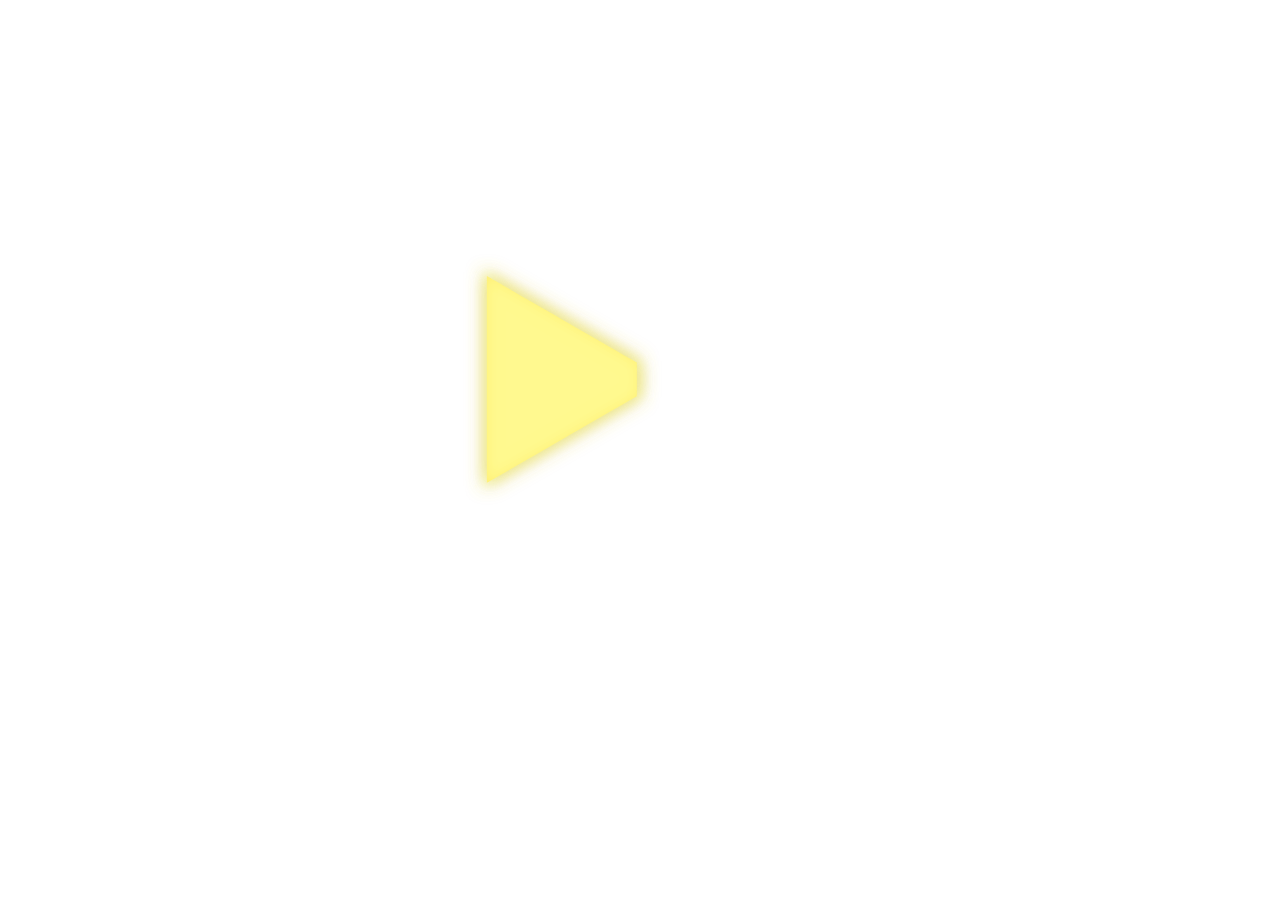
<file: Animations/demo/Drag.html>
<html xmlns="http://www.w3.org/1999/xhtml">
<meta charset="UTF-8">
<head>
    <style>
        body{
            background-color:#ffffff;
            margin: 0px;
            height: 100%;
            overflow: hidden;
        }
        #lottie{
            background-color:#ffffff;
            width:100%;
            height:100%;
            display:block;
            overflow: hidden;
            transform: translate3d(0,0,0);
            text-align: center;
            opacity: 1;
        }

    </style>
</head>
<body>
<!-- build:scripto --><script>(typeof navigator !== "undefined") && (function(root, factory) {
    if (typeof define === "function" && define.amd) {
        define(function() {
            return factory(root);
        });
    } else if (typeof module === "object" && module.exports) {
        module.exports = factory(root);
    } else {
        root.lottie = factory(root);
        root.bodymovin = root.lottie;
    }
}((window || {}), function(window) {
	"use strict";var svgNS="http://www.w3.org/2000/svg",locationHref="",initialDefaultFrame=-999999,_useWebWorker=!1,subframeEnabled=!0,idPrefix="",expressionsPlugin,isSafari=/^((?!chrome|android).)*safari/i.test(navigator.userAgent),cachedColors={},bmRnd,bmPow=Math.pow,bmSqrt=Math.sqrt,bmFloor=Math.floor,bmMax=Math.max,bmMin=Math.min,BMMath={};function ProjectInterface(){return{}}!function(){var t,e=["abs","acos","acosh","asin","asinh","atan","atanh","atan2","ceil","cbrt","expm1","clz32","cos","cosh","exp","floor","fround","hypot","imul","log","log1p","log2","log10","max","min","pow","random","round","sign","sin","sinh","sqrt","tan","tanh","trunc","E","LN10","LN2","LOG10E","LOG2E","PI","SQRT1_2","SQRT2"],r=e.length;for(t=0;t<r;t+=1)BMMath[e[t]]=Math[e[t]]}(),BMMath.random=Math.random,BMMath.abs=function(t){if("object"===typeof t&&t.length){var e,r=createSizedArray(t.length),i=t.length;for(e=0;e<i;e+=1)r[e]=Math.abs(t[e]);return r}return Math.abs(t)};var defaultCurveSegments=150,degToRads=Math.PI/180,roundCorner=.5519;function roundValues(t){bmRnd=t?Math.round:function(t){return t}}function styleDiv(t){t.style.position="absolute",t.style.top=0,t.style.left=0,t.style.display="block",t.style.transformOrigin="0 0",t.style.webkitTransformOrigin="0 0",t.style.backfaceVisibility="visible",t.style.webkitBackfaceVisibility="visible",t.style.transformStyle="preserve-3d",t.style.webkitTransformStyle="preserve-3d",t.style.mozTransformStyle="preserve-3d"}function BMEnterFrameEvent(t,e,r,i){this.type=t,this.currentTime=e,this.totalTime=r,this.direction=i<0?-1:1}function BMCompleteEvent(t,e){this.type=t,this.direction=e<0?-1:1}function BMCompleteLoopEvent(t,e,r,i){this.type=t,this.currentLoop=r,this.totalLoops=e,this.direction=i<0?-1:1}function BMSegmentStartEvent(t,e,r){this.type=t,this.firstFrame=e,this.totalFrames=r}function BMDestroyEvent(t,e){this.type=t,this.target=e}function BMRenderFrameErrorEvent(t,e){this.type="renderFrameError",this.nativeError=t,this.currentTime=e}function BMConfigErrorEvent(t){this.type="configError",this.nativeError=t}function BMAnimationConfigErrorEvent(t,e){this.type=t,this.nativeError=e}roundValues(!1);var createElementID=(F=0,function(){return idPrefix+"__lottie_element_"+(F+=1)}),F;function HSVtoRGB(t,e,r){var i,s,a,n,o,h,l,p;switch(h=r*(1-e),l=r*(1-(o=6*t-(n=Math.floor(6*t)))*e),p=r*(1-(1-o)*e),n%6){case 0:i=r,s=p,a=h;break;case 1:i=l,s=r,a=h;break;case 2:i=h,s=r,a=p;break;case 3:i=h,s=l,a=r;break;case 4:i=p,s=h,a=r;break;case 5:i=r,s=h,a=l}return[i,s,a]}function RGBtoHSV(t,e,r){var i,s=Math.max(t,e,r),a=Math.min(t,e,r),n=s-a,o=0===s?0:n/s,h=s/255;switch(s){case a:i=0;break;case t:i=e-r+n*(e<r?6:0),i/=6*n;break;case e:i=r-t+2*n,i/=6*n;break;case r:i=t-e+4*n,i/=6*n}return[i,o,h]}function addSaturationToRGB(t,e){var r=RGBtoHSV(255*t[0],255*t[1],255*t[2]);return r[1]+=e,1<r[1]?r[1]=1:r[1]<=0&&(r[1]=0),HSVtoRGB(r[0],r[1],r[2])}function addBrightnessToRGB(t,e){var r=RGBtoHSV(255*t[0],255*t[1],255*t[2]);return r[2]+=e,1<r[2]?r[2]=1:r[2]<0&&(r[2]=0),HSVtoRGB(r[0],r[1],r[2])}function addHueToRGB(t,e){var r=RGBtoHSV(255*t[0],255*t[1],255*t[2]);return r[0]+=e/360,1<r[0]?r[0]-=1:r[0]<0&&(r[0]+=1),HSVtoRGB(r[0],r[1],r[2])}var rgbToHex=function(){var t,e,i=[];for(t=0;t<256;t+=1)e=t.toString(16),i[t]=1===e.length?"0"+e:e;return function(t,e,r){return t<0&&(t=0),e<0&&(e=0),r<0&&(r=0),"#"+i[t]+i[e]+i[r]}}();function BaseEvent(){}BaseEvent.prototype={triggerEvent:function(t,e){if(this._cbs[t])for(var r=this._cbs[t],i=0;i<r.length;i+=1)r[i](e)},addEventListener:function(t,e){return this._cbs[t]||(this._cbs[t]=[]),this._cbs[t].push(e),function(){this.removeEventListener(t,e)}.bind(this)},removeEventListener:function(t,e){if(e){if(this._cbs[t]){for(var r=0,i=this._cbs[t].length;r<i;)this._cbs[t][r]===e&&(this._cbs[t].splice(r,1),r-=1,i-=1),r+=1;this._cbs[t].length||(this._cbs[t]=null)}}else this._cbs[t]=null}};var createTypedArray=function(){function r(t,e){var r,i=0,s=[];switch(t){case"int16":case"uint8c":r=1;break;default:r=1.1}for(i=0;i<e;i+=1)s.push(r);return s}return"function"==typeof Uint8ClampedArray&&"function"==typeof Float32Array?function(t,e){return"float32"===t?new Float32Array(e):"int16"===t?new Int16Array(e):"uint8c"===t?new Uint8ClampedArray(e):r(t,e)}:r}();function createSizedArray(t){return Array.apply(null,{length:t})}function createNS(t){return document.createElementNS(svgNS,t)}function createTag(t){return document.createElement(t)}function DynamicPropertyContainer(){}DynamicPropertyContainer.prototype={addDynamicProperty:function(t){-1===this.dynamicProperties.indexOf(t)&&(this.dynamicProperties.push(t),this.container.addDynamicProperty(this),this._isAnimated=!0)},iterateDynamicProperties:function(){var t;this._mdf=!1;var e=this.dynamicProperties.length;for(t=0;t<e;t+=1)this.dynamicProperties[t].getValue(),this.dynamicProperties[t]._mdf&&(this._mdf=!0)},initDynamicPropertyContainer:function(t){this.container=t,this.dynamicProperties=[],this._mdf=!1,this._isAnimated=!1}};var getBlendMode=(Oa={0:"source-over",1:"multiply",2:"screen",3:"overlay",4:"darken",5:"lighten",6:"color-dodge",7:"color-burn",8:"hard-light",9:"soft-light",10:"difference",11:"exclusion",12:"hue",13:"saturation",14:"color",15:"luminosity"},function(t){return Oa[t]||""}),Oa,lineCapEnum={1:"butt",2:"round",3:"square"},lineJoinEnum={1:"miter",2:"round",3:"bevel"},Matrix=function(){var s=Math.cos,a=Math.sin,n=Math.tan,i=Math.round;function t(){return this.props[0]=1,this.props[1]=0,this.props[2]=0,this.props[3]=0,this.props[4]=0,this.props[5]=1,this.props[6]=0,this.props[7]=0,this.props[8]=0,this.props[9]=0,this.props[10]=1,this.props[11]=0,this.props[12]=0,this.props[13]=0,this.props[14]=0,this.props[15]=1,this}function e(t){if(0===t)return this;var e=s(t),r=a(t);return this._t(e,-r,0,0,r,e,0,0,0,0,1,0,0,0,0,1)}function r(t){if(0===t)return this;var e=s(t),r=a(t);return this._t(1,0,0,0,0,e,-r,0,0,r,e,0,0,0,0,1)}function o(t){if(0===t)return this;var e=s(t),r=a(t);return this._t(e,0,r,0,0,1,0,0,-r,0,e,0,0,0,0,1)}function h(t){if(0===t)return this;var e=s(t),r=a(t);return this._t(e,-r,0,0,r,e,0,0,0,0,1,0,0,0,0,1)}function l(t,e){return this._t(1,e,t,1,0,0)}function p(t,e){return this.shear(n(t),n(e))}function m(t,e){var r=s(e),i=a(e);return this._t(r,i,0,0,-i,r,0,0,0,0,1,0,0,0,0,1)._t(1,0,0,0,n(t),1,0,0,0,0,1,0,0,0,0,1)._t(r,-i,0,0,i,r,0,0,0,0,1,0,0,0,0,1)}function f(t,e,r){return r||0===r||(r=1),1===t&&1===e&&1===r?this:this._t(t,0,0,0,0,e,0,0,0,0,r,0,0,0,0,1)}function c(t,e,r,i,s,a,n,o,h,l,p,m,f,c,d,u){return this.props[0]=t,this.props[1]=e,this.props[2]=r,this.props[3]=i,this.props[4]=s,this.props[5]=a,this.props[6]=n,this.props[7]=o,this.props[8]=h,this.props[9]=l,this.props[10]=p,this.props[11]=m,this.props[12]=f,this.props[13]=c,this.props[14]=d,this.props[15]=u,this}function d(t,e,r){return r=r||0,0!==t||0!==e||0!==r?this._t(1,0,0,0,0,1,0,0,0,0,1,0,t,e,r,1):this}function u(t,e,r,i,s,a,n,o,h,l,p,m,f,c,d,u){var y=this.props;if(1===t&&0===e&&0===r&&0===i&&0===s&&1===a&&0===n&&0===o&&0===h&&0===l&&1===p&&0===m)return y[12]=y[12]*t+y[15]*f,y[13]=y[13]*a+y[15]*c,y[14]=y[14]*p+y[15]*d,y[15]*=u,this._identityCalculated=!1,this;var g=y[0],v=y[1],b=y[2],P=y[3],E=y[4],x=y[5],S=y[6],C=y[7],A=y[8],_=y[9],T=y[10],k=y[11],D=y[12],M=y[13],F=y[14],w=y[15];return y[0]=g*t+v*s+b*h+P*f,y[1]=g*e+v*a+b*l+P*c,y[2]=g*r+v*n+b*p+P*d,y[3]=g*i+v*o+b*m+P*u,y[4]=E*t+x*s+S*h+C*f,y[5]=E*e+x*a+S*l+C*c,y[6]=E*r+x*n+S*p+C*d,y[7]=E*i+x*o+S*m+C*u,y[8]=A*t+_*s+T*h+k*f,y[9]=A*e+_*a+T*l+k*c,y[10]=A*r+_*n+T*p+k*d,y[11]=A*i+_*o+T*m+k*u,y[12]=D*t+M*s+F*h+w*f,y[13]=D*e+M*a+F*l+w*c,y[14]=D*r+M*n+F*p+w*d,y[15]=D*i+M*o+F*m+w*u,this._identityCalculated=!1,this}function y(){return this._identityCalculated||(this._identity=!(1!==this.props[0]||0!==this.props[1]||0!==this.props[2]||0!==this.props[3]||0!==this.props[4]||1!==this.props[5]||0!==this.props[6]||0!==this.props[7]||0!==this.props[8]||0!==this.props[9]||1!==this.props[10]||0!==this.props[11]||0!==this.props[12]||0!==this.props[13]||0!==this.props[14]||1!==this.props[15]),this._identityCalculated=!0),this._identity}function g(t){for(var e=0;e<16;){if(t.props[e]!==this.props[e])return!1;e+=1}return!0}function v(t){var e;for(e=0;e<16;e+=1)t.props[e]=this.props[e];return t}function b(t){var e;for(e=0;e<16;e+=1)this.props[e]=t[e]}function P(t,e,r){return{x:t*this.props[0]+e*this.props[4]+r*this.props[8]+this.props[12],y:t*this.props[1]+e*this.props[5]+r*this.props[9]+this.props[13],z:t*this.props[2]+e*this.props[6]+r*this.props[10]+this.props[14]}}function E(t,e,r){return t*this.props[0]+e*this.props[4]+r*this.props[8]+this.props[12]}function x(t,e,r){return t*this.props[1]+e*this.props[5]+r*this.props[9]+this.props[13]}function S(t,e,r){return t*this.props[2]+e*this.props[6]+r*this.props[10]+this.props[14]}function C(){var t=this.props[0]*this.props[5]-this.props[1]*this.props[4],e=this.props[5]/t,r=-this.props[1]/t,i=-this.props[4]/t,s=this.props[0]/t,a=(this.props[4]*this.props[13]-this.props[5]*this.props[12])/t,n=-(this.props[0]*this.props[13]-this.props[1]*this.props[12])/t,o=new Matrix;return o.props[0]=e,o.props[1]=r,o.props[4]=i,o.props[5]=s,o.props[12]=a,o.props[13]=n,o}function A(t){return this.getInverseMatrix().applyToPointArray(t[0],t[1],t[2]||0)}function _(t){var e,r=t.length,i=[];for(e=0;e<r;e+=1)i[e]=A(t[e]);return i}function T(t,e,r){var i=createTypedArray("float32",6);if(this.isIdentity())i[0]=t[0],i[1]=t[1],i[2]=e[0],i[3]=e[1],i[4]=r[0],i[5]=r[1];else{var s=this.props[0],a=this.props[1],n=this.props[4],o=this.props[5],h=this.props[12],l=this.props[13];i[0]=t[0]*s+t[1]*n+h,i[1]=t[0]*a+t[1]*o+l,i[2]=e[0]*s+e[1]*n+h,i[3]=e[0]*a+e[1]*o+l,i[4]=r[0]*s+r[1]*n+h,i[5]=r[0]*a+r[1]*o+l}return i}function k(t,e,r){return this.isIdentity()?[t,e,r]:[t*this.props[0]+e*this.props[4]+r*this.props[8]+this.props[12],t*this.props[1]+e*this.props[5]+r*this.props[9]+this.props[13],t*this.props[2]+e*this.props[6]+r*this.props[10]+this.props[14]]}function D(t,e){if(this.isIdentity())return t+","+e;var r=this.props;return Math.round(100*(t*r[0]+e*r[4]+r[12]))/100+","+Math.round(100*(t*r[1]+e*r[5]+r[13]))/100}function M(){for(var t=0,e=this.props,r="matrix3d(";t<16;)r+=i(1e4*e[t])/1e4,r+=15===t?")":",",t+=1;return r}function F(t){return t<1e-6&&0<t||-1e-6<t&&t<0?i(1e4*t)/1e4:t}function w(){var t=this.props;return"matrix("+F(t[0])+","+F(t[1])+","+F(t[4])+","+F(t[5])+","+F(t[12])+","+F(t[13])+")"}return function(){this.reset=t,this.rotate=e,this.rotateX=r,this.rotateY=o,this.rotateZ=h,this.skew=p,this.skewFromAxis=m,this.shear=l,this.scale=f,this.setTransform=c,this.translate=d,this.transform=u,this.applyToPoint=P,this.applyToX=E,this.applyToY=x,this.applyToZ=S,this.applyToPointArray=k,this.applyToTriplePoints=T,this.applyToPointStringified=D,this.toCSS=M,this.to2dCSS=w,this.clone=v,this.cloneFromProps=b,this.equals=g,this.inversePoints=_,this.inversePoint=A,this.getInverseMatrix=C,this._t=this.transform,this.isIdentity=y,this._identity=!0,this._identityCalculated=!1,this.props=createTypedArray("float32",16),this.reset()}}();!function(o,h){var l,p=this,m=256,f=6,c="random",d=h.pow(m,f),u=h.pow(2,52),y=2*u,g=m-1;function v(t){var e,r=t.length,n=this,i=0,s=n.i=n.j=0,a=n.S=[];for(r||(t=[r++]);i<m;)a[i]=i++;for(i=0;i<m;i++)a[i]=a[s=g&s+t[i%r]+(e=a[i])],a[s]=e;n.g=function(t){for(var e,r=0,i=n.i,s=n.j,a=n.S;t--;)e=a[i=g&i+1],r=r*m+a[g&(a[i]=a[s=g&s+e])+(a[s]=e)];return n.i=i,n.j=s,r}}function b(t,e){return e.i=t.i,e.j=t.j,e.S=t.S.slice(),e}function P(t,e){for(var r,i=t+"",s=0;s<i.length;)e[g&s]=g&(r^=19*e[g&s])+i.charCodeAt(s++);return E(e)}function E(t){return String.fromCharCode.apply(0,t)}h["seed"+c]=function(t,e,r){var i=[],s=P(function t(e,r){var i,s=[],a=typeof e;if(r&&"object"==a)for(i in e)try{s.push(t(e[i],r-1))}catch(t){}return s.length?s:"string"==a?e:e+"\0"}((e=!0===e?{entropy:!0}:e||{}).entropy?[t,E(o)]:null===t?function(){try{if(l)return E(l.randomBytes(m));var t=new Uint8Array(m);return(p.crypto||p.msCrypto).getRandomValues(t),E(t)}catch(t){var e=p.navigator,r=e&&e.plugins;return[+new Date,p,r,p.screen,E(o)]}}():t,3),i),a=new v(i),n=function(){for(var t=a.g(f),e=d,r=0;t<u;)t=(t+r)*m,e*=m,r=a.g(1);for(;y<=t;)t/=2,e/=2,r>>>=1;return(t+r)/e};return n.int32=function(){return 0|a.g(4)},n.quick=function(){return a.g(4)/4294967296},n.double=n,P(E(a.S),o),(e.pass||r||function(t,e,r,i){return i&&(i.S&&b(i,a),t.state=function(){return b(a,{})}),r?(h[c]=t,e):t})(n,s,"global"in e?e.global:this==h,e.state)},P(h.random(),o)}([],BMMath);var BezierFactory=function(){var t={getBezierEasing:function(t,e,r,i,s){var a=s||("bez_"+t+"_"+e+"_"+r+"_"+i).replace(/\./g,"p");if(o[a])return o[a];var n=new h([t,e,r,i]);return o[a]=n}},o={};var l=11,p=1/(l-1),e="function"==typeof Float32Array;function i(t,e){return 1-3*e+3*t}function s(t,e){return 3*e-6*t}function a(t){return 3*t}function m(t,e,r){return((i(e,r)*t+s(e,r))*t+a(e))*t}function f(t,e,r){return 3*i(e,r)*t*t+2*s(e,r)*t+a(e)}function h(t){this._p=t,this._mSampleValues=e?new Float32Array(l):new Array(l),this._precomputed=!1,this.get=this.get.bind(this)}return h.prototype={get:function(t){var e=this._p[0],r=this._p[1],i=this._p[2],s=this._p[3];return this._precomputed||this._precompute(),e===r&&i===s?t:0===t?0:1===t?1:m(this._getTForX(t),r,s)},_precompute:function(){var t=this._p[0],e=this._p[1],r=this._p[2],i=this._p[3];this._precomputed=!0,t===e&&r===i||this._calcSampleValues()},_calcSampleValues:function(){for(var t=this._p[0],e=this._p[2],r=0;r<l;++r)this._mSampleValues[r]=m(r*p,t,e)},_getTForX:function(t){for(var e=this._p[0],r=this._p[2],i=this._mSampleValues,s=0,a=1,n=l-1;a!==n&&i[a]<=t;++a)s+=p;var o=s+(t-i[--a])/(i[a+1]-i[a])*p,h=f(o,e,r);return.001<=h?function(t,e,r,i){for(var s=0;s<4;++s){var a=f(e,r,i);if(0===a)return e;e-=(m(e,r,i)-t)/a}return e}(t,o,e,r):0===h?o:function(t,e,r,i,s){for(var a,n,o=0;0<(a=m(n=e+(r-e)/2,i,s)-t)?r=n:e=n,1e-7<Math.abs(a)&&++o<10;);return n}(t,s,s+p,e,r)}},t}();function extendPrototype(t,e){var r,i,s=t.length;for(r=0;r<s;r+=1)for(var a in i=t[r].prototype)Object.prototype.hasOwnProperty.call(i,a)&&(e.prototype[a]=i[a])}function getDescriptor(t,e){return Object.getOwnPropertyDescriptor(t,e)}function createProxyFunction(t){function e(){}return e.prototype=t,e}function bezFunction(){var D=Math;function y(t,e,r,i,s,a){var n=t*i+e*s+r*a-s*i-a*t-r*e;return-.001<n&&n<.001}var p=function(t,e,r,i){var s,a,n,o,h,l,p=defaultCurveSegments,m=0,f=[],c=[],d=bezierLengthPool.newElement();for(n=r.length,s=0;s<p;s+=1){for(h=s/(p-1),a=l=0;a<n;a+=1)o=bmPow(1-h,3)*t[a]+3*bmPow(1-h,2)*h*r[a]+3*(1-h)*bmPow(h,2)*i[a]+bmPow(h,3)*e[a],f[a]=o,null!==c[a]&&(l+=bmPow(f[a]-c[a],2)),c[a]=f[a];l&&(m+=l=bmSqrt(l)),d.percents[s]=h,d.lengths[s]=m}return d.addedLength=m,d};function g(t){this.segmentLength=0,this.points=new Array(t)}function v(t,e){this.partialLength=t,this.point=e}var b,t=(b={},function(t,e,r,i){var s=(t[0]+"_"+t[1]+"_"+e[0]+"_"+e[1]+"_"+r[0]+"_"+r[1]+"_"+i[0]+"_"+i[1]).replace(/\./g,"p");if(!b[s]){var a,n,o,h,l,p,m,f=defaultCurveSegments,c=0,d=null;2===t.length&&(t[0]!==e[0]||t[1]!==e[1])&&y(t[0],t[1],e[0],e[1],t[0]+r[0],t[1]+r[1])&&y(t[0],t[1],e[0],e[1],e[0]+i[0],e[1]+i[1])&&(f=2);var u=new g(f);for(o=r.length,a=0;a<f;a+=1){for(m=createSizedArray(o),l=a/(f-1),n=p=0;n<o;n+=1)h=bmPow(1-l,3)*t[n]+3*bmPow(1-l,2)*l*(t[n]+r[n])+3*(1-l)*bmPow(l,2)*(e[n]+i[n])+bmPow(l,3)*e[n],m[n]=h,null!==d&&(p+=bmPow(m[n]-d[n],2));c+=p=bmSqrt(p),u.points[a]=new v(p,m),d=m}u.segmentLength=c,b[s]=u}return b[s]});function M(t,e){var r=e.percents,i=e.lengths,s=r.length,a=bmFloor((s-1)*t),n=t*e.addedLength,o=0;if(a===s-1||0===a||n===i[a])return r[a];for(var h=i[a]>n?-1:1,l=!0;l;)if(i[a]<=n&&i[a+1]>n?(o=(n-i[a])/(i[a+1]-i[a]),l=!1):a+=h,a<0||s-1<=a){if(a===s-1)return r[a];l=!1}return r[a]+(r[a+1]-r[a])*o}var F=createTypedArray("float32",8);return{getSegmentsLength:function(t){var e,r=segmentsLengthPool.newElement(),i=t.c,s=t.v,a=t.o,n=t.i,o=t._length,h=r.lengths,l=0;for(e=0;e<o-1;e+=1)h[e]=p(s[e],s[e+1],a[e],n[e+1]),l+=h[e].addedLength;return i&&o&&(h[e]=p(s[e],s[0],a[e],n[0]),l+=h[e].addedLength),r.totalLength=l,r},getNewSegment:function(t,e,r,i,s,a,n){s<0?s=0:1<s&&(s=1);var o,h=M(s,n),l=M(a=1<a?1:a,n),p=t.length,m=1-h,f=1-l,c=m*m*m,d=h*m*m*3,u=h*h*m*3,y=h*h*h,g=m*m*f,v=h*m*f+m*h*f+m*m*l,b=h*h*f+m*h*l+h*m*l,P=h*h*l,E=m*f*f,x=h*f*f+m*l*f+m*f*l,S=h*l*f+m*l*l+h*f*l,C=h*l*l,A=f*f*f,_=l*f*f+f*l*f+f*f*l,T=l*l*f+f*l*l+l*f*l,k=l*l*l;for(o=0;o<p;o+=1)F[4*o]=D.round(1e3*(c*t[o]+d*r[o]+u*i[o]+y*e[o]))/1e3,F[4*o+1]=D.round(1e3*(g*t[o]+v*r[o]+b*i[o]+P*e[o]))/1e3,F[4*o+2]=D.round(1e3*(E*t[o]+x*r[o]+S*i[o]+C*e[o]))/1e3,F[4*o+3]=D.round(1e3*(A*t[o]+_*r[o]+T*i[o]+k*e[o]))/1e3;return F},getPointInSegment:function(t,e,r,i,s,a){var n=M(s,a),o=1-n;return[D.round(1e3*(o*o*o*t[0]+(n*o*o+o*n*o+o*o*n)*r[0]+(n*n*o+o*n*n+n*o*n)*i[0]+n*n*n*e[0]))/1e3,D.round(1e3*(o*o*o*t[1]+(n*o*o+o*n*o+o*o*n)*r[1]+(n*n*o+o*n*n+n*o*n)*i[1]+n*n*n*e[1]))/1e3]},buildBezierData:t,pointOnLine2D:y,pointOnLine3D:function(t,e,r,i,s,a,n,o,h){if(0===r&&0===a&&0===h)return y(t,e,i,s,n,o);var l,p=D.sqrt(D.pow(i-t,2)+D.pow(s-e,2)+D.pow(a-r,2)),m=D.sqrt(D.pow(n-t,2)+D.pow(o-e,2)+D.pow(h-r,2)),f=D.sqrt(D.pow(n-i,2)+D.pow(o-s,2)+D.pow(h-a,2));return-1e-4<(l=m<p?f<p?p-m-f:f-m-p:m<f?f-m-p:m-p-f)&&l<1e-4}}}!function(){for(var s=0,t=["ms","moz","webkit","o"],e=0;e<t.length&&!window.requestAnimationFrame;++e)window.requestAnimationFrame=window[t[e]+"RequestAnimationFrame"],window.cancelAnimationFrame=window[t[e]+"CancelAnimationFrame"]||window[t[e]+"CancelRequestAnimationFrame"];window.requestAnimationFrame||(window.requestAnimationFrame=function(t){var e=(new Date).getTime(),r=Math.max(0,16-(e-s)),i=setTimeout(function(){t(e+r)},r);return s=e+r,i}),window.cancelAnimationFrame||(window.cancelAnimationFrame=function(t){clearTimeout(t)})}();var bez=bezFunction(),dataManager=function(){var i,s,a=1,n=[],o={onmessage:function(){},postMessage:function(t){i({data:t})}},r={postMessage:function(t){o.onmessage({data:t})}};function h(){s||((s=function(t){if(window.Worker&&window.Blob&&_useWebWorker){var e=new Blob(["var _workerSelf = self; self.onmessage = ",t.toString()],{type:"text/javascript"}),r=URL.createObjectURL(e);return new Worker(r)}return i=t,o}(function(e){if(r.dataManager||(r.dataManager=function(){function m(t,e){var r,i,s,a,n,o,h,l=t.length;for(i=0;i<l;i+=1)if("ks"in(r=t[i])&&!r.completed){if(r.completed=!0,r.tt&&(t[i-1].td=r.tt),r.hasMask){var p=r.masksProperties;for(a=p.length,s=0;s<a;s+=1)if(p[s].pt.k.i)d(p[s].pt.k);else for(o=p[s].pt.k.length,n=0;n<o;n+=1)p[s].pt.k[n].s&&d(p[s].pt.k[n].s[0]),p[s].pt.k[n].e&&d(p[s].pt.k[n].e[0])}0===r.ty?(r.layers=f(r.refId,e),m(r.layers,e)):4===r.ty?c(r.shapes):5===r.ty&&(0!==(h=r).t.a.length||"m"in h.t.p||(h.singleShape=!0))}}function f(t,e){for(var r=0,i=e.length;r<i;){if(e[r].id===t)return e[r].layers.__used?JSON.parse(JSON.stringify(e[r].layers)):(e[r].layers.__used=!0,e[r].layers);r+=1}return null}function c(t){var e,r,i;for(e=t.length-1;0<=e;e-=1)if("sh"===t[e].ty)if(t[e].ks.k.i)d(t[e].ks.k);else for(i=t[e].ks.k.length,r=0;r<i;r+=1)t[e].ks.k[r].s&&d(t[e].ks.k[r].s[0]),t[e].ks.k[r].e&&d(t[e].ks.k[r].e[0]);else"gr"===t[e].ty&&c(t[e].it)}function d(t){var e,r=t.i.length;for(e=0;e<r;e+=1)t.i[e][0]+=t.v[e][0],t.i[e][1]+=t.v[e][1],t.o[e][0]+=t.v[e][0],t.o[e][1]+=t.v[e][1]}function o(t,e){var r=e?e.split("."):[100,100,100];return t[0]>r[0]||!(r[0]>t[0])&&(t[1]>r[1]||!(r[1]>t[1])&&(t[2]>r[2]||!(r[2]>t[2])&&null))}var h,e=function(){var i=[4,4,14];function s(t){var e,r,i,s=t.length;for(e=0;e<s;e+=1)5===t[e].ty&&(r=t[e],i=r.t.d,r.t.d={k:[{s:i,t:0}]})}return function(t){if(o(i,t.v)&&(s(t.layers),t.assets)){var e,r=t.assets.length;for(e=0;e<r;e+=1)t.assets[e].layers&&s(t.assets[e].layers)}}}(),r=(h=[4,7,99],function(t){if(t.chars&&!o(h,t.v)){var e,r,i,s,a,n=t.chars.length;for(e=0;e<n;e+=1)if(t.chars[e].data&&t.chars[e].data.shapes)for(i=(a=t.chars[e].data.shapes[0].it).length,r=0;r<i;r+=1)(s=a[r].ks.k).__converted||(d(a[r].ks.k),s.__converted=!0)}}),i=function(){var i=[5,7,15];function s(t){var e,r,i,s=t.length;for(e=0;e<s;e+=1)5===t[e].ty&&(r=t[e],i=void 0,"number"==typeof(i=r.t.p).a&&(i.a={a:0,k:i.a}),"number"==typeof i.p&&(i.p={a:0,k:i.p}),"number"==typeof i.r&&(i.r={a:0,k:i.r}))}return function(t){if(o(i,t.v)&&(s(t.layers),t.assets)){var e,r=t.assets.length;for(e=0;e<r;e+=1)t.assets[e].layers&&s(t.assets[e].layers)}}}(),s=function(){var i=[4,1,9];function a(t){var e,r,i,s=t.length;for(e=0;e<s;e+=1)if("gr"===t[e].ty)a(t[e].it);else if("fl"===t[e].ty||"st"===t[e].ty)if(t[e].c.k&&t[e].c.k[0].i)for(i=t[e].c.k.length,r=0;r<i;r+=1)t[e].c.k[r].s&&(t[e].c.k[r].s[0]/=255,t[e].c.k[r].s[1]/=255,t[e].c.k[r].s[2]/=255,t[e].c.k[r].s[3]/=255),t[e].c.k[r].e&&(t[e].c.k[r].e[0]/=255,t[e].c.k[r].e[1]/=255,t[e].c.k[r].e[2]/=255,t[e].c.k[r].e[3]/=255);else t[e].c.k[0]/=255,t[e].c.k[1]/=255,t[e].c.k[2]/=255,t[e].c.k[3]/=255}function s(t){var e,r=t.length;for(e=0;e<r;e+=1)4===t[e].ty&&a(t[e].shapes)}return function(t){if(o(i,t.v)&&(s(t.layers),t.assets)){var e,r=t.assets.length;for(e=0;e<r;e+=1)t.assets[e].layers&&s(t.assets[e].layers)}}}(),a=function(){var i=[4,4,18];function l(t){var e,r,i;for(e=t.length-1;0<=e;e-=1)if("sh"===t[e].ty)if(t[e].ks.k.i)t[e].ks.k.c=t[e].closed;else for(i=t[e].ks.k.length,r=0;r<i;r+=1)t[e].ks.k[r].s&&(t[e].ks.k[r].s[0].c=t[e].closed),t[e].ks.k[r].e&&(t[e].ks.k[r].e[0].c=t[e].closed);else"gr"===t[e].ty&&l(t[e].it)}function s(t){var e,r,i,s,a,n,o=t.length;for(r=0;r<o;r+=1){if((e=t[r]).hasMask){var h=e.masksProperties;for(s=h.length,i=0;i<s;i+=1)if(h[i].pt.k.i)h[i].pt.k.c=h[i].cl;else for(n=h[i].pt.k.length,a=0;a<n;a+=1)h[i].pt.k[a].s&&(h[i].pt.k[a].s[0].c=h[i].cl),h[i].pt.k[a].e&&(h[i].pt.k[a].e[0].c=h[i].cl)}4===e.ty&&l(e.shapes)}}return function(t){if(o(i,t.v)&&(s(t.layers),t.assets)){var e,r=t.assets.length;for(e=0;e<r;e+=1)t.assets[e].layers&&s(t.assets[e].layers)}}}();var t={completeData:function(t){t.__complete||(s(t),e(t),r(t),i(t),a(t),m(t.layers,t.assets),t.__complete=!0)}};return t.checkColors=s,t.checkChars=r,t.checkPathProperties=i,t.checkShapes=a,t.completeLayers=m,t}()),r.assetLoader||(r.assetLoader=function(){function n(t){var e=t.getResponseHeader("content-type");return e&&"json"===t.responseType&&-1!==e.indexOf("json")?t.response:t.response&&"object"==typeof t.response?t.response:t.response&&"string"==typeof t.response?JSON.parse(t.response):t.responseText?JSON.parse(t.responseText):null}return{load:function(e,r,t,i){var s,a=new XMLHttpRequest;try{a.responseType="json"}catch(t){}a.onreadystatechange=function(){if(4===a.readyState)if(200===a.status)s=n(a),t(s);else try{s=n(a),t(s)}catch(t){i&&i(t)}};try{a.open("GET",e,!0)}catch(t){a.open("GET",r+"/"+e,!0)}a.send()}}}()),"loadAnimation"===e.data.type)r.assetLoader.load(e.data.path,e.data.fullPath,function(t){r.dataManager.completeData(t),r.postMessage({id:e.data.id,payload:t,status:"success"})},function(){r.postMessage({id:e.data.id,status:"error"})});else if("complete"===e.data.type){var t=e.data.animation;r.dataManager.completeData(t),r.postMessage({id:e.data.id,payload:t,status:"success"})}else"loadData"===e.data.type&&r.assetLoader.load(e.data.path,e.data.fullPath,function(t){r.postMessage({id:e.data.id,payload:t,status:"success"})},function(){r.postMessage({id:e.data.id,status:"error"})})})).onmessage=function(t){var e=t.data,r=e.id,i=n[r];n[r]=null,"success"===e.status?i.onComplete(e.payload):i.onError&&i.onError()})}function l(t,e){var r="processId_"+(a+=1);return n[r]={onComplete:t,onError:e},r}return{loadAnimation:function(t,e,r){h();var i=l(e,r);s.postMessage({type:"loadAnimation",path:t,fullPath:window.location.origin+window.location.pathname,id:i})},loadData:function(t,e,r){h();var i=l(e,r);s.postMessage({type:"loadData",path:t,fullPath:window.location.origin+window.location.pathname,id:i})},completeAnimation:function(t,e,r){h();var i=l(e,r);s.postMessage({type:"complete",animation:t,id:i})}}}();function getFontProperties(t){for(var e=t.fStyle?t.fStyle.split(" "):[],r="normal",i="normal",s=e.length,a=0;a<s;a+=1)switch(e[a].toLowerCase()){case"italic":i="italic";break;case"bold":r="700";break;case"black":r="900";break;case"medium":r="500";break;case"regular":case"normal":r="400";break;case"light":case"thin":r="200"}return{style:i,weight:t.fWeight||r}}var FontManager=function(){var a={w:0,size:0,shapes:[]},e=[];e=e.concat([2304,2305,2306,2307,2362,2363,2364,2364,2366,2367,2368,2369,2370,2371,2372,2373,2374,2375,2376,2377,2378,2379,2380,2381,2382,2383,2387,2388,2389,2390,2391,2402,2403]);var i=["d83cdffb","d83cdffc","d83cdffd","d83cdffe","d83cdfff"],r=[65039,8205];function f(t,e){var r=createTag("span");r.setAttribute("aria-hidden",!0),r.style.fontFamily=e;var i=createTag("span");i.innerText="giItT1WQy@!-/#",r.style.position="absolute",r.style.left="-10000px",r.style.top="-10000px",r.style.fontSize="300px",r.style.fontVariant="normal",r.style.fontStyle="normal",r.style.fontWeight="normal",r.style.letterSpacing="0",r.appendChild(i),document.body.appendChild(r);var s=i.offsetWidth;return i.style.fontFamily=function(t){var e,r=t.split(","),i=r.length,s=[];for(e=0;e<i;e+=1)"sans-serif"!==r[e]&&"monospace"!==r[e]&&s.push(r[e]);return s.join(",")}(t)+", "+e,{node:i,w:s,parent:r}}function c(t,e){var r=createNS("text");r.style.fontSize="100px";var i=getFontProperties(e);return r.setAttribute("font-family",e.fFamily),r.setAttribute("font-style",i.style),r.setAttribute("font-weight",i.weight),r.textContent="1",e.fClass?(r.style.fontFamily="inherit",r.setAttribute("class",e.fClass)):r.style.fontFamily=e.fFamily,t.appendChild(r),createTag("canvas").getContext("2d").font=e.fWeight+" "+e.fStyle+" 100px "+e.fFamily,r}var t=function(){this.fonts=[],this.chars=null,this.typekitLoaded=0,this.isLoaded=!1,this._warned=!1,this.initTime=Date.now(),this.setIsLoadedBinded=this.setIsLoaded.bind(this),this.checkLoadedFontsBinded=this.checkLoadedFonts.bind(this)};return t.isModifier=function(t,e){var r=t.toString(16)+e.toString(16);return-1!==i.indexOf(r)},t.isZeroWidthJoiner=function(t,e){return e?t===r[0]&&e===r[1]:t===r[1]},t.isCombinedCharacter=function(t){return-1!==e.indexOf(t)},t.prototype={addChars:function(t){if(t){var e;this.chars||(this.chars=[]);var r,i,s=t.length,a=this.chars.length;for(e=0;e<s;e+=1){for(r=0,i=!1;r<a;)this.chars[r].style===t[e].style&&this.chars[r].fFamily===t[e].fFamily&&this.chars[r].ch===t[e].ch&&(i=!0),r+=1;i||(this.chars.push(t[e]),a+=1)}}},addFonts:function(t,e){if(t){if(this.chars)return this.isLoaded=!0,void(this.fonts=t.list);var r,i=t.list,s=i.length,a=s;for(r=0;r<s;r+=1){var n,o,h=!0;if(i[r].loaded=!1,i[r].monoCase=f(i[r].fFamily,"monospace"),i[r].sansCase=f(i[r].fFamily,"sans-serif"),i[r].fPath){if("p"===i[r].fOrigin||3===i[r].origin){if(0<(n=document.querySelectorAll('style[f-forigin="p"][f-family="'+i[r].fFamily+'"], style[f-origin="3"][f-family="'+i[r].fFamily+'"]')).length&&(h=!1),h){var l=createTag("style");l.setAttribute("f-forigin",i[r].fOrigin),l.setAttribute("f-origin",i[r].origin),l.setAttribute("f-family",i[r].fFamily),l.type="text/css",l.innerText="@font-face {font-family: "+i[r].fFamily+"; font-style: normal; src: url('"+i[r].fPath+"');}",e.appendChild(l)}}else if("g"===i[r].fOrigin||1===i[r].origin){for(n=document.querySelectorAll('link[f-forigin="g"], link[f-origin="1"]'),o=0;o<n.length;o+=1)-1!==n[o].href.indexOf(i[r].fPath)&&(h=!1);if(h){var p=createTag("link");p.setAttribute("f-forigin",i[r].fOrigin),p.setAttribute("f-origin",i[r].origin),p.type="text/css",p.rel="stylesheet",p.href=i[r].fPath,document.body.appendChild(p)}}else if("t"===i[r].fOrigin||2===i[r].origin){for(n=document.querySelectorAll('script[f-forigin="t"], script[f-origin="2"]'),o=0;o<n.length;o+=1)i[r].fPath===n[o].src&&(h=!1);if(h){var m=createTag("link");m.setAttribute("f-forigin",i[r].fOrigin),m.setAttribute("f-origin",i[r].origin),m.setAttribute("rel","stylesheet"),m.setAttribute("href",i[r].fPath),e.appendChild(m)}}}else i[r].loaded=!0,a-=1;i[r].helper=c(e,i[r]),i[r].cache={},this.fonts.push(i[r])}0===a?this.isLoaded=!0:setTimeout(this.checkLoadedFonts.bind(this),100)}else this.isLoaded=!0},getCharData:function(t,e,r){for(var i=0,s=this.chars.length;i<s;){if(this.chars[i].ch===t&&this.chars[i].style===e&&this.chars[i].fFamily===r)return this.chars[i];i+=1}return("string"==typeof t&&13!==t.charCodeAt(0)||!t)&&console&&console.warn&&!this._warned&&(this._warned=!0,console.warn("Missing character from exported characters list: ",t,e,r)),a},getFontByName:function(t){for(var e=0,r=this.fonts.length;e<r;){if(this.fonts[e].fName===t)return this.fonts[e];e+=1}return this.fonts[0]},measureText:function(t,e,r){var i=this.getFontByName(e),s=t.charCodeAt(0);if(!i.cache[s+1]){var a=i.helper;if(" "===t){a.textContent="|"+t+"|";var n=a.getComputedTextLength();a.textContent="||";var o=a.getComputedTextLength();i.cache[s+1]=(n-o)/100}else a.textContent=t,i.cache[s+1]=a.getComputedTextLength()/100}return i.cache[s+1]*r},checkLoadedFonts:function(){var t,e,r,i=this.fonts.length,s=i;for(t=0;t<i;t+=1)this.fonts[t].loaded?s-=1:"n"===this.fonts[t].fOrigin||0===this.fonts[t].origin?this.fonts[t].loaded=!0:(e=this.fonts[t].monoCase.node,r=this.fonts[t].monoCase.w,e.offsetWidth!==r?(s-=1,this.fonts[t].loaded=!0):(e=this.fonts[t].sansCase.node,r=this.fonts[t].sansCase.w,e.offsetWidth!==r&&(s-=1,this.fonts[t].loaded=!0)),this.fonts[t].loaded&&(this.fonts[t].sansCase.parent.parentNode.removeChild(this.fonts[t].sansCase.parent),this.fonts[t].monoCase.parent.parentNode.removeChild(this.fonts[t].monoCase.parent)));0!==s&&Date.now()-this.initTime<5e3?setTimeout(this.checkLoadedFontsBinded,20):setTimeout(this.setIsLoadedBinded,10)},setIsLoaded:function(){this.isLoaded=!0}},t}(),PropertyFactory=function(){var m=initialDefaultFrame,s=Math.abs;function f(t,e){var r,i=this.offsetTime;"multidimensional"===this.propType&&(r=createTypedArray("float32",this.pv.length));for(var s,a,n,o,h,l,p,m,f,c=e.lastIndex,d=c,u=this.keyframes.length-1,y=!0;y;){if(s=this.keyframes[d],a=this.keyframes[d+1],d===u-1&&t>=a.t-i){s.h&&(s=a),c=0;break}if(a.t-i>t){c=d;break}d<u-1?d+=1:(c=0,y=!1)}n=this.keyframesMetadata[d]||{};var g,v,b,P,E,x,S,C,A,_,T=a.t-i,k=s.t-i;if(s.to){n.bezierData||(n.bezierData=bez.buildBezierData(s.s,a.s||s.e,s.to,s.ti));var D=n.bezierData;if(T<=t||t<k){var M=T<=t?D.points.length-1:0;for(h=D.points[M].point.length,o=0;o<h;o+=1)r[o]=D.points[M].point[o]}else{n.__fnct?f=n.__fnct:(f=BezierFactory.getBezierEasing(s.o.x,s.o.y,s.i.x,s.i.y,s.n).get,n.__fnct=f),l=f((t-k)/(T-k));var F,w=D.segmentLength*l,I=e.lastFrame<t&&e._lastKeyframeIndex===d?e._lastAddedLength:0;for(m=e.lastFrame<t&&e._lastKeyframeIndex===d?e._lastPoint:0,y=!0,p=D.points.length;y;){if(I+=D.points[m].partialLength,0===w||0===l||m===D.points.length-1){for(h=D.points[m].point.length,o=0;o<h;o+=1)r[o]=D.points[m].point[o];break}if(I<=w&&w<I+D.points[m+1].partialLength){for(F=(w-I)/D.points[m+1].partialLength,h=D.points[m].point.length,o=0;o<h;o+=1)r[o]=D.points[m].point[o]+(D.points[m+1].point[o]-D.points[m].point[o])*F;break}m<p-1?m+=1:y=!1}e._lastPoint=m,e._lastAddedLength=I-D.points[m].partialLength,e._lastKeyframeIndex=d}}else{var V,R,B,L,G;if(u=s.s.length,g=a.s||s.e,this.sh&&1!==s.h)if(T<=t)r[0]=g[0],r[1]=g[1],r[2]=g[2];else if(t<=k)r[0]=s.s[0],r[1]=s.s[1],r[2]=s.s[2];else{var z=O(s.s),N=O(g);v=r,b=function(t,e,r){var i,s,a,n,o,h=[],l=t[0],p=t[1],m=t[2],f=t[3],c=e[0],d=e[1],u=e[2],y=e[3];(s=l*c+p*d+m*u+f*y)<0&&(s=-s,c=-c,d=-d,u=-u,y=-y);o=1e-6<1-s?(i=Math.acos(s),a=Math.sin(i),n=Math.sin((1-r)*i)/a,Math.sin(r*i)/a):(n=1-r,r);return h[0]=n*l+o*c,h[1]=n*p+o*d,h[2]=n*m+o*u,h[3]=n*f+o*y,h}(z,N,(t-k)/(T-k)),P=b[0],E=b[1],x=b[2],S=b[3],C=Math.atan2(2*E*S-2*P*x,1-2*E*E-2*x*x),A=Math.asin(2*P*E+2*x*S),_=Math.atan2(2*P*S-2*E*x,1-2*P*P-2*x*x),v[0]=C/degToRads,v[1]=A/degToRads,v[2]=_/degToRads}else for(d=0;d<u;d+=1)1!==s.h&&(l=T<=t?1:t<k?0:(s.o.x.constructor===Array?(n.__fnct||(n.__fnct=[]),n.__fnct[d]?f=n.__fnct[d]:(V=void 0===s.o.x[d]?s.o.x[0]:s.o.x[d],R=void 0===s.o.y[d]?s.o.y[0]:s.o.y[d],B=void 0===s.i.x[d]?s.i.x[0]:s.i.x[d],L=void 0===s.i.y[d]?s.i.y[0]:s.i.y[d],f=BezierFactory.getBezierEasing(V,R,B,L).get,n.__fnct[d]=f)):n.__fnct?f=n.__fnct:(V=s.o.x,R=s.o.y,B=s.i.x,L=s.i.y,f=BezierFactory.getBezierEasing(V,R,B,L).get,s.keyframeMetadata=f),f((t-k)/(T-k)))),g=a.s||s.e,G=1===s.h?s.s[d]:s.s[d]+(g[d]-s.s[d])*l,"multidimensional"===this.propType?r[d]=G:r=G}return e.lastIndex=c,r}function O(t){var e=t[0]*degToRads,r=t[1]*degToRads,i=t[2]*degToRads,s=Math.cos(e/2),a=Math.cos(r/2),n=Math.cos(i/2),o=Math.sin(e/2),h=Math.sin(r/2),l=Math.sin(i/2);return[o*h*n+s*a*l,o*a*n+s*h*l,s*h*n-o*a*l,s*a*n-o*h*l]}function c(){var t=this.comp.renderedFrame-this.offsetTime,e=this.keyframes[0].t-this.offsetTime,r=this.keyframes[this.keyframes.length-1].t-this.offsetTime;if(!(t===this._caching.lastFrame||this._caching.lastFrame!==m&&(this._caching.lastFrame>=r&&r<=t||this._caching.lastFrame<e&&t<e))){this._caching.lastFrame>=t&&(this._caching._lastKeyframeIndex=-1,this._caching.lastIndex=0);var i=this.interpolateValue(t,this._caching);this.pv=i}return this._caching.lastFrame=t,this.pv}function d(t){var e;if("unidimensional"===this.propType)e=t*this.mult,1e-5<s(this.v-e)&&(this.v=e,this._mdf=!0);else for(var r=0,i=this.v.length;r<i;)e=t[r]*this.mult,1e-5<s(this.v[r]-e)&&(this.v[r]=e,this._mdf=!0),r+=1}function u(){if(this.elem.globalData.frameId!==this.frameId&&this.effectsSequence.length)if(this.lock)this.setVValue(this.pv);else{var t;this.lock=!0,this._mdf=this._isFirstFrame;var e=this.effectsSequence.length,r=this.kf?this.pv:this.data.k;for(t=0;t<e;t+=1)r=this.effectsSequence[t](r);this.setVValue(r),this._isFirstFrame=!1,this.lock=!1,this.frameId=this.elem.globalData.frameId}}function y(t){this.effectsSequence.push(t),this.container.addDynamicProperty(this)}function n(t,e,r,i){this.propType="unidimensional",this.mult=r||1,this.data=e,this.v=r?e.k*r:e.k,this.pv=e.k,this._mdf=!1,this.elem=t,this.container=i,this.comp=t.comp,this.k=!1,this.kf=!1,this.vel=0,this.effectsSequence=[],this._isFirstFrame=!0,this.getValue=u,this.setVValue=d,this.addEffect=y}function o(t,e,r,i){var s;this.propType="multidimensional",this.mult=r||1,this.data=e,this._mdf=!1,this.elem=t,this.container=i,this.comp=t.comp,this.k=!1,this.kf=!1,this.frameId=-1;var a=e.k.length;for(this.v=createTypedArray("float32",a),this.pv=createTypedArray("float32",a),this.vel=createTypedArray("float32",a),s=0;s<a;s+=1)this.v[s]=e.k[s]*this.mult,this.pv[s]=e.k[s];this._isFirstFrame=!0,this.effectsSequence=[],this.getValue=u,this.setVValue=d,this.addEffect=y}function h(t,e,r,i){this.propType="unidimensional",this.keyframes=e.k,this.keyframesMetadata=[],this.offsetTime=t.data.st,this.frameId=-1,this._caching={lastFrame:m,lastIndex:0,value:0,_lastKeyframeIndex:-1},this.k=!0,this.kf=!0,this.data=e,this.mult=r||1,this.elem=t,this.container=i,this.comp=t.comp,this.v=m,this.pv=m,this._isFirstFrame=!0,this.getValue=u,this.setVValue=d,this.interpolateValue=f,this.effectsSequence=[c.bind(this)],this.addEffect=y}function l(t,e,r,i){var s;this.propType="multidimensional";var a,n,o,h,l=e.k.length;for(s=0;s<l-1;s+=1)e.k[s].to&&e.k[s].s&&e.k[s+1]&&e.k[s+1].s&&(a=e.k[s].s,n=e.k[s+1].s,o=e.k[s].to,h=e.k[s].ti,(2===a.length&&(a[0]!==n[0]||a[1]!==n[1])&&bez.pointOnLine2D(a[0],a[1],n[0],n[1],a[0]+o[0],a[1]+o[1])&&bez.pointOnLine2D(a[0],a[1],n[0],n[1],n[0]+h[0],n[1]+h[1])||3===a.length&&(a[0]!==n[0]||a[1]!==n[1]||a[2]!==n[2])&&bez.pointOnLine3D(a[0],a[1],a[2],n[0],n[1],n[2],a[0]+o[0],a[1]+o[1],a[2]+o[2])&&bez.pointOnLine3D(a[0],a[1],a[2],n[0],n[1],n[2],n[0]+h[0],n[1]+h[1],n[2]+h[2]))&&(e.k[s].to=null,e.k[s].ti=null),a[0]===n[0]&&a[1]===n[1]&&0===o[0]&&0===o[1]&&0===h[0]&&0===h[1]&&(2===a.length||a[2]===n[2]&&0===o[2]&&0===h[2])&&(e.k[s].to=null,e.k[s].ti=null));this.effectsSequence=[c.bind(this)],this.data=e,this.keyframes=e.k,this.keyframesMetadata=[],this.offsetTime=t.data.st,this.k=!0,this.kf=!0,this._isFirstFrame=!0,this.mult=r||1,this.elem=t,this.container=i,this.comp=t.comp,this.getValue=u,this.setVValue=d,this.interpolateValue=f,this.frameId=-1;var p=e.k[0].s.length;for(this.v=createTypedArray("float32",p),this.pv=createTypedArray("float32",p),s=0;s<p;s+=1)this.v[s]=m,this.pv[s]=m;this._caching={lastFrame:m,lastIndex:0,value:createTypedArray("float32",p)},this.addEffect=y}return{getProp:function(t,e,r,i,s){var a;if(e.k.length)if("number"==typeof e.k[0])a=new o(t,e,i,s);else switch(r){case 0:a=new h(t,e,i,s);break;case 1:a=new l(t,e,i,s)}else a=new n(t,e,i,s);return a.effectsSequence.length&&s.addDynamicProperty(a),a}}}(),TransformPropertyFactory=function(){var n=[0,0];function i(t,e,r){if(this.elem=t,this.frameId=-1,this.propType="transform",this.data=e,this.v=new Matrix,this.pre=new Matrix,this.appliedTransformations=0,this.initDynamicPropertyContainer(r||t),e.p&&e.p.s?(this.px=PropertyFactory.getProp(t,e.p.x,0,0,this),this.py=PropertyFactory.getProp(t,e.p.y,0,0,this),e.p.z&&(this.pz=PropertyFactory.getProp(t,e.p.z,0,0,this))):this.p=PropertyFactory.getProp(t,e.p||{k:[0,0,0]},1,0,this),e.rx){if(this.rx=PropertyFactory.getProp(t,e.rx,0,degToRads,this),this.ry=PropertyFactory.getProp(t,e.ry,0,degToRads,this),this.rz=PropertyFactory.getProp(t,e.rz,0,degToRads,this),e.or.k[0].ti){var i,s=e.or.k.length;for(i=0;i<s;i+=1)e.or.k[i].to=null,e.or.k[i].ti=null}this.or=PropertyFactory.getProp(t,e.or,1,degToRads,this),this.or.sh=!0}else this.r=PropertyFactory.getProp(t,e.r||{k:0},0,degToRads,this);e.sk&&(this.sk=PropertyFactory.getProp(t,e.sk,0,degToRads,this),this.sa=PropertyFactory.getProp(t,e.sa,0,degToRads,this)),this.a=PropertyFactory.getProp(t,e.a||{k:[0,0,0]},1,0,this),this.s=PropertyFactory.getProp(t,e.s||{k:[100,100,100]},1,.01,this),e.o?this.o=PropertyFactory.getProp(t,e.o,0,.01,t):this.o={_mdf:!1,v:1},this._isDirty=!0,this.dynamicProperties.length||this.getValue(!0)}return i.prototype={applyToMatrix:function(t){var e=this._mdf;this.iterateDynamicProperties(),this._mdf=this._mdf||e,this.a&&t.translate(-this.a.v[0],-this.a.v[1],this.a.v[2]),this.s&&t.scale(this.s.v[0],this.s.v[1],this.s.v[2]),this.sk&&t.skewFromAxis(-this.sk.v,this.sa.v),this.r?t.rotate(-this.r.v):t.rotateZ(-this.rz.v).rotateY(this.ry.v).rotateX(this.rx.v).rotateZ(-this.or.v[2]).rotateY(this.or.v[1]).rotateX(this.or.v[0]),this.data.p.s?this.data.p.z?t.translate(this.px.v,this.py.v,-this.pz.v):t.translate(this.px.v,this.py.v,0):t.translate(this.p.v[0],this.p.v[1],-this.p.v[2])},getValue:function(t){if(this.elem.globalData.frameId!==this.frameId){if(this._isDirty&&(this.precalculateMatrix(),this._isDirty=!1),this.iterateDynamicProperties(),this._mdf||t){var e;if(this.v.cloneFromProps(this.pre.props),this.appliedTransformations<1&&this.v.translate(-this.a.v[0],-this.a.v[1],this.a.v[2]),this.appliedTransformations<2&&this.v.scale(this.s.v[0],this.s.v[1],this.s.v[2]),this.sk&&this.appliedTransformations<3&&this.v.skewFromAxis(-this.sk.v,this.sa.v),this.r&&this.appliedTransformations<4?this.v.rotate(-this.r.v):!this.r&&this.appliedTransformations<4&&this.v.rotateZ(-this.rz.v).rotateY(this.ry.v).rotateX(this.rx.v).rotateZ(-this.or.v[2]).rotateY(this.or.v[1]).rotateX(this.or.v[0]),this.autoOriented){var r,i;if(e=this.elem.globalData.frameRate,this.p&&this.p.keyframes&&this.p.getValueAtTime)i=this.p._caching.lastFrame+this.p.offsetTime<=this.p.keyframes[0].t?(r=this.p.getValueAtTime((this.p.keyframes[0].t+.01)/e,0),this.p.getValueAtTime(this.p.keyframes[0].t/e,0)):this.p._caching.lastFrame+this.p.offsetTime>=this.p.keyframes[this.p.keyframes.length-1].t?(r=this.p.getValueAtTime(this.p.keyframes[this.p.keyframes.length-1].t/e,0),this.p.getValueAtTime((this.p.keyframes[this.p.keyframes.length-1].t-.05)/e,0)):(r=this.p.pv,this.p.getValueAtTime((this.p._caching.lastFrame+this.p.offsetTime-.01)/e,this.p.offsetTime));else if(this.px&&this.px.keyframes&&this.py.keyframes&&this.px.getValueAtTime&&this.py.getValueAtTime){r=[],i=[];var s=this.px,a=this.py;s._caching.lastFrame+s.offsetTime<=s.keyframes[0].t?(r[0]=s.getValueAtTime((s.keyframes[0].t+.01)/e,0),r[1]=a.getValueAtTime((a.keyframes[0].t+.01)/e,0),i[0]=s.getValueAtTime(s.keyframes[0].t/e,0),i[1]=a.getValueAtTime(a.keyframes[0].t/e,0)):s._caching.lastFrame+s.offsetTime>=s.keyframes[s.keyframes.length-1].t?(r[0]=s.getValueAtTime(s.keyframes[s.keyframes.length-1].t/e,0),r[1]=a.getValueAtTime(a.keyframes[a.keyframes.length-1].t/e,0),i[0]=s.getValueAtTime((s.keyframes[s.keyframes.length-1].t-.01)/e,0),i[1]=a.getValueAtTime((a.keyframes[a.keyframes.length-1].t-.01)/e,0)):(r=[s.pv,a.pv],i[0]=s.getValueAtTime((s._caching.lastFrame+s.offsetTime-.01)/e,s.offsetTime),i[1]=a.getValueAtTime((a._caching.lastFrame+a.offsetTime-.01)/e,a.offsetTime))}else r=i=n;this.v.rotate(-Math.atan2(r[1]-i[1],r[0]-i[0]))}this.data.p&&this.data.p.s?this.data.p.z?this.v.translate(this.px.v,this.py.v,-this.pz.v):this.v.translate(this.px.v,this.py.v,0):this.v.translate(this.p.v[0],this.p.v[1],-this.p.v[2])}this.frameId=this.elem.globalData.frameId}},precalculateMatrix:function(){if(!this.a.k&&(this.pre.translate(-this.a.v[0],-this.a.v[1],this.a.v[2]),this.appliedTransformations=1,!this.s.effectsSequence.length)){if(this.pre.scale(this.s.v[0],this.s.v[1],this.s.v[2]),this.appliedTransformations=2,this.sk){if(this.sk.effectsSequence.length||this.sa.effectsSequence.length)return;this.pre.skewFromAxis(-this.sk.v,this.sa.v),this.appliedTransformations=3}this.r?this.r.effectsSequence.length||(this.pre.rotate(-this.r.v),this.appliedTransformations=4):this.rz.effectsSequence.length||this.ry.effectsSequence.length||this.rx.effectsSequence.length||this.or.effectsSequence.length||(this.pre.rotateZ(-this.rz.v).rotateY(this.ry.v).rotateX(this.rx.v).rotateZ(-this.or.v[2]).rotateY(this.or.v[1]).rotateX(this.or.v[0]),this.appliedTransformations=4)}},autoOrient:function(){}},extendPrototype([DynamicPropertyContainer],i),i.prototype.addDynamicProperty=function(t){this._addDynamicProperty(t),this.elem.addDynamicProperty(t),this._isDirty=!0},i.prototype._addDynamicProperty=DynamicPropertyContainer.prototype.addDynamicProperty,{getTransformProperty:function(t,e,r){return new i(t,e,r)}}}();function ShapePath(){this.c=!1,this._length=0,this._maxLength=8,this.v=createSizedArray(this._maxLength),this.o=createSizedArray(this._maxLength),this.i=createSizedArray(this._maxLength)}ShapePath.prototype.setPathData=function(t,e){this.c=t,this.setLength(e);for(var r=0;r<e;)this.v[r]=pointPool.newElement(),this.o[r]=pointPool.newElement(),this.i[r]=pointPool.newElement(),r+=1},ShapePath.prototype.setLength=function(t){for(;this._maxLength<t;)this.doubleArrayLength();this._length=t},ShapePath.prototype.doubleArrayLength=function(){this.v=this.v.concat(createSizedArray(this._maxLength)),this.i=this.i.concat(createSizedArray(this._maxLength)),this.o=this.o.concat(createSizedArray(this._maxLength)),this._maxLength*=2},ShapePath.prototype.setXYAt=function(t,e,r,i,s){var a;switch(this._length=Math.max(this._length,i+1),this._length>=this._maxLength&&this.doubleArrayLength(),r){case"v":a=this.v;break;case"i":a=this.i;break;case"o":a=this.o;break;default:a=[]}(!a[i]||a[i]&&!s)&&(a[i]=pointPool.newElement()),a[i][0]=t,a[i][1]=e},ShapePath.prototype.setTripleAt=function(t,e,r,i,s,a,n,o){this.setXYAt(t,e,"v",n,o),this.setXYAt(r,i,"o",n,o),this.setXYAt(s,a,"i",n,o)},ShapePath.prototype.reverse=function(){var t=new ShapePath;t.setPathData(this.c,this._length);var e=this.v,r=this.o,i=this.i,s=0;this.c&&(t.setTripleAt(e[0][0],e[0][1],i[0][0],i[0][1],r[0][0],r[0][1],0,!1),s=1);var a,n=this._length-1,o=this._length;for(a=s;a<o;a+=1)t.setTripleAt(e[n][0],e[n][1],i[n][0],i[n][1],r[n][0],r[n][1],a,!1),n-=1;return t};var ShapePropertyFactory=function(){var s=-999999;function t(t,e,r){var i,s,a,n,o,h,l,p,m,f=r.lastIndex,c=this.keyframes;if(t<c[0].t-this.offsetTime)i=c[0].s[0],a=!0,f=0;else if(t>=c[c.length-1].t-this.offsetTime)i=c[c.length-1].s?c[c.length-1].s[0]:c[c.length-2].e[0],a=!0;else{for(var d,u,y,g=f,v=c.length-1,b=!0;b&&(d=c[g],!((u=c[g+1]).t-this.offsetTime>t));)g<v-1?g+=1:b=!1;if(y=this.keyframesMetadata[g]||{},f=g,!(a=1===d.h)){if(t>=u.t-this.offsetTime)p=1;else if(t<d.t-this.offsetTime)p=0;else{var P;y.__fnct?P=y.__fnct:(P=BezierFactory.getBezierEasing(d.o.x,d.o.y,d.i.x,d.i.y).get,y.__fnct=P),p=P((t-(d.t-this.offsetTime))/(u.t-this.offsetTime-(d.t-this.offsetTime)))}s=u.s?u.s[0]:d.e[0]}i=d.s[0]}for(h=e._length,l=i.i[0].length,r.lastIndex=f,n=0;n<h;n+=1)for(o=0;o<l;o+=1)m=a?i.i[n][o]:i.i[n][o]+(s.i[n][o]-i.i[n][o])*p,e.i[n][o]=m,m=a?i.o[n][o]:i.o[n][o]+(s.o[n][o]-i.o[n][o])*p,e.o[n][o]=m,m=a?i.v[n][o]:i.v[n][o]+(s.v[n][o]-i.v[n][o])*p,e.v[n][o]=m}function a(){this.paths=this.localShapeCollection}function e(t){(function(t,e){if(t._length!==e._length||t.c!==e.c)return!1;var r,i=t._length;for(r=0;r<i;r+=1)if(t.v[r][0]!==e.v[r][0]||t.v[r][1]!==e.v[r][1]||t.o[r][0]!==e.o[r][0]||t.o[r][1]!==e.o[r][1]||t.i[r][0]!==e.i[r][0]||t.i[r][1]!==e.i[r][1])return!1;return!0})(this.v,t)||(this.v=shapePool.clone(t),this.localShapeCollection.releaseShapes(),this.localShapeCollection.addShape(this.v),this._mdf=!0,this.paths=this.localShapeCollection)}function r(){if(this.elem.globalData.frameId!==this.frameId)if(this.effectsSequence.length)if(this.lock)this.setVValue(this.pv);else{var t,e;this.lock=!0,this._mdf=!1,t=this.kf?this.pv:this.data.ks?this.data.ks.k:this.data.pt.k;var r=this.effectsSequence.length;for(e=0;e<r;e+=1)t=this.effectsSequence[e](t);this.setVValue(t),this.lock=!1,this.frameId=this.elem.globalData.frameId}else this._mdf=!1}function n(t,e,r){this.propType="shape",this.comp=t.comp,this.container=t,this.elem=t,this.data=e,this.k=!1,this.kf=!1,this._mdf=!1;var i=3===r?e.pt.k:e.ks.k;this.v=shapePool.clone(i),this.pv=shapePool.clone(this.v),this.localShapeCollection=shapeCollectionPool.newShapeCollection(),this.paths=this.localShapeCollection,this.paths.addShape(this.v),this.reset=a,this.effectsSequence=[]}function i(t){this.effectsSequence.push(t),this.container.addDynamicProperty(this)}function o(t,e,r){this.propType="shape",this.comp=t.comp,this.elem=t,this.container=t,this.offsetTime=t.data.st,this.keyframes=3===r?e.pt.k:e.ks.k,this.keyframesMetadata=[],this.k=!0,this.kf=!0;var i=this.keyframes[0].s[0].i.length;this.v=shapePool.newElement(),this.v.setPathData(this.keyframes[0].s[0].c,i),this.pv=shapePool.clone(this.v),this.localShapeCollection=shapeCollectionPool.newShapeCollection(),this.paths=this.localShapeCollection,this.paths.addShape(this.v),this.lastFrame=s,this.reset=a,this._caching={lastFrame:s,lastIndex:0},this.effectsSequence=[function(){var t=this.comp.renderedFrame-this.offsetTime,e=this.keyframes[0].t-this.offsetTime,r=this.keyframes[this.keyframes.length-1].t-this.offsetTime,i=this._caching.lastFrame;return i!==s&&(i<e&&t<e||r<i&&r<t)||(this._caching.lastIndex=i<t?this._caching.lastIndex:0,this.interpolateShape(t,this.pv,this._caching)),this._caching.lastFrame=t,this.pv}.bind(this)]}n.prototype.interpolateShape=t,n.prototype.getValue=r,n.prototype.setVValue=e,n.prototype.addEffect=i,o.prototype.getValue=r,o.prototype.interpolateShape=t,o.prototype.setVValue=e,o.prototype.addEffect=i;var h=function(){var n=roundCorner;function t(t,e){this.v=shapePool.newElement(),this.v.setPathData(!0,4),this.localShapeCollection=shapeCollectionPool.newShapeCollection(),this.paths=this.localShapeCollection,this.localShapeCollection.addShape(this.v),this.d=e.d,this.elem=t,this.comp=t.comp,this.frameId=-1,this.initDynamicPropertyContainer(t),this.p=PropertyFactory.getProp(t,e.p,1,0,this),this.s=PropertyFactory.getProp(t,e.s,1,0,this),this.dynamicProperties.length?this.k=!0:(this.k=!1,this.convertEllToPath())}return t.prototype={reset:a,getValue:function(){this.elem.globalData.frameId!==this.frameId&&(this.frameId=this.elem.globalData.frameId,this.iterateDynamicProperties(),this._mdf&&this.convertEllToPath())},convertEllToPath:function(){var t=this.p.v[0],e=this.p.v[1],r=this.s.v[0]/2,i=this.s.v[1]/2,s=3!==this.d,a=this.v;a.v[0][0]=t,a.v[0][1]=e-i,a.v[1][0]=s?t+r:t-r,a.v[1][1]=e,a.v[2][0]=t,a.v[2][1]=e+i,a.v[3][0]=s?t-r:t+r,a.v[3][1]=e,a.i[0][0]=s?t-r*n:t+r*n,a.i[0][1]=e-i,a.i[1][0]=s?t+r:t-r,a.i[1][1]=e-i*n,a.i[2][0]=s?t+r*n:t-r*n,a.i[2][1]=e+i,a.i[3][0]=s?t-r:t+r,a.i[3][1]=e+i*n,a.o[0][0]=s?t+r*n:t-r*n,a.o[0][1]=e-i,a.o[1][0]=s?t+r:t-r,a.o[1][1]=e+i*n,a.o[2][0]=s?t-r*n:t+r*n,a.o[2][1]=e+i,a.o[3][0]=s?t-r:t+r,a.o[3][1]=e-i*n}},extendPrototype([DynamicPropertyContainer],t),t}(),l=function(){function t(t,e){this.v=shapePool.newElement(),this.v.setPathData(!0,0),this.elem=t,this.comp=t.comp,this.data=e,this.frameId=-1,this.d=e.d,this.initDynamicPropertyContainer(t),1===e.sy?(this.ir=PropertyFactory.getProp(t,e.ir,0,0,this),this.is=PropertyFactory.getProp(t,e.is,0,.01,this),this.convertToPath=this.convertStarToPath):this.convertToPath=this.convertPolygonToPath,this.pt=PropertyFactory.getProp(t,e.pt,0,0,this),this.p=PropertyFactory.getProp(t,e.p,1,0,this),this.r=PropertyFactory.getProp(t,e.r,0,degToRads,this),this.or=PropertyFactory.getProp(t,e.or,0,0,this),this.os=PropertyFactory.getProp(t,e.os,0,.01,this),this.localShapeCollection=shapeCollectionPool.newShapeCollection(),this.localShapeCollection.addShape(this.v),this.paths=this.localShapeCollection,this.dynamicProperties.length?this.k=!0:(this.k=!1,this.convertToPath())}return t.prototype={reset:a,getValue:function(){this.elem.globalData.frameId!==this.frameId&&(this.frameId=this.elem.globalData.frameId,this.iterateDynamicProperties(),this._mdf&&this.convertToPath())},convertStarToPath:function(){var t,e,r,i,s=2*Math.floor(this.pt.v),a=2*Math.PI/s,n=!0,o=this.or.v,h=this.ir.v,l=this.os.v,p=this.is.v,m=2*Math.PI*o/(2*s),f=2*Math.PI*h/(2*s),c=-Math.PI/2;c+=this.r.v;var d=3===this.data.d?-1:1;for(t=this.v._length=0;t<s;t+=1){r=n?l:p,i=n?m:f;var u=(e=n?o:h)*Math.cos(c),y=e*Math.sin(c),g=0===u&&0===y?0:y/Math.sqrt(u*u+y*y),v=0===u&&0===y?0:-u/Math.sqrt(u*u+y*y);u+=+this.p.v[0],y+=+this.p.v[1],this.v.setTripleAt(u,y,u-g*i*r*d,y-v*i*r*d,u+g*i*r*d,y+v*i*r*d,t,!0),n=!n,c+=a*d}},convertPolygonToPath:function(){var t,e=Math.floor(this.pt.v),r=2*Math.PI/e,i=this.or.v,s=this.os.v,a=2*Math.PI*i/(4*e),n=.5*-Math.PI,o=3===this.data.d?-1:1;for(n+=this.r.v,t=this.v._length=0;t<e;t+=1){var h=i*Math.cos(n),l=i*Math.sin(n),p=0===h&&0===l?0:l/Math.sqrt(h*h+l*l),m=0===h&&0===l?0:-h/Math.sqrt(h*h+l*l);h+=+this.p.v[0],l+=+this.p.v[1],this.v.setTripleAt(h,l,h-p*a*s*o,l-m*a*s*o,h+p*a*s*o,l+m*a*s*o,t,!0),n+=r*o}this.paths.length=0,this.paths[0]=this.v}},extendPrototype([DynamicPropertyContainer],t),t}(),p=function(){function t(t,e){this.v=shapePool.newElement(),this.v.c=!0,this.localShapeCollection=shapeCollectionPool.newShapeCollection(),this.localShapeCollection.addShape(this.v),this.paths=this.localShapeCollection,this.elem=t,this.comp=t.comp,this.frameId=-1,this.d=e.d,this.initDynamicPropertyContainer(t),this.p=PropertyFactory.getProp(t,e.p,1,0,this),this.s=PropertyFactory.getProp(t,e.s,1,0,this),this.r=PropertyFactory.getProp(t,e.r,0,0,this),this.dynamicProperties.length?this.k=!0:(this.k=!1,this.convertRectToPath())}return t.prototype={convertRectToPath:function(){var t=this.p.v[0],e=this.p.v[1],r=this.s.v[0]/2,i=this.s.v[1]/2,s=bmMin(r,i,this.r.v),a=s*(1-roundCorner);this.v._length=0,2===this.d||1===this.d?(this.v.setTripleAt(t+r,e-i+s,t+r,e-i+s,t+r,e-i+a,0,!0),this.v.setTripleAt(t+r,e+i-s,t+r,e+i-a,t+r,e+i-s,1,!0),0!==s?(this.v.setTripleAt(t+r-s,e+i,t+r-s,e+i,t+r-a,e+i,2,!0),this.v.setTripleAt(t-r+s,e+i,t-r+a,e+i,t-r+s,e+i,3,!0),this.v.setTripleAt(t-r,e+i-s,t-r,e+i-s,t-r,e+i-a,4,!0),this.v.setTripleAt(t-r,e-i+s,t-r,e-i+a,t-r,e-i+s,5,!0),this.v.setTripleAt(t-r+s,e-i,t-r+s,e-i,t-r+a,e-i,6,!0),this.v.setTripleAt(t+r-s,e-i,t+r-a,e-i,t+r-s,e-i,7,!0)):(this.v.setTripleAt(t-r,e+i,t-r+a,e+i,t-r,e+i,2),this.v.setTripleAt(t-r,e-i,t-r,e-i+a,t-r,e-i,3))):(this.v.setTripleAt(t+r,e-i+s,t+r,e-i+a,t+r,e-i+s,0,!0),0!==s?(this.v.setTripleAt(t+r-s,e-i,t+r-s,e-i,t+r-a,e-i,1,!0),this.v.setTripleAt(t-r+s,e-i,t-r+a,e-i,t-r+s,e-i,2,!0),this.v.setTripleAt(t-r,e-i+s,t-r,e-i+s,t-r,e-i+a,3,!0),this.v.setTripleAt(t-r,e+i-s,t-r,e+i-a,t-r,e+i-s,4,!0),this.v.setTripleAt(t-r+s,e+i,t-r+s,e+i,t-r+a,e+i,5,!0),this.v.setTripleAt(t+r-s,e+i,t+r-a,e+i,t+r-s,e+i,6,!0),this.v.setTripleAt(t+r,e+i-s,t+r,e+i-s,t+r,e+i-a,7,!0)):(this.v.setTripleAt(t-r,e-i,t-r+a,e-i,t-r,e-i,1,!0),this.v.setTripleAt(t-r,e+i,t-r,e+i-a,t-r,e+i,2,!0),this.v.setTripleAt(t+r,e+i,t+r-a,e+i,t+r,e+i,3,!0)))},getValue:function(){this.elem.globalData.frameId!==this.frameId&&(this.frameId=this.elem.globalData.frameId,this.iterateDynamicProperties(),this._mdf&&this.convertRectToPath())},reset:a},extendPrototype([DynamicPropertyContainer],t),t}();var m={getShapeProp:function(t,e,r){var i;return 3===r||4===r?i=(3===r?e.pt:e.ks).k.length?new o(t,e,r):new n(t,e,r):5===r?i=new p(t,e):6===r?i=new h(t,e):7===r&&(i=new l(t,e)),i.k&&t.addDynamicProperty(i),i},getConstructorFunction:function(){return n},getKeyframedConstructorFunction:function(){return o}};return m}(),ShapeModifiers=(tt={},ut={},tt.registerModifier=function(t,e){ut[t]||(ut[t]=e)},tt.getModifier=function(t,e,r){return new ut[t](e,r)},tt),tt,ut;function ShapeModifier(){}function TrimModifier(){}function RoundCornersModifier(){}function PuckerAndBloatModifier(){}function RepeaterModifier(){}function ShapeCollection(){this._length=0,this._maxLength=4,this.shapes=createSizedArray(this._maxLength)}function DashProperty(t,e,r,i){var s;this.elem=t,this.frameId=-1,this.dataProps=createSizedArray(e.length),this.renderer=r,this.k=!1,this.dashStr="",this.dashArray=createTypedArray("float32",e.length?e.length-1:0),this.dashoffset=createTypedArray("float32",1),this.initDynamicPropertyContainer(i);var a,n=e.length||0;for(s=0;s<n;s+=1)a=PropertyFactory.getProp(t,e[s].v,0,0,this),this.k=a.k||this.k,this.dataProps[s]={n:e[s].n,p:a};this.k||this.getValue(!0),this._isAnimated=this.k}function GradientProperty(t,e,r){this.data=e,this.c=createTypedArray("uint8c",4*e.p);var i=e.k.k[0].s?e.k.k[0].s.length-4*e.p:e.k.k.length-4*e.p;this.o=createTypedArray("float32",i),this._cmdf=!1,this._omdf=!1,this._collapsable=this.checkCollapsable(),this._hasOpacity=i,this.initDynamicPropertyContainer(r),this.prop=PropertyFactory.getProp(t,e.k,1,null,this),this.k=this.prop.k,this.getValue(!0)}ShapeModifier.prototype.initModifierProperties=function(){},ShapeModifier.prototype.addShapeToModifier=function(){},ShapeModifier.prototype.addShape=function(t){if(!this.closed){t.sh.container.addDynamicProperty(t.sh);var e={shape:t.sh,data:t,localShapeCollection:shapeCollectionPool.newShapeCollection()};this.shapes.push(e),this.addShapeToModifier(e),this._isAnimated&&t.setAsAnimated()}},ShapeModifier.prototype.init=function(t,e){this.shapes=[],this.elem=t,this.initDynamicPropertyContainer(t),this.initModifierProperties(t,e),this.frameId=initialDefaultFrame,this.closed=!1,this.k=!1,this.dynamicProperties.length?this.k=!0:this.getValue(!0)},ShapeModifier.prototype.processKeys=function(){this.elem.globalData.frameId!==this.frameId&&(this.frameId=this.elem.globalData.frameId,this.iterateDynamicProperties())},extendPrototype([DynamicPropertyContainer],ShapeModifier),extendPrototype([ShapeModifier],TrimModifier),TrimModifier.prototype.initModifierProperties=function(t,e){this.s=PropertyFactory.getProp(t,e.s,0,.01,this),this.e=PropertyFactory.getProp(t,e.e,0,.01,this),this.o=PropertyFactory.getProp(t,e.o,0,0,this),this.sValue=0,this.eValue=0,this.getValue=this.processKeys,this.m=e.m,this._isAnimated=!!this.s.effectsSequence.length||!!this.e.effectsSequence.length||!!this.o.effectsSequence.length},TrimModifier.prototype.addShapeToModifier=function(t){t.pathsData=[]},TrimModifier.prototype.calculateShapeEdges=function(t,e,r,i,s){var a=[];e<=1?a.push({s:t,e:e}):1<=t?a.push({s:t-1,e:e-1}):(a.push({s:t,e:1}),a.push({s:0,e:e-1}));var n,o,h=[],l=a.length;for(n=0;n<l;n+=1){var p,m;if(!((o=a[n]).e*s<i||o.s*s>i+r))p=o.s*s<=i?0:(o.s*s-i)/r,m=o.e*s>=i+r?1:(o.e*s-i)/r,h.push([p,m])}return h.length||h.push([0,0]),h},TrimModifier.prototype.releasePathsData=function(t){var e,r=t.length;for(e=0;e<r;e+=1)segmentsLengthPool.release(t[e]);return t.length=0,t},TrimModifier.prototype.processShapes=function(t){var e,r,i,s;if(this._mdf||t){var a=this.o.v%360/360;if(a<0&&(a+=1),e=1<this.s.v?1+a:this.s.v<0?0+a:this.s.v+a,(r=1<this.e.v?1+a:this.e.v<0?0+a:this.e.v+a)<e){var n=e;e=r,r=n}e=1e-4*Math.round(1e4*e),r=1e-4*Math.round(1e4*r),this.sValue=e,this.eValue=r}else e=this.sValue,r=this.eValue;var o,h,l,p,m,f=this.shapes.length,c=0;if(r===e)for(s=0;s<f;s+=1)this.shapes[s].localShapeCollection.releaseShapes(),this.shapes[s].shape._mdf=!0,this.shapes[s].shape.paths=this.shapes[s].localShapeCollection,this._mdf&&(this.shapes[s].pathsData.length=0);else if(1===r&&0===e||0===r&&1===e){if(this._mdf)for(s=0;s<f;s+=1)this.shapes[s].pathsData.length=0,this.shapes[s].shape._mdf=!0}else{var d,u,y=[];for(s=0;s<f;s+=1)if((d=this.shapes[s]).shape._mdf||this._mdf||t||2===this.m){if(h=(i=d.shape.paths)._length,m=0,!d.shape._mdf&&d.pathsData.length)m=d.totalShapeLength;else{for(l=this.releasePathsData(d.pathsData),o=0;o<h;o+=1)p=bez.getSegmentsLength(i.shapes[o]),l.push(p),m+=p.totalLength;d.totalShapeLength=m,d.pathsData=l}c+=m,d.shape._mdf=!0}else d.shape.paths=d.localShapeCollection;var g,v=e,b=r,P=0;for(s=f-1;0<=s;s-=1)if((d=this.shapes[s]).shape._mdf){for((u=d.localShapeCollection).releaseShapes(),2===this.m&&1<f?(g=this.calculateShapeEdges(e,r,d.totalShapeLength,P,c),P+=d.totalShapeLength):g=[[v,b]],h=g.length,o=0;o<h;o+=1){v=g[o][0],b=g[o][1],y.length=0,b<=1?y.push({s:d.totalShapeLength*v,e:d.totalShapeLength*b}):1<=v?y.push({s:d.totalShapeLength*(v-1),e:d.totalShapeLength*(b-1)}):(y.push({s:d.totalShapeLength*v,e:d.totalShapeLength}),y.push({s:0,e:d.totalShapeLength*(b-1)}));var E=this.addShapes(d,y[0]);if(y[0].s!==y[0].e){if(1<y.length)if(d.shape.paths.shapes[d.shape.paths._length-1].c){var x=E.pop();this.addPaths(E,u),E=this.addShapes(d,y[1],x)}else this.addPaths(E,u),E=this.addShapes(d,y[1]);this.addPaths(E,u)}}d.shape.paths=u}}},TrimModifier.prototype.addPaths=function(t,e){var r,i=t.length;for(r=0;r<i;r+=1)e.addShape(t[r])},TrimModifier.prototype.addSegment=function(t,e,r,i,s,a,n){s.setXYAt(e[0],e[1],"o",a),s.setXYAt(r[0],r[1],"i",a+1),n&&s.setXYAt(t[0],t[1],"v",a),s.setXYAt(i[0],i[1],"v",a+1)},TrimModifier.prototype.addSegmentFromArray=function(t,e,r,i){e.setXYAt(t[1],t[5],"o",r),e.setXYAt(t[2],t[6],"i",r+1),i&&e.setXYAt(t[0],t[4],"v",r),e.setXYAt(t[3],t[7],"v",r+1)},TrimModifier.prototype.addShapes=function(t,e,r){var i,s,a,n,o,h,l,p,m=t.pathsData,f=t.shape.paths.shapes,c=t.shape.paths._length,d=0,u=[],y=!0;for(p=r?(o=r._length,r._length):(r=shapePool.newElement(),o=0),u.push(r),i=0;i<c;i+=1){for(h=m[i].lengths,r.c=f[i].c,a=f[i].c?h.length:h.length+1,s=1;s<a;s+=1)if(d+(n=h[s-1]).addedLength<e.s)d+=n.addedLength,r.c=!1;else{if(d>e.e){r.c=!1;break}e.s<=d&&e.e>=d+n.addedLength?(this.addSegment(f[i].v[s-1],f[i].o[s-1],f[i].i[s],f[i].v[s],r,o,y),y=!1):(l=bez.getNewSegment(f[i].v[s-1],f[i].v[s],f[i].o[s-1],f[i].i[s],(e.s-d)/n.addedLength,(e.e-d)/n.addedLength,h[s-1]),this.addSegmentFromArray(l,r,o,y),y=!1,r.c=!1),d+=n.addedLength,o+=1}if(f[i].c&&h.length){if(n=h[s-1],d<=e.e){var g=h[s-1].addedLength;e.s<=d&&e.e>=d+g?(this.addSegment(f[i].v[s-1],f[i].o[s-1],f[i].i[0],f[i].v[0],r,o,y),y=!1):(l=bez.getNewSegment(f[i].v[s-1],f[i].v[0],f[i].o[s-1],f[i].i[0],(e.s-d)/g,(e.e-d)/g,h[s-1]),this.addSegmentFromArray(l,r,o,y),y=!1,r.c=!1)}else r.c=!1;d+=n.addedLength,o+=1}if(r._length&&(r.setXYAt(r.v[p][0],r.v[p][1],"i",p),r.setXYAt(r.v[r._length-1][0],r.v[r._length-1][1],"o",r._length-1)),d>e.e)break;i<c-1&&(r=shapePool.newElement(),y=!0,u.push(r),o=0)}return u},ShapeModifiers.registerModifier("tm",TrimModifier),extendPrototype([ShapeModifier],RoundCornersModifier),RoundCornersModifier.prototype.initModifierProperties=function(t,e){this.getValue=this.processKeys,this.rd=PropertyFactory.getProp(t,e.r,0,null,this),this._isAnimated=!!this.rd.effectsSequence.length},RoundCornersModifier.prototype.processPath=function(t,e){var r,i=shapePool.newElement();i.c=t.c;var s,a,n,o,h,l,p,m,f,c,d,u,y=t._length,g=0;for(r=0;r<y;r+=1)s=t.v[r],n=t.o[r],a=t.i[r],s[0]===n[0]&&s[1]===n[1]&&s[0]===a[0]&&s[1]===a[1]?0!==r&&r!==y-1||t.c?(o=0===r?t.v[y-1]:t.v[r-1],l=(h=Math.sqrt(Math.pow(s[0]-o[0],2)+Math.pow(s[1]-o[1],2)))?Math.min(h/2,e)/h:0,p=d=s[0]+(o[0]-s[0])*l,m=u=s[1]-(s[1]-o[1])*l,f=p-(p-s[0])*roundCorner,c=m-(m-s[1])*roundCorner,i.setTripleAt(p,m,f,c,d,u,g),g+=1,o=r===y-1?t.v[0]:t.v[r+1],l=(h=Math.sqrt(Math.pow(s[0]-o[0],2)+Math.pow(s[1]-o[1],2)))?Math.min(h/2,e)/h:0,p=f=s[0]+(o[0]-s[0])*l,m=c=s[1]+(o[1]-s[1])*l,d=p-(p-s[0])*roundCorner,u=m-(m-s[1])*roundCorner,i.setTripleAt(p,m,f,c,d,u,g)):i.setTripleAt(s[0],s[1],n[0],n[1],a[0],a[1],g):i.setTripleAt(t.v[r][0],t.v[r][1],t.o[r][0],t.o[r][1],t.i[r][0],t.i[r][1],g),g+=1;return i},RoundCornersModifier.prototype.processShapes=function(t){var e,r,i,s,a,n,o=this.shapes.length,h=this.rd.v;if(0!==h)for(r=0;r<o;r+=1){if(n=(a=this.shapes[r]).localShapeCollection,a.shape._mdf||this._mdf||t)for(n.releaseShapes(),a.shape._mdf=!0,e=a.shape.paths.shapes,s=a.shape.paths._length,i=0;i<s;i+=1)n.addShape(this.processPath(e[i],h));a.shape.paths=a.localShapeCollection}this.dynamicProperties.length||(this._mdf=!1)},ShapeModifiers.registerModifier("rd",RoundCornersModifier),extendPrototype([ShapeModifier],PuckerAndBloatModifier),PuckerAndBloatModifier.prototype.initModifierProperties=function(t,e){this.getValue=this.processKeys,this.amount=PropertyFactory.getProp(t,e.a,0,null,this),this._isAnimated=!!this.amount.effectsSequence.length},PuckerAndBloatModifier.prototype.processPath=function(t,e){var r=e/100,i=[0,0],s=t._length,a=0;for(a=0;a<s;a+=1)i[0]+=t.v[a][0],i[1]+=t.v[a][1];i[0]/=s,i[1]/=s;var n,o,h,l,p,m,f=shapePool.newElement();for(f.c=t.c,a=0;a<s;a+=1)n=t.v[a][0]+(i[0]-t.v[a][0])*r,o=t.v[a][1]+(i[1]-t.v[a][1])*r,h=t.o[a][0]+(i[0]-t.o[a][0])*-r,l=t.o[a][1]+(i[1]-t.o[a][1])*-r,p=t.i[a][0]+(i[0]-t.i[a][0])*-r,m=t.i[a][1]+(i[1]-t.i[a][1])*-r,f.setTripleAt(n,o,h,l,p,m,a);return f},PuckerAndBloatModifier.prototype.processShapes=function(t){var e,r,i,s,a,n,o=this.shapes.length,h=this.amount.v;if(0!==h)for(r=0;r<o;r+=1){if(n=(a=this.shapes[r]).localShapeCollection,a.shape._mdf||this._mdf||t)for(n.releaseShapes(),a.shape._mdf=!0,e=a.shape.paths.shapes,s=a.shape.paths._length,i=0;i<s;i+=1)n.addShape(this.processPath(e[i],h));a.shape.paths=a.localShapeCollection}this.dynamicProperties.length||(this._mdf=!1)},ShapeModifiers.registerModifier("pb",PuckerAndBloatModifier),extendPrototype([ShapeModifier],RepeaterModifier),RepeaterModifier.prototype.initModifierProperties=function(t,e){this.getValue=this.processKeys,this.c=PropertyFactory.getProp(t,e.c,0,null,this),this.o=PropertyFactory.getProp(t,e.o,0,null,this),this.tr=TransformPropertyFactory.getTransformProperty(t,e.tr,this),this.so=PropertyFactory.getProp(t,e.tr.so,0,.01,this),this.eo=PropertyFactory.getProp(t,e.tr.eo,0,.01,this),this.data=e,this.dynamicProperties.length||this.getValue(!0),this._isAnimated=!!this.dynamicProperties.length,this.pMatrix=new Matrix,this.rMatrix=new Matrix,this.sMatrix=new Matrix,this.tMatrix=new Matrix,this.matrix=new Matrix},RepeaterModifier.prototype.applyTransforms=function(t,e,r,i,s,a){var n=a?-1:1,o=i.s.v[0]+(1-i.s.v[0])*(1-s),h=i.s.v[1]+(1-i.s.v[1])*(1-s);t.translate(i.p.v[0]*n*s,i.p.v[1]*n*s,i.p.v[2]),e.translate(-i.a.v[0],-i.a.v[1],i.a.v[2]),e.rotate(-i.r.v*n*s),e.translate(i.a.v[0],i.a.v[1],i.a.v[2]),r.translate(-i.a.v[0],-i.a.v[1],i.a.v[2]),r.scale(a?1/o:o,a?1/h:h),r.translate(i.a.v[0],i.a.v[1],i.a.v[2])},RepeaterModifier.prototype.init=function(t,e,r,i){for(this.elem=t,this.arr=e,this.pos=r,this.elemsData=i,this._currentCopies=0,this._elements=[],this._groups=[],this.frameId=-1,this.initDynamicPropertyContainer(t),this.initModifierProperties(t,e[r]);0<r;)r-=1,this._elements.unshift(e[r]);this.dynamicProperties.length?this.k=!0:this.getValue(!0)},RepeaterModifier.prototype.resetElements=function(t){var e,r=t.length;for(e=0;e<r;e+=1)t[e]._processed=!1,"gr"===t[e].ty&&this.resetElements(t[e].it)},RepeaterModifier.prototype.cloneElements=function(t){var e=JSON.parse(JSON.stringify(t));return this.resetElements(e),e},RepeaterModifier.prototype.changeGroupRender=function(t,e){var r,i=t.length;for(r=0;r<i;r+=1)t[r]._render=e,"gr"===t[r].ty&&this.changeGroupRender(t[r].it,e)},RepeaterModifier.prototype.processShapes=function(t){var e,r,i,s,a,n=!1;if(this._mdf||t){var o,h=Math.ceil(this.c.v);if(this._groups.length<h){for(;this._groups.length<h;){var l={it:this.cloneElements(this._elements),ty:"gr"};l.it.push({a:{a:0,ix:1,k:[0,0]},nm:"Transform",o:{a:0,ix:7,k:100},p:{a:0,ix:2,k:[0,0]},r:{a:1,ix:6,k:[{s:0,e:0,t:0},{s:0,e:0,t:1}]},s:{a:0,ix:3,k:[100,100]},sa:{a:0,ix:5,k:0},sk:{a:0,ix:4,k:0},ty:"tr"}),this.arr.splice(0,0,l),this._groups.splice(0,0,l),this._currentCopies+=1}this.elem.reloadShapes(),n=!0}for(i=a=0;i<=this._groups.length-1;i+=1){if(o=a<h,this._groups[i]._render=o,this.changeGroupRender(this._groups[i].it,o),!o){var p=this.elemsData[i].it,m=p[p.length-1];0!==m.transform.op.v?(m.transform.op._mdf=!0,m.transform.op.v=0):m.transform.op._mdf=!1}a+=1}this._currentCopies=h;var f=this.o.v,c=f%1,d=0<f?Math.floor(f):Math.ceil(f),u=this.pMatrix.props,y=this.rMatrix.props,g=this.sMatrix.props;this.pMatrix.reset(),this.rMatrix.reset(),this.sMatrix.reset(),this.tMatrix.reset(),this.matrix.reset();var v,b,P=0;if(0<f){for(;P<d;)this.applyTransforms(this.pMatrix,this.rMatrix,this.sMatrix,this.tr,1,!1),P+=1;c&&(this.applyTransforms(this.pMatrix,this.rMatrix,this.sMatrix,this.tr,c,!1),P+=c)}else if(f<0){for(;d<P;)this.applyTransforms(this.pMatrix,this.rMatrix,this.sMatrix,this.tr,1,!0),P-=1;c&&(this.applyTransforms(this.pMatrix,this.rMatrix,this.sMatrix,this.tr,-c,!0),P-=c)}for(i=1===this.data.m?0:this._currentCopies-1,s=1===this.data.m?1:-1,a=this._currentCopies;a;){if(b=(r=(e=this.elemsData[i].it)[e.length-1].transform.mProps.v.props).length,e[e.length-1].transform.mProps._mdf=!0,e[e.length-1].transform.op._mdf=!0,e[e.length-1].transform.op.v=1===this._currentCopies?this.so.v:this.so.v+(this.eo.v-this.so.v)*(i/(this._currentCopies-1)),0!==P){for((0!==i&&1===s||i!==this._currentCopies-1&&-1===s)&&this.applyTransforms(this.pMatrix,this.rMatrix,this.sMatrix,this.tr,1,!1),this.matrix.transform(y[0],y[1],y[2],y[3],y[4],y[5],y[6],y[7],y[8],y[9],y[10],y[11],y[12],y[13],y[14],y[15]),this.matrix.transform(g[0],g[1],g[2],g[3],g[4],g[5],g[6],g[7],g[8],g[9],g[10],g[11],g[12],g[13],g[14],g[15]),this.matrix.transform(u[0],u[1],u[2],u[3],u[4],u[5],u[6],u[7],u[8],u[9],u[10],u[11],u[12],u[13],u[14],u[15]),v=0;v<b;v+=1)r[v]=this.matrix.props[v];this.matrix.reset()}else for(this.matrix.reset(),v=0;v<b;v+=1)r[v]=this.matrix.props[v];P+=1,a-=1,i+=s}}else for(a=this._currentCopies,i=0,s=1;a;)r=(e=this.elemsData[i].it)[e.length-1].transform.mProps.v.props,e[e.length-1].transform.mProps._mdf=!1,e[e.length-1].transform.op._mdf=!1,a-=1,i+=s;return n},RepeaterModifier.prototype.addShape=function(){},ShapeModifiers.registerModifier("rp",RepeaterModifier),ShapeCollection.prototype.addShape=function(t){this._length===this._maxLength&&(this.shapes=this.shapes.concat(createSizedArray(this._maxLength)),this._maxLength*=2),this.shapes[this._length]=t,this._length+=1},ShapeCollection.prototype.releaseShapes=function(){var t;for(t=0;t<this._length;t+=1)shapePool.release(this.shapes[t]);this._length=0},DashProperty.prototype.getValue=function(t){if((this.elem.globalData.frameId!==this.frameId||t)&&(this.frameId=this.elem.globalData.frameId,this.iterateDynamicProperties(),this._mdf=this._mdf||t,this._mdf)){var e=0,r=this.dataProps.length;for("svg"===this.renderer&&(this.dashStr=""),e=0;e<r;e+=1)"o"!==this.dataProps[e].n?"svg"===this.renderer?this.dashStr+=" "+this.dataProps[e].p.v:this.dashArray[e]=this.dataProps[e].p.v:this.dashoffset[0]=this.dataProps[e].p.v}},extendPrototype([DynamicPropertyContainer],DashProperty),GradientProperty.prototype.comparePoints=function(t,e){for(var r=0,i=this.o.length/2;r<i;){if(.01<Math.abs(t[4*r]-t[4*e+2*r]))return!1;r+=1}return!0},GradientProperty.prototype.checkCollapsable=function(){if(this.o.length/2!=this.c.length/4)return!1;if(this.data.k.k[0].s)for(var t=0,e=this.data.k.k.length;t<e;){if(!this.comparePoints(this.data.k.k[t].s,this.data.p))return!1;t+=1}else if(!this.comparePoints(this.data.k.k,this.data.p))return!1;return!0},GradientProperty.prototype.getValue=function(t){if(this.prop.getValue(),this._mdf=!1,this._cmdf=!1,this._omdf=!1,this.prop._mdf||t){var e,r,i,s=4*this.data.p;for(e=0;e<s;e+=1)r=e%4==0?100:255,i=Math.round(this.prop.v[e]*r),this.c[e]!==i&&(this.c[e]=i,this._cmdf=!t);if(this.o.length)for(s=this.prop.v.length,e=4*this.data.p;e<s;e+=1)r=e%2==0?100:1,i=e%2==0?Math.round(100*this.prop.v[e]):this.prop.v[e],this.o[e-4*this.data.p]!==i&&(this.o[e-4*this.data.p]=i,this._omdf=!t);this._mdf=!t}},extendPrototype([DynamicPropertyContainer],GradientProperty);var buildShapeString=function(t,e,r,i){if(0===e)return"";var s,a=t.o,n=t.i,o=t.v,h=" M"+i.applyToPointStringified(o[0][0],o[0][1]);for(s=1;s<e;s+=1)h+=" C"+i.applyToPointStringified(a[s-1][0],a[s-1][1])+" "+i.applyToPointStringified(n[s][0],n[s][1])+" "+i.applyToPointStringified(o[s][0],o[s][1]);return r&&e&&(h+=" C"+i.applyToPointStringified(a[s-1][0],a[s-1][1])+" "+i.applyToPointStringified(n[0][0],n[0][1])+" "+i.applyToPointStringified(o[0][0],o[0][1]),h+="z"),h},audioControllerFactory=function(){function t(t){this.audios=[],this.audioFactory=t,this._volume=1,this._isMuted=!1}return t.prototype={addAudio:function(t){this.audios.push(t)},pause:function(){var t,e=this.audios.length;for(t=0;t<e;t+=1)this.audios[t].pause()},resume:function(){var t,e=this.audios.length;for(t=0;t<e;t+=1)this.audios[t].resume()},setRate:function(t){var e,r=this.audios.length;for(e=0;e<r;e+=1)this.audios[e].setRate(t)},createAudio:function(t){return this.audioFactory?this.audioFactory(t):Howl?new Howl({src:[t]}):{isPlaying:!1,play:function(){this.isPlaying=!0},seek:function(){this.isPlaying=!1},playing:function(){},rate:function(){},setVolume:function(){}}},setAudioFactory:function(t){this.audioFactory=t},setVolume:function(t){this._volume=t,this._updateVolume()},mute:function(){this._isMuted=!0,this._updateVolume()},unmute:function(){this._isMuted=!1,this._updateVolume()},getVolume:function(){return this._volume},_updateVolume:function(){var t,e=this.audios.length;for(t=0;t<e;t+=1)this.audios[t].volume(this._volume*(this._isMuted?0:1))}},function(){return new t}}(),ImagePreloader=function(){var s=function(){var t=createTag("canvas");t.width=1,t.height=1;var e=t.getContext("2d");return e.fillStyle="rgba(0,0,0,0)",e.fillRect(0,0,1,1),t}();function t(){this.loadedAssets+=1,this.loadedAssets===this.totalImages&&this.loadedFootagesCount===this.totalFootages&&this.imagesLoadedCb&&this.imagesLoadedCb(null)}function e(){this.loadedFootagesCount+=1,this.loadedAssets===this.totalImages&&this.loadedFootagesCount===this.totalFootages&&this.imagesLoadedCb&&this.imagesLoadedCb(null)}function a(t,e,r){var i="";if(t.e)i=t.p;else if(e){var s=t.p;-1!==s.indexOf("images/")&&(s=s.split("/")[1]),i=e+s}else i=r,i+=t.u?t.u:"",i+=t.p;return i}function r(){this._imageLoaded=t.bind(this),this._footageLoaded=e.bind(this),this.testImageLoaded=function(t){var e=0,r=setInterval(function(){(t.getBBox().width||500<e)&&(this._imageLoaded(),clearInterval(r)),e+=1}.bind(this),50)}.bind(this),this.createFootageData=function(t){var e={assetData:t},r=a(t,this.assetsPath,this.path);return dataManager.loadData(r,function(t){e.img=t,this._footageLoaded()}.bind(this),function(){e.img={},this._footageLoaded()}.bind(this)),e}.bind(this),this.assetsPath="",this.path="",this.totalImages=0,this.totalFootages=0,this.loadedAssets=0,this.loadedFootagesCount=0,this.imagesLoadedCb=null,this.images=[]}return r.prototype={loadAssets:function(t,e){var r;this.imagesLoadedCb=e;var i=t.length;for(r=0;r<i;r+=1)t[r].layers||(t[r].t&&"seq"!==t[r].t?3===t[r].t&&(this.totalFootages+=1,this.images.push(this.createFootageData(t[r]))):(this.totalImages+=1,this.images.push(this._createImageData(t[r]))))},setAssetsPath:function(t){this.assetsPath=t||""},setPath:function(t){this.path=t||""},loadedImages:function(){return this.totalImages===this.loadedAssets},loadedFootages:function(){return this.totalFootages===this.loadedFootagesCount},destroy:function(){this.imagesLoadedCb=null,this.images.length=0},getAsset:function(t){for(var e=0,r=this.images.length;e<r;){if(this.images[e].assetData===t)return this.images[e].img;e+=1}return null},createImgData:function(t){var e=a(t,this.assetsPath,this.path),r=createTag("img");r.crossOrigin="anonymous",r.addEventListener("load",this._imageLoaded,!1),r.addEventListener("error",function(){i.img=s,this._imageLoaded()}.bind(this),!1),r.src=e;var i={img:r,assetData:t};return i},createImageData:function(t){var e=a(t,this.assetsPath,this.path),r=createNS("image");isSafari?this.testImageLoaded(r):r.addEventListener("load",this._imageLoaded,!1),r.addEventListener("error",function(){i.img=s,this._imageLoaded()}.bind(this),!1),r.setAttributeNS("http://www.w3.org/1999/xlink","href",e),this._elementHelper.append?this._elementHelper.append(r):this._elementHelper.appendChild(r);var i={img:r,assetData:t};return i},imageLoaded:t,footageLoaded:e,setCacheType:function(t,e){this._createImageData="svg"===t?(this._elementHelper=e,this.createImageData.bind(this)):this.createImgData.bind(this)}},r}(),featureSupport=(My={maskType:!0},(/MSIE 10/i.test(navigator.userAgent)||/MSIE 9/i.test(navigator.userAgent)||/rv:11.0/i.test(navigator.userAgent)||/Edge\/\d./i.test(navigator.userAgent))&&(My.maskType=!1),My),My,filtersFactory=(Ny={},Ny.createFilter=function(t,e){var r=createNS("filter");return r.setAttribute("id",t),!0!==e&&(r.setAttribute("filterUnits","objectBoundingBox"),r.setAttribute("x","0%"),r.setAttribute("y","0%"),r.setAttribute("width","100%"),r.setAttribute("height","100%")),r},Ny.createAlphaToLuminanceFilter=function(){var t=createNS("feColorMatrix");return t.setAttribute("type","matrix"),t.setAttribute("color-interpolation-filters","sRGB"),t.setAttribute("values","0 0 0 1 0  0 0 0 1 0  0 0 0 1 0  0 0 0 1 1"),t},Ny),Ny;function TextAnimatorProperty(t,e,r){this._isFirstFrame=!0,this._hasMaskedPath=!1,this._frameId=-1,this._textData=t,this._renderType=e,this._elem=r,this._animatorsData=createSizedArray(this._textData.a.length),this._pathData={},this._moreOptions={alignment:{}},this.renderedLetters=[],this.lettersChangedFlag=!1,this.initDynamicPropertyContainer(r)}function TextAnimatorDataProperty(t,e,r){var i={propType:!1},s=PropertyFactory.getProp,a=e.a;this.a={r:a.r?s(t,a.r,0,degToRads,r):i,rx:a.rx?s(t,a.rx,0,degToRads,r):i,ry:a.ry?s(t,a.ry,0,degToRads,r):i,sk:a.sk?s(t,a.sk,0,degToRads,r):i,sa:a.sa?s(t,a.sa,0,degToRads,r):i,s:a.s?s(t,a.s,1,.01,r):i,a:a.a?s(t,a.a,1,0,r):i,o:a.o?s(t,a.o,0,.01,r):i,p:a.p?s(t,a.p,1,0,r):i,sw:a.sw?s(t,a.sw,0,0,r):i,sc:a.sc?s(t,a.sc,1,0,r):i,fc:a.fc?s(t,a.fc,1,0,r):i,fh:a.fh?s(t,a.fh,0,0,r):i,fs:a.fs?s(t,a.fs,0,.01,r):i,fb:a.fb?s(t,a.fb,0,.01,r):i,t:a.t?s(t,a.t,0,0,r):i},this.s=TextSelectorProp.getTextSelectorProp(t,e.s,r),this.s.t=e.s.t}function LetterProps(t,e,r,i,s,a){this.o=t,this.sw=e,this.sc=r,this.fc=i,this.m=s,this.p=a,this._mdf={o:!0,sw:!!e,sc:!!r,fc:!!i,m:!0,p:!0}}function TextProperty(t,e){this._frameId=initialDefaultFrame,this.pv="",this.v="",this.kf=!1,this._isFirstFrame=!0,this._mdf=!1,this.data=e,this.elem=t,this.comp=this.elem.comp,this.keysIndex=0,this.canResize=!1,this.minimumFontSize=1,this.effectsSequence=[],this.currentData={ascent:0,boxWidth:this.defaultBoxWidth,f:"",fStyle:"",fWeight:"",fc:"",j:"",justifyOffset:"",l:[],lh:0,lineWidths:[],ls:"",of:"",s:"",sc:"",sw:0,t:0,tr:0,sz:0,ps:null,fillColorAnim:!1,strokeColorAnim:!1,strokeWidthAnim:!1,yOffset:0,finalSize:0,finalText:[],finalLineHeight:0,__complete:!1},this.copyData(this.currentData,this.data.d.k[0].s),this.searchProperty()||this.completeTextData(this.currentData)}TextAnimatorProperty.prototype.searchProperties=function(){var t,e,r=this._textData.a.length,i=PropertyFactory.getProp;for(t=0;t<r;t+=1)e=this._textData.a[t],this._animatorsData[t]=new TextAnimatorDataProperty(this._elem,e,this);this._textData.p&&"m"in this._textData.p?(this._pathData={a:i(this._elem,this._textData.p.a,0,0,this),f:i(this._elem,this._textData.p.f,0,0,this),l:i(this._elem,this._textData.p.l,0,0,this),r:i(this._elem,this._textData.p.r,0,0,this),p:i(this._elem,this._textData.p.p,0,0,this),m:this._elem.maskManager.getMaskProperty(this._textData.p.m)},this._hasMaskedPath=!0):this._hasMaskedPath=!1,this._moreOptions.alignment=i(this._elem,this._textData.m.a,1,0,this)},TextAnimatorProperty.prototype.getMeasures=function(t,e){if(this.lettersChangedFlag=e,this._mdf||this._isFirstFrame||e||this._hasMaskedPath&&this._pathData.m._mdf){this._isFirstFrame=!1;var r,i,s,a,n,o,h,l,p,m,f,c,d,u,y,g,v,b,P,E=this._moreOptions.alignment.v,x=this._animatorsData,S=this._textData,C=this.mHelper,A=this._renderType,_=this.renderedLetters.length,T=t.l;if(this._hasMaskedPath){if(P=this._pathData.m,!this._pathData.n||this._pathData._mdf){var k,D=P.v;for(this._pathData.r.v&&(D=D.reverse()),n={tLength:0,segments:[]},a=D._length-1,s=g=0;s<a;s+=1)k=bez.buildBezierData(D.v[s],D.v[s+1],[D.o[s][0]-D.v[s][0],D.o[s][1]-D.v[s][1]],[D.i[s+1][0]-D.v[s+1][0],D.i[s+1][1]-D.v[s+1][1]]),n.tLength+=k.segmentLength,n.segments.push(k),g+=k.segmentLength;s=a,P.v.c&&(k=bez.buildBezierData(D.v[s],D.v[0],[D.o[s][0]-D.v[s][0],D.o[s][1]-D.v[s][1]],[D.i[0][0]-D.v[0][0],D.i[0][1]-D.v[0][1]]),n.tLength+=k.segmentLength,n.segments.push(k),g+=k.segmentLength),this._pathData.pi=n}if(n=this._pathData.pi,o=this._pathData.f.v,m=1,p=!(l=f=0),u=n.segments,o<0&&P.v.c)for(n.tLength<Math.abs(o)&&(o=-Math.abs(o)%n.tLength),m=(d=u[f=u.length-1].points).length-1;o<0;)o+=d[m].partialLength,(m-=1)<0&&(m=(d=u[f-=1].points).length-1);c=(d=u[f].points)[m-1],y=(h=d[m]).partialLength}a=T.length,i=r=0;var M,F,w,I,V,R=1.2*t.finalSize*.714,B=!0;w=x.length;var L,G,z,N,O,H,j,q,W,Y,X,J,K=-1,Z=o,$=f,U=m,Q=-1,tt="",et=this.defaultPropsArray;if(2===t.j||1===t.j){var rt=0,it=0,st=2===t.j?-.5:-1,at=0,nt=!0;for(s=0;s<a;s+=1)if(T[s].n){for(rt&&(rt+=it);at<s;)T[at].animatorJustifyOffset=rt,at+=1;nt=!(rt=0)}else{for(F=0;F<w;F+=1)(M=x[F].a).t.propType&&(nt&&2===t.j&&(it+=M.t.v*st),(V=x[F].s.getMult(T[s].anIndexes[F],S.a[F].s.totalChars)).length?rt+=M.t.v*V[0]*st:rt+=M.t.v*V*st);nt=!1}for(rt&&(rt+=it);at<s;)T[at].animatorJustifyOffset=rt,at+=1}for(s=0;s<a;s+=1){if(C.reset(),N=1,T[s].n)r=0,i+=t.yOffset,i+=B?1:0,o=Z,B=!1,this._hasMaskedPath&&(m=U,c=(d=u[f=$].points)[m-1],y=(h=d[m]).partialLength,l=0),J=W=X=tt="",et=this.defaultPropsArray;else{if(this._hasMaskedPath){if(Q!==T[s].line){switch(t.j){case 1:o+=g-t.lineWidths[T[s].line];break;case 2:o+=(g-t.lineWidths[T[s].line])/2}Q=T[s].line}K!==T[s].ind&&(T[K]&&(o+=T[K].extra),o+=T[s].an/2,K=T[s].ind),o+=E[0]*T[s].an*.005;var ot=0;for(F=0;F<w;F+=1)(M=x[F].a).p.propType&&((V=x[F].s.getMult(T[s].anIndexes[F],S.a[F].s.totalChars)).length?ot+=M.p.v[0]*V[0]:ot+=M.p.v[0]*V),M.a.propType&&((V=x[F].s.getMult(T[s].anIndexes[F],S.a[F].s.totalChars)).length?ot+=M.a.v[0]*V[0]:ot+=M.a.v[0]*V);for(p=!0,this._pathData.a.v&&(o=.5*T[0].an+(g-this._pathData.f.v-.5*T[0].an-.5*T[T.length-1].an)*K/(a-1),o+=this._pathData.f.v);p;)o+ot<=l+y||!d?(v=(o+ot-l)/h.partialLength,G=c.point[0]+(h.point[0]-c.point[0])*v,z=c.point[1]+(h.point[1]-c.point[1])*v,C.translate(-E[0]*T[s].an*.005,-E[1]*R*.01),p=!1):d&&(l+=h.partialLength,(m+=1)>=d.length&&(m=0,d=u[f+=1]?u[f].points:P.v.c?u[f=m=0].points:(l-=h.partialLength,null)),d&&(c=h,y=(h=d[m]).partialLength));L=T[s].an/2-T[s].add,C.translate(-L,0,0)}else L=T[s].an/2-T[s].add,C.translate(-L,0,0),C.translate(-E[0]*T[s].an*.005,-E[1]*R*.01,0);for(F=0;F<w;F+=1)(M=x[F].a).t.propType&&(V=x[F].s.getMult(T[s].anIndexes[F],S.a[F].s.totalChars),0===r&&0===t.j||(this._hasMaskedPath?V.length?o+=M.t.v*V[0]:o+=M.t.v*V:V.length?r+=M.t.v*V[0]:r+=M.t.v*V));for(t.strokeWidthAnim&&(H=t.sw||0),t.strokeColorAnim&&(O=t.sc?[t.sc[0],t.sc[1],t.sc[2]]:[0,0,0]),t.fillColorAnim&&t.fc&&(j=[t.fc[0],t.fc[1],t.fc[2]]),F=0;F<w;F+=1)(M=x[F].a).a.propType&&((V=x[F].s.getMult(T[s].anIndexes[F],S.a[F].s.totalChars)).length?C.translate(-M.a.v[0]*V[0],-M.a.v[1]*V[1],M.a.v[2]*V[2]):C.translate(-M.a.v[0]*V,-M.a.v[1]*V,M.a.v[2]*V));for(F=0;F<w;F+=1)(M=x[F].a).s.propType&&((V=x[F].s.getMult(T[s].anIndexes[F],S.a[F].s.totalChars)).length?C.scale(1+(M.s.v[0]-1)*V[0],1+(M.s.v[1]-1)*V[1],1):C.scale(1+(M.s.v[0]-1)*V,1+(M.s.v[1]-1)*V,1));for(F=0;F<w;F+=1){if(M=x[F].a,V=x[F].s.getMult(T[s].anIndexes[F],S.a[F].s.totalChars),M.sk.propType&&(V.length?C.skewFromAxis(-M.sk.v*V[0],M.sa.v*V[1]):C.skewFromAxis(-M.sk.v*V,M.sa.v*V)),M.r.propType&&(V.length?C.rotateZ(-M.r.v*V[2]):C.rotateZ(-M.r.v*V)),M.ry.propType&&(V.length?C.rotateY(M.ry.v*V[1]):C.rotateY(M.ry.v*V)),M.rx.propType&&(V.length?C.rotateX(M.rx.v*V[0]):C.rotateX(M.rx.v*V)),M.o.propType&&(V.length?N+=(M.o.v*V[0]-N)*V[0]:N+=(M.o.v*V-N)*V),t.strokeWidthAnim&&M.sw.propType&&(V.length?H+=M.sw.v*V[0]:H+=M.sw.v*V),t.strokeColorAnim&&M.sc.propType)for(q=0;q<3;q+=1)V.length?O[q]+=(M.sc.v[q]-O[q])*V[0]:O[q]+=(M.sc.v[q]-O[q])*V;if(t.fillColorAnim&&t.fc){if(M.fc.propType)for(q=0;q<3;q+=1)V.length?j[q]+=(M.fc.v[q]-j[q])*V[0]:j[q]+=(M.fc.v[q]-j[q])*V;M.fh.propType&&(j=V.length?addHueToRGB(j,M.fh.v*V[0]):addHueToRGB(j,M.fh.v*V)),M.fs.propType&&(j=V.length?addSaturationToRGB(j,M.fs.v*V[0]):addSaturationToRGB(j,M.fs.v*V)),M.fb.propType&&(j=V.length?addBrightnessToRGB(j,M.fb.v*V[0]):addBrightnessToRGB(j,M.fb.v*V))}}for(F=0;F<w;F+=1)(M=x[F].a).p.propType&&(V=x[F].s.getMult(T[s].anIndexes[F],S.a[F].s.totalChars),this._hasMaskedPath?V.length?C.translate(0,M.p.v[1]*V[0],-M.p.v[2]*V[1]):C.translate(0,M.p.v[1]*V,-M.p.v[2]*V):V.length?C.translate(M.p.v[0]*V[0],M.p.v[1]*V[1],-M.p.v[2]*V[2]):C.translate(M.p.v[0]*V,M.p.v[1]*V,-M.p.v[2]*V));if(t.strokeWidthAnim&&(W=H<0?0:H),t.strokeColorAnim&&(Y="rgb("+Math.round(255*O[0])+","+Math.round(255*O[1])+","+Math.round(255*O[2])+")"),t.fillColorAnim&&t.fc&&(X="rgb("+Math.round(255*j[0])+","+Math.round(255*j[1])+","+Math.round(255*j[2])+")"),this._hasMaskedPath){if(C.translate(0,-t.ls),C.translate(0,E[1]*R*.01+i,0),this._pathData.p.v){b=(h.point[1]-c.point[1])/(h.point[0]-c.point[0]);var ht=180*Math.atan(b)/Math.PI;h.point[0]<c.point[0]&&(ht+=180),C.rotate(-ht*Math.PI/180)}C.translate(G,z,0),o-=E[0]*T[s].an*.005,T[s+1]&&K!==T[s+1].ind&&(o+=T[s].an/2,o+=.001*t.tr*t.finalSize)}else{switch(C.translate(r,i,0),t.ps&&C.translate(t.ps[0],t.ps[1]+t.ascent,0),t.j){case 1:C.translate(T[s].animatorJustifyOffset+t.justifyOffset+(t.boxWidth-t.lineWidths[T[s].line]),0,0);break;case 2:C.translate(T[s].animatorJustifyOffset+t.justifyOffset+(t.boxWidth-t.lineWidths[T[s].line])/2,0,0)}C.translate(0,-t.ls),C.translate(L,0,0),C.translate(E[0]*T[s].an*.005,E[1]*R*.01,0),r+=T[s].l+.001*t.tr*t.finalSize}"html"===A?tt=C.toCSS():"svg"===A?tt=C.to2dCSS():et=[C.props[0],C.props[1],C.props[2],C.props[3],C.props[4],C.props[5],C.props[6],C.props[7],C.props[8],C.props[9],C.props[10],C.props[11],C.props[12],C.props[13],C.props[14],C.props[15]],J=N}this.lettersChangedFlag=_<=s?(I=new LetterProps(J,W,Y,X,tt,et),this.renderedLetters.push(I),_+=1,!0):(I=this.renderedLetters[s]).update(J,W,Y,X,tt,et)||this.lettersChangedFlag}}},TextAnimatorProperty.prototype.getValue=function(){this._elem.globalData.frameId!==this._frameId&&(this._frameId=this._elem.globalData.frameId,this.iterateDynamicProperties())},TextAnimatorProperty.prototype.mHelper=new Matrix,TextAnimatorProperty.prototype.defaultPropsArray=[],extendPrototype([DynamicPropertyContainer],TextAnimatorProperty),LetterProps.prototype.update=function(t,e,r,i,s,a){this._mdf.o=!1,this._mdf.sw=!1,this._mdf.sc=!1,this._mdf.fc=!1,this._mdf.m=!1;var n=this._mdf.p=!1;return this.o!==t&&(this.o=t,n=this._mdf.o=!0),this.sw!==e&&(this.sw=e,n=this._mdf.sw=!0),this.sc!==r&&(this.sc=r,n=this._mdf.sc=!0),this.fc!==i&&(this.fc=i,n=this._mdf.fc=!0),this.m!==s&&(this.m=s,n=this._mdf.m=!0),!a.length||this.p[0]===a[0]&&this.p[1]===a[1]&&this.p[4]===a[4]&&this.p[5]===a[5]&&this.p[12]===a[12]&&this.p[13]===a[13]||(this.p=a,n=this._mdf.p=!0),n},TextProperty.prototype.defaultBoxWidth=[0,0],TextProperty.prototype.copyData=function(t,e){for(var r in e)Object.prototype.hasOwnProperty.call(e,r)&&(t[r]=e[r]);return t},TextProperty.prototype.setCurrentData=function(t){t.__complete||this.completeTextData(t),this.currentData=t,this.currentData.boxWidth=this.currentData.boxWidth||this.defaultBoxWidth,this._mdf=!0},TextProperty.prototype.searchProperty=function(){return this.searchKeyframes()},TextProperty.prototype.searchKeyframes=function(){return this.kf=1<this.data.d.k.length,this.kf&&this.addEffect(this.getKeyframeValue.bind(this)),this.kf},TextProperty.prototype.addEffect=function(t){this.effectsSequence.push(t),this.elem.addDynamicProperty(this)},TextProperty.prototype.getValue=function(t){if(this.elem.globalData.frameId!==this.frameId&&this.effectsSequence.length||t){this.currentData.t=this.data.d.k[this.keysIndex].s.t;var e=this.currentData,r=this.keysIndex;if(this.lock)this.setCurrentData(this.currentData);else{var i;this.lock=!0,this._mdf=!1;var s=this.effectsSequence.length,a=t||this.data.d.k[this.keysIndex].s;for(i=0;i<s;i+=1)a=r!==this.keysIndex?this.effectsSequence[i](a,a.t):this.effectsSequence[i](this.currentData,a.t);e!==a&&this.setCurrentData(a),this.v=this.currentData,this.pv=this.v,this.lock=!1,this.frameId=this.elem.globalData.frameId}}},TextProperty.prototype.getKeyframeValue=function(){for(var t=this.data.d.k,e=this.elem.comp.renderedFrame,r=0,i=t.length;r<=i-1&&!(r===i-1||t[r+1].t>e);)r+=1;return this.keysIndex!==r&&(this.keysIndex=r),this.data.d.k[this.keysIndex].s},TextProperty.prototype.buildFinalText=function(t){for(var e,r,i=[],s=0,a=t.length,n=!1;s<a;)e=t.charCodeAt(s),FontManager.isCombinedCharacter(e)?i[i.length-1]+=t.charAt(s):55296<=e&&e<=56319?56320<=(r=t.charCodeAt(s+1))&&r<=57343?(n||FontManager.isModifier(e,r)?(i[i.length-1]+=t.substr(s,2),n=!1):i.push(t.substr(s,2)),s+=1):i.push(t.charAt(s)):56319<e?(r=t.charCodeAt(s+1),FontManager.isZeroWidthJoiner(e,r)?(n=!0,i[i.length-1]+=t.substr(s,2),s+=1):i.push(t.charAt(s))):FontManager.isZeroWidthJoiner(e)?(i[i.length-1]+=t.charAt(s),n=!0):i.push(t.charAt(s)),s+=1;return i},TextProperty.prototype.completeTextData=function(t){t.__complete=!0;var e,r,i,s,a,n,o,h=this.elem.globalData.fontManager,l=this.data,p=[],m=0,f=l.m.g,c=0,d=0,u=0,y=[],g=0,v=0,b=h.getFontByName(t.f),P=0,E=getFontProperties(b);t.fWeight=E.weight,t.fStyle=E.style,t.finalSize=t.s,t.finalText=this.buildFinalText(t.t),r=t.finalText.length,t.finalLineHeight=t.lh;var x,S=t.tr/1e3*t.finalSize;if(t.sz)for(var C,A,_=!0,T=t.sz[0],k=t.sz[1];_;){g=C=0,r=(A=this.buildFinalText(t.t)).length,S=t.tr/1e3*t.finalSize;var D=-1;for(e=0;e<r;e+=1)x=A[e].charCodeAt(0),i=!1," "===A[e]?D=e:13!==x&&3!==x||(i=!(g=0),C+=t.finalLineHeight||1.2*t.finalSize),T<g+(P=h.chars?(o=h.getCharData(A[e],b.fStyle,b.fFamily),i?0:o.w*t.finalSize/100):h.measureText(A[e],t.f,t.finalSize))&&" "!==A[e]?(-1===D?r+=1:e=D,C+=t.finalLineHeight||1.2*t.finalSize,A.splice(e,D===e?1:0,"\r"),D=-1,g=0):(g+=P,g+=S);C+=b.ascent*t.finalSize/100,this.canResize&&t.finalSize>this.minimumFontSize&&k<C?(t.finalSize-=1,t.finalLineHeight=t.finalSize*t.lh/t.s):(t.finalText=A,r=t.finalText.length,_=!1)}g=-S;var M,F=P=0;for(e=0;e<r;e+=1)if(i=!1,13===(x=(M=t.finalText[e]).charCodeAt(0))||3===x?(F=0,y.push(g),v=v<g?g:v,g=-2*S,i=!(s=""),u+=1):s=M,P=h.chars?(o=h.getCharData(M,b.fStyle,h.getFontByName(t.f).fFamily),i?0:o.w*t.finalSize/100):h.measureText(s,t.f,t.finalSize)," "===M?F+=P+S:(g+=P+S+F,F=0),p.push({l:P,an:P,add:c,n:i,anIndexes:[],val:s,line:u,animatorJustifyOffset:0}),2==f){if(c+=P,""===s||" "===s||e===r-1){for(""!==s&&" "!==s||(c-=P);d<=e;)p[d].an=c,p[d].ind=m,p[d].extra=P,d+=1;m+=1,c=0}}else if(3==f){if(c+=P,""===s||e===r-1){for(""===s&&(c-=P);d<=e;)p[d].an=c,p[d].ind=m,p[d].extra=P,d+=1;c=0,m+=1}}else p[m].ind=m,p[m].extra=0,m+=1;if(t.l=p,v=v<g?g:v,y.push(g),t.sz)t.boxWidth=t.sz[0],t.justifyOffset=0;else switch(t.boxWidth=v,t.j){case 1:t.justifyOffset=-t.boxWidth;break;case 2:t.justifyOffset=-t.boxWidth/2;break;default:t.justifyOffset=0}t.lineWidths=y;var w,I,V,R,B=l.a;n=B.length;var L=[];for(a=0;a<n;a+=1){for((w=B[a]).a.sc&&(t.strokeColorAnim=!0),w.a.sw&&(t.strokeWidthAnim=!0),(w.a.fc||w.a.fh||w.a.fs||w.a.fb)&&(t.fillColorAnim=!0),R=0,V=w.s.b,e=0;e<r;e+=1)(I=p[e]).anIndexes[a]=R,(1==V&&""!==I.val||2==V&&""!==I.val&&" "!==I.val||3==V&&(I.n||" "==I.val||e==r-1)||4==V&&(I.n||e==r-1))&&(1===w.s.rn&&L.push(R),R+=1);l.a[a].s.totalChars=R;var G,z=-1;if(1===w.s.rn)for(e=0;e<r;e+=1)z!=(I=p[e]).anIndexes[a]&&(z=I.anIndexes[a],G=L.splice(Math.floor(Math.random()*L.length),1)[0]),I.anIndexes[a]=G}t.yOffset=t.finalLineHeight||1.2*t.finalSize,t.ls=t.ls||0,t.ascent=b.ascent*t.finalSize/100},TextProperty.prototype.updateDocumentData=function(t,e){e=void 0===e?this.keysIndex:e;var r=this.copyData({},this.data.d.k[e].s);r=this.copyData(r,t),this.data.d.k[e].s=r,this.recalculate(e),this.elem.addDynamicProperty(this)},TextProperty.prototype.recalculate=function(t){var e=this.data.d.k[t].s;e.__complete=!1,this.keysIndex=0,this._isFirstFrame=!0,this.getValue(e)},TextProperty.prototype.canResizeFont=function(t){this.canResize=t,this.recalculate(this.keysIndex),this.elem.addDynamicProperty(this)},TextProperty.prototype.setMinimumFontSize=function(t){this.minimumFontSize=Math.floor(t)||1,this.recalculate(this.keysIndex),this.elem.addDynamicProperty(this)};var TextSelectorProp=function(){var u=Math.max,y=Math.min,g=Math.floor;function i(t,e){this._currentTextLength=-1,this.k=!1,this.data=e,this.elem=t,this.comp=t.comp,this.finalS=0,this.finalE=0,this.initDynamicPropertyContainer(t),this.s=PropertyFactory.getProp(t,e.s||{k:0},0,0,this),this.e="e"in e?PropertyFactory.getProp(t,e.e,0,0,this):{v:100},this.o=PropertyFactory.getProp(t,e.o||{k:0},0,0,this),this.xe=PropertyFactory.getProp(t,e.xe||{k:0},0,0,this),this.ne=PropertyFactory.getProp(t,e.ne||{k:0},0,0,this),this.sm=PropertyFactory.getProp(t,e.sm||{k:100},0,0,this),this.a=PropertyFactory.getProp(t,e.a,0,.01,this),this.dynamicProperties.length||this.getValue()}return i.prototype={getMult:function(t){this._currentTextLength!==this.elem.textProperty.currentData.l.length&&this.getValue();var e=0,r=0,i=1,s=1;0<this.ne.v?e=this.ne.v/100:r=-this.ne.v/100,0<this.xe.v?i=1-this.xe.v/100:s=1+this.xe.v/100;var a=BezierFactory.getBezierEasing(e,r,i,s).get,n=0,o=this.finalS,h=this.finalE,l=this.data.sh;if(2===l)n=a(n=h===o?h<=t?1:0:u(0,y(.5/(h-o)+(t-o)/(h-o),1)));else if(3===l)n=a(n=h===o?h<=t?0:1:1-u(0,y(.5/(h-o)+(t-o)/(h-o),1)));else if(4===l)h===o?n=0:(n=u(0,y(.5/(h-o)+(t-o)/(h-o),1)))<.5?n*=2:n=1-2*(n-.5),n=a(n);else if(5===l){if(h===o)n=0;else{var p=h-o,m=-p/2+(t=y(u(0,t+.5-o),h-o)),f=p/2;n=Math.sqrt(1-m*m/(f*f))}n=a(n)}else n=6===l?a(n=h===o?0:(t=y(u(0,t+.5-o),h-o),(1+Math.cos(Math.PI+2*Math.PI*t/(h-o)))/2)):(t>=g(o)&&(n=u(0,y(t-o<0?y(h,1)-(o-t):h-t,1))),a(n));if(100!==this.sm.v){var c=.01*this.sm.v;0===c&&(c=1e-8);var d=.5-.5*c;n<d?n=0:1<(n=(n-d)/c)&&(n=1)}return n*this.a.v},getValue:function(t){this.iterateDynamicProperties(),this._mdf=t||this._mdf,this._currentTextLength=this.elem.textProperty.currentData.l.length||0,t&&2===this.data.r&&(this.e.v=this._currentTextLength);var e=2===this.data.r?1:100/this.data.totalChars,r=this.o.v/e,i=this.s.v/e+r,s=this.e.v/e+r;if(s<i){var a=i;i=s,s=a}this.finalS=i,this.finalE=s}},extendPrototype([DynamicPropertyContainer],i),{getTextSelectorProp:function(t,e,r){return new i(t,e,r)}}}(),poolFactory=function(t,e,r){var i=0,s=t,a=createSizedArray(s);return{newElement:function(){return i?a[i-=1]:e()},release:function(t){i===s&&(a=pooling.double(a),s*=2),r&&r(t),a[i]=t,i+=1}}},pooling={double:function(t){return t.concat(createSizedArray(t.length))}},pointPool=poolFactory(8,function(){return createTypedArray("float32",2)}),shapePool=(NC=poolFactory(4,function(){return new ShapePath},function(t){var e,r=t._length;for(e=0;e<r;e+=1)pointPool.release(t.v[e]),pointPool.release(t.i[e]),pointPool.release(t.o[e]),t.v[e]=null,t.i[e]=null,t.o[e]=null;t._length=0,t.c=!1}),NC.clone=function(t){var e,r=NC.newElement(),i=void 0===t._length?t.v.length:t._length;for(r.setLength(i),r.c=t.c,e=0;e<i;e+=1)r.setTripleAt(t.v[e][0],t.v[e][1],t.o[e][0],t.o[e][1],t.i[e][0],t.i[e][1],e);return r},NC),NC,shapeCollectionPool=(VC={newShapeCollection:function(){var t;t=WC?YC[WC-=1]:new ShapeCollection;return t},release:function(t){var e,r=t._length;for(e=0;e<r;e+=1)shapePool.release(t.shapes[e]);t._length=0,WC===XC&&(YC=pooling.double(YC),XC*=2);YC[WC]=t,WC+=1}},WC=0,XC=4,YC=createSizedArray(XC),VC),VC,WC,XC,YC,segmentsLengthPool=poolFactory(8,function(){return{lengths:[],totalLength:0}},function(t){var e,r=t.lengths.length;for(e=0;e<r;e+=1)bezierLengthPool.release(t.lengths[e]);t.lengths.length=0}),bezierLengthPool=poolFactory(8,function(){return{addedLength:0,percents:createTypedArray("float32",defaultCurveSegments),lengths:createTypedArray("float32",defaultCurveSegments)}}),markerParser=function(){function a(t){for(var e,r=t.split("\r\n"),i={},s=0,a=0;a<r.length;a+=1)2===(e=r[a].split(":")).length&&(i[e[0]]=e[1].trim(),s+=1);if(0===s)throw new Error;return i}return function(e){for(var t=[],r=0;r<e.length;r+=1){var i=e[r],s={time:i.tm,duration:i.dr};try{s.payload=JSON.parse(e[r].cm)}catch(t){try{s.payload=a(e[r].cm)}catch(t){s.payload={name:e[r]}}}t.push(s)}return t}}();function BaseRenderer(){}function SVGRenderer(t,e){this.animationItem=t,this.layers=null,this.renderedFrame=-1,this.svgElement=createNS("svg");var r="";if(e&&e.title){var i=createNS("title"),s=createElementID();i.setAttribute("id",s),i.textContent=e.title,this.svgElement.appendChild(i),r+=s}if(e&&e.description){var a=createNS("desc"),n=createElementID();a.setAttribute("id",n),a.textContent=e.description,this.svgElement.appendChild(a),r+=" "+n}r&&this.svgElement.setAttribute("aria-labelledby",r);var o=createNS("defs");this.svgElement.appendChild(o);var h=createNS("g");this.svgElement.appendChild(h),this.layerElement=h,this.renderConfig={preserveAspectRatio:e&&e.preserveAspectRatio||"xMidYMid meet",imagePreserveAspectRatio:e&&e.imagePreserveAspectRatio||"xMidYMid slice",contentVisibility:e&&e.contentVisibility||"visible",progressiveLoad:e&&e.progressiveLoad||!1,hideOnTransparent:!(e&&!1===e.hideOnTransparent),viewBoxOnly:e&&e.viewBoxOnly||!1,viewBoxSize:e&&e.viewBoxSize||!1,className:e&&e.className||"",id:e&&e.id||"",focusable:e&&e.focusable,filterSize:{width:e&&e.filterSize&&e.filterSize.width||"100%",height:e&&e.filterSize&&e.filterSize.height||"100%",x:e&&e.filterSize&&e.filterSize.x||"0%",y:e&&e.filterSize&&e.filterSize.y||"0%"}},this.globalData={_mdf:!1,frameNum:-1,defs:o,renderConfig:this.renderConfig},this.elements=[],this.pendingElements=[],this.destroyed=!1,this.rendererType="svg"}function CanvasRenderer(t,e){this.animationItem=t,this.renderConfig={clearCanvas:!e||void 0===e.clearCanvas||e.clearCanvas,context:e&&e.context||null,progressiveLoad:e&&e.progressiveLoad||!1,preserveAspectRatio:e&&e.preserveAspectRatio||"xMidYMid meet",imagePreserveAspectRatio:e&&e.imagePreserveAspectRatio||"xMidYMid slice",contentVisibility:e&&e.contentVisibility||"visible",className:e&&e.className||"",id:e&&e.id||""},this.renderConfig.dpr=e&&e.dpr||1,this.animationItem.wrapper&&(this.renderConfig.dpr=e&&e.dpr||window.devicePixelRatio||1),this.renderedFrame=-1,this.globalData={frameNum:-1,_mdf:!1,renderConfig:this.renderConfig,currentGlobalAlpha:-1},this.contextData=new CVContextData,this.elements=[],this.pendingElements=[],this.transformMat=new Matrix,this.completeLayers=!1,this.rendererType="canvas"}function HybridRenderer(t,e){this.animationItem=t,this.layers=null,this.renderedFrame=-1,this.renderConfig={className:e&&e.className||"",imagePreserveAspectRatio:e&&e.imagePreserveAspectRatio||"xMidYMid slice",hideOnTransparent:!(e&&!1===e.hideOnTransparent),filterSize:{width:e&&e.filterSize&&e.filterSize.width||"400%",height:e&&e.filterSize&&e.filterSize.height||"400%",x:e&&e.filterSize&&e.filterSize.x||"-100%",y:e&&e.filterSize&&e.filterSize.y||"-100%"}},this.globalData={_mdf:!1,frameNum:-1,renderConfig:this.renderConfig},this.pendingElements=[],this.elements=[],this.threeDElements=[],this.destroyed=!1,this.camera=null,this.supports3d=!0,this.rendererType="html"}function MaskElement(t,e,r){this.data=t,this.element=e,this.globalData=r,this.storedData=[],this.masksProperties=this.data.masksProperties||[],this.maskElement=null;var i,s,a=this.globalData.defs,n=this.masksProperties?this.masksProperties.length:0;this.viewData=createSizedArray(n),this.solidPath="";var o,h,l,p,m,f,c=this.masksProperties,d=0,u=[],y=createElementID(),g="clipPath",v="clip-path";for(i=0;i<n;i+=1)if(("a"!==c[i].mode&&"n"!==c[i].mode||c[i].inv||100!==c[i].o.k||c[i].o.x)&&(v=g="mask"),"s"!==c[i].mode&&"i"!==c[i].mode||0!==d?l=null:((l=createNS("rect")).setAttribute("fill","#ffffff"),l.setAttribute("width",this.element.comp.data.w||0),l.setAttribute("height",this.element.comp.data.h||0),u.push(l)),s=createNS("path"),"n"===c[i].mode)this.viewData[i]={op:PropertyFactory.getProp(this.element,c[i].o,0,.01,this.element),prop:ShapePropertyFactory.getShapeProp(this.element,c[i],3),elem:s,lastPath:""},a.appendChild(s);else{var b;if(d+=1,s.setAttribute("fill","s"===c[i].mode?"#000000":"#ffffff"),s.setAttribute("clip-rule","nonzero"),0!==c[i].x.k?(v=g="mask",f=PropertyFactory.getProp(this.element,c[i].x,0,null,this.element),b=createElementID(),(p=createNS("filter")).setAttribute("id",b),(m=createNS("feMorphology")).setAttribute("operator","erode"),m.setAttribute("in","SourceGraphic"),m.setAttribute("radius","0"),p.appendChild(m),a.appendChild(p),s.setAttribute("stroke","s"===c[i].mode?"#000000":"#ffffff")):f=m=null,this.storedData[i]={elem:s,x:f,expan:m,lastPath:"",lastOperator:"",filterId:b,lastRadius:0},"i"===c[i].mode){h=u.length;var P=createNS("g");for(o=0;o<h;o+=1)P.appendChild(u[o]);var E=createNS("mask");E.setAttribute("mask-type","alpha"),E.setAttribute("id",y+"_"+d),E.appendChild(s),a.appendChild(E),P.setAttribute("mask","url("+locationHref+"#"+y+"_"+d+")"),u.length=0,u.push(P)}else u.push(s);c[i].inv&&!this.solidPath&&(this.solidPath=this.createLayerSolidPath()),this.viewData[i]={elem:s,lastPath:"",op:PropertyFactory.getProp(this.element,c[i].o,0,.01,this.element),prop:ShapePropertyFactory.getShapeProp(this.element,c[i],3),invRect:l},this.viewData[i].prop.k||this.drawPath(c[i],this.viewData[i].prop.v,this.viewData[i])}for(this.maskElement=createNS(g),n=u.length,i=0;i<n;i+=1)this.maskElement.appendChild(u[i]);0<d&&(this.maskElement.setAttribute("id",y),this.element.maskedElement.setAttribute(v,"url("+locationHref+"#"+y+")"),a.appendChild(this.maskElement)),this.viewData.length&&this.element.addRenderableComponent(this)}function HierarchyElement(){}function FrameElement(){}function TransformElement(){}function RenderableElement(){}function RenderableDOMElement(){}function ProcessedElement(t,e){this.elem=t,this.pos=e}function SVGStyleData(t,e){this.data=t,this.type=t.ty,this.d="",this.lvl=e,this._mdf=!1,this.closed=!0===t.hd,this.pElem=createNS("path"),this.msElem=null}function SVGShapeData(t,e,r){this.caches=[],this.styles=[],this.transformers=t,this.lStr="",this.sh=r,this.lvl=e,this._isAnimated=!!r.k;for(var i=0,s=t.length;i<s;){if(t[i].mProps.dynamicProperties.length){this._isAnimated=!0;break}i+=1}}function SVGTransformData(t,e,r){this.transform={mProps:t,op:e,container:r},this.elements=[],this._isAnimated=this.transform.mProps.dynamicProperties.length||this.transform.op.effectsSequence.length}function SVGStrokeStyleData(t,e,r){this.initDynamicPropertyContainer(t),this.getValue=this.iterateDynamicProperties,this.o=PropertyFactory.getProp(t,e.o,0,.01,this),this.w=PropertyFactory.getProp(t,e.w,0,null,this),this.d=new DashProperty(t,e.d||{},"svg",this),this.c=PropertyFactory.getProp(t,e.c,1,255,this),this.style=r,this._isAnimated=!!this._isAnimated}function SVGFillStyleData(t,e,r){this.initDynamicPropertyContainer(t),this.getValue=this.iterateDynamicProperties,this.o=PropertyFactory.getProp(t,e.o,0,.01,this),this.c=PropertyFactory.getProp(t,e.c,1,255,this),this.style=r}function SVGGradientFillStyleData(t,e,r){this.initDynamicPropertyContainer(t),this.getValue=this.iterateDynamicProperties,this.initGradientData(t,e,r)}function SVGGradientStrokeStyleData(t,e,r){this.initDynamicPropertyContainer(t),this.getValue=this.iterateDynamicProperties,this.w=PropertyFactory.getProp(t,e.w,0,null,this),this.d=new DashProperty(t,e.d||{},"svg",this),this.initGradientData(t,e,r),this._isAnimated=!!this._isAnimated}function ShapeGroupData(){this.it=[],this.prevViewData=[],this.gr=createNS("g")}BaseRenderer.prototype.checkLayers=function(t){var e,r,i=this.layers.length;for(this.completeLayers=!0,e=i-1;0<=e;e-=1)this.elements[e]||(r=this.layers[e]).ip-r.st<=t-this.layers[e].st&&r.op-r.st>t-this.layers[e].st&&this.buildItem(e),this.completeLayers=!!this.elements[e]&&this.completeLayers;this.checkPendingElements()},BaseRenderer.prototype.createItem=function(t){switch(t.ty){case 2:return this.createImage(t);case 0:return this.createComp(t);case 1:return this.createSolid(t);case 3:return this.createNull(t);case 4:return this.createShape(t);case 5:return this.createText(t);case 6:return this.createAudio(t);case 13:return this.createCamera(t);case 15:return this.createFootage(t);default:return this.createNull(t)}},BaseRenderer.prototype.createCamera=function(){throw new Error("You're using a 3d camera. Try the html renderer.")},BaseRenderer.prototype.createAudio=function(t){return new AudioElement(t,this.globalData,this)},BaseRenderer.prototype.createFootage=function(t){return new FootageElement(t,this.globalData,this)},BaseRenderer.prototype.buildAllItems=function(){var t,e=this.layers.length;for(t=0;t<e;t+=1)this.buildItem(t);this.checkPendingElements()},BaseRenderer.prototype.includeLayers=function(t){var e;this.completeLayers=!1;var r,i=t.length,s=this.layers.length;for(e=0;e<i;e+=1)for(r=0;r<s;){if(this.layers[r].id===t[e].id){this.layers[r]=t[e];break}r+=1}},BaseRenderer.prototype.setProjectInterface=function(t){this.globalData.projectInterface=t},BaseRenderer.prototype.initItems=function(){this.globalData.progressiveLoad||this.buildAllItems()},BaseRenderer.prototype.buildElementParenting=function(t,e,r){for(var i=this.elements,s=this.layers,a=0,n=s.length;a<n;)s[a].ind==e&&(i[a]&&!0!==i[a]?(r.push(i[a]),i[a].setAsParent(),void 0!==s[a].parent?this.buildElementParenting(t,s[a].parent,r):t.setHierarchy(r)):(this.buildItem(a),this.addPendingElement(t))),a+=1},BaseRenderer.prototype.addPendingElement=function(t){this.pendingElements.push(t)},BaseRenderer.prototype.searchExtraCompositions=function(t){var e,r=t.length;for(e=0;e<r;e+=1)if(t[e].xt){var i=this.createComp(t[e]);i.initExpressions(),this.globalData.projectInterface.registerComposition(i)}},BaseRenderer.prototype.setupGlobalData=function(t,e){this.globalData.fontManager=new FontManager,this.globalData.fontManager.addChars(t.chars),this.globalData.fontManager.addFonts(t.fonts,e),this.globalData.getAssetData=this.animationItem.getAssetData.bind(this.animationItem),this.globalData.getAssetsPath=this.animationItem.getAssetsPath.bind(this.animationItem),this.globalData.imageLoader=this.animationItem.imagePreloader,this.globalData.audioController=this.animationItem.audioController,this.globalData.frameId=0,this.globalData.frameRate=t.fr,this.globalData.nm=t.nm,this.globalData.compSize={w:t.w,h:t.h}},extendPrototype([BaseRenderer],SVGRenderer),SVGRenderer.prototype.createNull=function(t){return new NullElement(t,this.globalData,this)},SVGRenderer.prototype.createShape=function(t){return new SVGShapeElement(t,this.globalData,this)},SVGRenderer.prototype.createText=function(t){return new SVGTextLottieElement(t,this.globalData,this)},SVGRenderer.prototype.createImage=function(t){return new IImageElement(t,this.globalData,this)},SVGRenderer.prototype.createComp=function(t){return new SVGCompElement(t,this.globalData,this)},SVGRenderer.prototype.createSolid=function(t){return new ISolidElement(t,this.globalData,this)},SVGRenderer.prototype.configAnimation=function(t){this.svgElement.setAttribute("xmlns","http://www.w3.org/2000/svg"),this.renderConfig.viewBoxSize?this.svgElement.setAttribute("viewBox",this.renderConfig.viewBoxSize):this.svgElement.setAttribute("viewBox","0 0 "+t.w+" "+t.h),this.renderConfig.viewBoxOnly||(this.svgElement.setAttribute("width",t.w),this.svgElement.setAttribute("height",t.h),this.svgElement.style.width="100%",this.svgElement.style.height="100%",this.svgElement.style.transform="translate3d(0,0,0)",this.svgElement.style.contentVisibility=this.renderConfig.contentVisibility),this.renderConfig.className&&this.svgElement.setAttribute("class",this.renderConfig.className),this.renderConfig.id&&this.svgElement.setAttribute("id",this.renderConfig.id),void 0!==this.renderConfig.focusable&&this.svgElement.setAttribute("focusable",this.renderConfig.focusable),this.svgElement.setAttribute("preserveAspectRatio",this.renderConfig.preserveAspectRatio),this.animationItem.wrapper.appendChild(this.svgElement);var e=this.globalData.defs;this.setupGlobalData(t,e),this.globalData.progressiveLoad=this.renderConfig.progressiveLoad,this.data=t;var r=createNS("clipPath"),i=createNS("rect");i.setAttribute("width",t.w),i.setAttribute("height",t.h),i.setAttribute("x",0),i.setAttribute("y",0);var s=createElementID();r.setAttribute("id",s),r.appendChild(i),this.layerElement.setAttribute("clip-path","url("+locationHref+"#"+s+")"),e.appendChild(r),this.layers=t.layers,this.elements=createSizedArray(t.layers.length)},SVGRenderer.prototype.destroy=function(){var t;this.animationItem.wrapper&&(this.animationItem.wrapper.innerText=""),this.layerElement=null,this.globalData.defs=null;var e=this.layers?this.layers.length:0;for(t=0;t<e;t+=1)this.elements[t]&&this.elements[t].destroy();this.elements.length=0,this.destroyed=!0,this.animationItem=null},SVGRenderer.prototype.updateContainerSize=function(){},SVGRenderer.prototype.buildItem=function(t){var e=this.elements;if(!e[t]&&99!==this.layers[t].ty){e[t]=!0;var r=this.createItem(this.layers[t]);e[t]=r,expressionsPlugin&&(0===this.layers[t].ty&&this.globalData.projectInterface.registerComposition(r),r.initExpressions()),this.appendElementInPos(r,t),this.layers[t].tt&&(this.elements[t-1]&&!0!==this.elements[t-1]?r.setMatte(e[t-1].layerId):(this.buildItem(t-1),this.addPendingElement(r)))}},SVGRenderer.prototype.checkPendingElements=function(){for(;this.pendingElements.length;){var t=this.pendingElements.pop();if(t.checkParenting(),t.data.tt)for(var e=0,r=this.elements.length;e<r;){if(this.elements[e]===t){t.setMatte(this.elements[e-1].layerId);break}e+=1}}},SVGRenderer.prototype.renderFrame=function(t){if(this.renderedFrame!==t&&!this.destroyed){var e;null===t?t=this.renderedFrame:this.renderedFrame=t,this.globalData.frameNum=t,this.globalData.frameId+=1,this.globalData.projectInterface.currentFrame=t,this.globalData._mdf=!1;var r=this.layers.length;for(this.completeLayers||this.checkLayers(t),e=r-1;0<=e;e-=1)(this.completeLayers||this.elements[e])&&this.elements[e].prepareFrame(t-this.layers[e].st);if(this.globalData._mdf)for(e=0;e<r;e+=1)(this.completeLayers||this.elements[e])&&this.elements[e].renderFrame()}},SVGRenderer.prototype.appendElementInPos=function(t,e){var r=t.getBaseElement();if(r){for(var i,s=0;s<e;)this.elements[s]&&!0!==this.elements[s]&&this.elements[s].getBaseElement()&&(i=this.elements[s].getBaseElement()),s+=1;i?this.layerElement.insertBefore(r,i):this.layerElement.appendChild(r)}},SVGRenderer.prototype.hide=function(){this.layerElement.style.display="none"},SVGRenderer.prototype.show=function(){this.layerElement.style.display="block"},extendPrototype([BaseRenderer],CanvasRenderer),CanvasRenderer.prototype.createShape=function(t){return new CVShapeElement(t,this.globalData,this)},CanvasRenderer.prototype.createText=function(t){return new CVTextElement(t,this.globalData,this)},CanvasRenderer.prototype.createImage=function(t){return new CVImageElement(t,this.globalData,this)},CanvasRenderer.prototype.createComp=function(t){return new CVCompElement(t,this.globalData,this)},CanvasRenderer.prototype.createSolid=function(t){return new CVSolidElement(t,this.globalData,this)},CanvasRenderer.prototype.createNull=SVGRenderer.prototype.createNull,CanvasRenderer.prototype.ctxTransform=function(t){if(1!==t[0]||0!==t[1]||0!==t[4]||1!==t[5]||0!==t[12]||0!==t[13])if(this.renderConfig.clearCanvas){this.transformMat.cloneFromProps(t);var e=this.contextData.cTr.props;this.transformMat.transform(e[0],e[1],e[2],e[3],e[4],e[5],e[6],e[7],e[8],e[9],e[10],e[11],e[12],e[13],e[14],e[15]),this.contextData.cTr.cloneFromProps(this.transformMat.props);var r=this.contextData.cTr.props;this.canvasContext.setTransform(r[0],r[1],r[4],r[5],r[12],r[13])}else this.canvasContext.transform(t[0],t[1],t[4],t[5],t[12],t[13])},CanvasRenderer.prototype.ctxOpacity=function(t){if(!this.renderConfig.clearCanvas)return this.canvasContext.globalAlpha*=t<0?0:t,void(this.globalData.currentGlobalAlpha=this.contextData.cO);this.contextData.cO*=t<0?0:t,this.globalData.currentGlobalAlpha!==this.contextData.cO&&(this.canvasContext.globalAlpha=this.contextData.cO,this.globalData.currentGlobalAlpha=this.contextData.cO)},CanvasRenderer.prototype.reset=function(){this.renderConfig.clearCanvas?this.contextData.reset():this.canvasContext.restore()},CanvasRenderer.prototype.save=function(t){if(this.renderConfig.clearCanvas){t&&this.canvasContext.save();var e,r=this.contextData.cTr.props;this.contextData._length<=this.contextData.cArrPos&&this.contextData.duplicate();var i=this.contextData.saved[this.contextData.cArrPos];for(e=0;e<16;e+=1)i[e]=r[e];this.contextData.savedOp[this.contextData.cArrPos]=this.contextData.cO,this.contextData.cArrPos+=1}else this.canvasContext.save()},CanvasRenderer.prototype.restore=function(t){if(this.renderConfig.clearCanvas){t&&(this.canvasContext.restore(),this.globalData.blendMode="source-over"),this.contextData.cArrPos-=1;var e,r=this.contextData.saved[this.contextData.cArrPos],i=this.contextData.cTr.props;for(e=0;e<16;e+=1)i[e]=r[e];this.canvasContext.setTransform(r[0],r[1],r[4],r[5],r[12],r[13]),r=this.contextData.savedOp[this.contextData.cArrPos],this.contextData.cO=r,this.globalData.currentGlobalAlpha!==r&&(this.canvasContext.globalAlpha=r,this.globalData.currentGlobalAlpha=r)}else this.canvasContext.restore()},CanvasRenderer.prototype.configAnimation=function(t){if(this.animationItem.wrapper){this.animationItem.container=createTag("canvas");var e=this.animationItem.container.style;e.width="100%",e.height="100%";var r="0px 0px 0px";e.transformOrigin=r,e.mozTransformOrigin=r,e.webkitTransformOrigin=r,e["-webkit-transform"]=r,e.contentVisibility=this.renderConfig.contentVisibility,this.animationItem.wrapper.appendChild(this.animationItem.container),this.canvasContext=this.animationItem.container.getContext("2d"),this.renderConfig.className&&this.animationItem.container.setAttribute("class",this.renderConfig.className),this.renderConfig.id&&this.animationItem.container.setAttribute("id",this.renderConfig.id)}else this.canvasContext=this.renderConfig.context;this.data=t,this.layers=t.layers,this.transformCanvas={w:t.w,h:t.h,sx:0,sy:0,tx:0,ty:0},this.setupGlobalData(t,document.body),this.globalData.canvasContext=this.canvasContext,(this.globalData.renderer=this).globalData.isDashed=!1,this.globalData.progressiveLoad=this.renderConfig.progressiveLoad,this.globalData.transformCanvas=this.transformCanvas,this.elements=createSizedArray(t.layers.length),this.updateContainerSize()},CanvasRenderer.prototype.updateContainerSize=function(){var t,e,r,i;if(this.reset(),this.animationItem.wrapper&&this.animationItem.container?(t=this.animationItem.wrapper.offsetWidth,e=this.animationItem.wrapper.offsetHeight,this.animationItem.container.setAttribute("width",t*this.renderConfig.dpr),this.animationItem.container.setAttribute("height",e*this.renderConfig.dpr)):(t=this.canvasContext.canvas.width*this.renderConfig.dpr,e=this.canvasContext.canvas.height*this.renderConfig.dpr),-1!==this.renderConfig.preserveAspectRatio.indexOf("meet")||-1!==this.renderConfig.preserveAspectRatio.indexOf("slice")){var s=this.renderConfig.preserveAspectRatio.split(" "),a=s[1]||"meet",n=s[0]||"xMidYMid",o=n.substr(0,4),h=n.substr(4);r=t/e,i=this.transformCanvas.w/this.transformCanvas.h,this.transformCanvas.sy=r<i&&"meet"===a||i<r&&"slice"===a?(this.transformCanvas.sx=t/(this.transformCanvas.w/this.renderConfig.dpr),t/(this.transformCanvas.w/this.renderConfig.dpr)):(this.transformCanvas.sx=e/(this.transformCanvas.h/this.renderConfig.dpr),e/(this.transformCanvas.h/this.renderConfig.dpr)),this.transformCanvas.tx="xMid"===o&&(i<r&&"meet"===a||r<i&&"slice"===a)?(t-this.transformCanvas.w*(e/this.transformCanvas.h))/2*this.renderConfig.dpr:"xMax"===o&&(i<r&&"meet"===a||r<i&&"slice"===a)?(t-this.transformCanvas.w*(e/this.transformCanvas.h))*this.renderConfig.dpr:0,this.transformCanvas.ty="YMid"===h&&(r<i&&"meet"===a||i<r&&"slice"===a)?(e-this.transformCanvas.h*(t/this.transformCanvas.w))/2*this.renderConfig.dpr:"YMax"===h&&(r<i&&"meet"===a||i<r&&"slice"===a)?(e-this.transformCanvas.h*(t/this.transformCanvas.w))*this.renderConfig.dpr:0}else"none"===this.renderConfig.preserveAspectRatio?(this.transformCanvas.sx=t/(this.transformCanvas.w/this.renderConfig.dpr),this.transformCanvas.sy=e/(this.transformCanvas.h/this.renderConfig.dpr)):(this.transformCanvas.sx=this.renderConfig.dpr,this.transformCanvas.sy=this.renderConfig.dpr),this.transformCanvas.tx=0,this.transformCanvas.ty=0;this.transformCanvas.props=[this.transformCanvas.sx,0,0,0,0,this.transformCanvas.sy,0,0,0,0,1,0,this.transformCanvas.tx,this.transformCanvas.ty,0,1],this.ctxTransform(this.transformCanvas.props),this.canvasContext.beginPath(),this.canvasContext.rect(0,0,this.transformCanvas.w,this.transformCanvas.h),this.canvasContext.closePath(),this.canvasContext.clip(),this.renderFrame(this.renderedFrame,!0)},CanvasRenderer.prototype.destroy=function(){var t;for(this.renderConfig.clearCanvas&&this.animationItem.wrapper&&(this.animationItem.wrapper.innerText=""),t=(this.layers?this.layers.length:0)-1;0<=t;t-=1)this.elements[t]&&this.elements[t].destroy();this.elements.length=0,this.globalData.canvasContext=null,this.animationItem.container=null,this.destroyed=!0},CanvasRenderer.prototype.renderFrame=function(t,e){if((this.renderedFrame!==t||!0!==this.renderConfig.clearCanvas||e)&&!this.destroyed&&-1!==t){var r;this.renderedFrame=t,this.globalData.frameNum=t-this.animationItem._isFirstFrame,this.globalData.frameId+=1,this.globalData._mdf=!this.renderConfig.clearCanvas||e,this.globalData.projectInterface.currentFrame=t;var i=this.layers.length;for(this.completeLayers||this.checkLayers(t),r=0;r<i;r+=1)(this.completeLayers||this.elements[r])&&this.elements[r].prepareFrame(t-this.layers[r].st);if(this.globalData._mdf){for(!0===this.renderConfig.clearCanvas?this.canvasContext.clearRect(0,0,this.transformCanvas.w,this.transformCanvas.h):this.save(),r=i-1;0<=r;r-=1)(this.completeLayers||this.elements[r])&&this.elements[r].renderFrame();!0!==this.renderConfig.clearCanvas&&this.restore()}}},CanvasRenderer.prototype.buildItem=function(t){var e=this.elements;if(!e[t]&&99!==this.layers[t].ty){var r=this.createItem(this.layers[t],this,this.globalData);(e[t]=r).initExpressions()}},CanvasRenderer.prototype.checkPendingElements=function(){for(;this.pendingElements.length;){this.pendingElements.pop().checkParenting()}},CanvasRenderer.prototype.hide=function(){this.animationItem.container.style.display="none"},CanvasRenderer.prototype.show=function(){this.animationItem.container.style.display="block"},extendPrototype([BaseRenderer],HybridRenderer),HybridRenderer.prototype.buildItem=SVGRenderer.prototype.buildItem,HybridRenderer.prototype.checkPendingElements=function(){for(;this.pendingElements.length;){this.pendingElements.pop().checkParenting()}},HybridRenderer.prototype.appendElementInPos=function(t,e){var r=t.getBaseElement();if(r){var i=this.layers[e];if(i.ddd&&this.supports3d)this.addTo3dContainer(r,e);else if(this.threeDElements)this.addTo3dContainer(r,e);else{for(var s,a,n=0;n<e;)this.elements[n]&&!0!==this.elements[n]&&this.elements[n].getBaseElement&&(a=this.elements[n],s=(this.layers[n].ddd?this.getThreeDContainerByPos(n):a.getBaseElement())||s),n+=1;s?i.ddd&&this.supports3d||this.layerElement.insertBefore(r,s):i.ddd&&this.supports3d||this.layerElement.appendChild(r)}}},HybridRenderer.prototype.createShape=function(t){return this.supports3d?new HShapeElement(t,this.globalData,this):new SVGShapeElement(t,this.globalData,this)},HybridRenderer.prototype.createText=function(t){return this.supports3d?new HTextElement(t,this.globalData,this):new SVGTextLottieElement(t,this.globalData,this)},HybridRenderer.prototype.createCamera=function(t){return this.camera=new HCameraElement(t,this.globalData,this),this.camera},HybridRenderer.prototype.createImage=function(t){return this.supports3d?new HImageElement(t,this.globalData,this):new IImageElement(t,this.globalData,this)},HybridRenderer.prototype.createComp=function(t){return this.supports3d?new HCompElement(t,this.globalData,this):new SVGCompElement(t,this.globalData,this)},HybridRenderer.prototype.createSolid=function(t){return this.supports3d?new HSolidElement(t,this.globalData,this):new ISolidElement(t,this.globalData,this)},HybridRenderer.prototype.createNull=SVGRenderer.prototype.createNull,HybridRenderer.prototype.getThreeDContainerByPos=function(t){for(var e=0,r=this.threeDElements.length;e<r;){if(this.threeDElements[e].startPos<=t&&this.threeDElements[e].endPos>=t)return this.threeDElements[e].perspectiveElem;e+=1}return null},HybridRenderer.prototype.createThreeDContainer=function(t,e){var r,i,s=createTag("div");styleDiv(s);var a=createTag("div");if(styleDiv(a),"3d"===e){(r=s.style).width=this.globalData.compSize.w+"px",r.height=this.globalData.compSize.h+"px";var n="50% 50%";r.webkitTransformOrigin=n,r.mozTransformOrigin=n,r.transformOrigin=n;var o="matrix3d(1,0,0,0,0,1,0,0,0,0,1,0,0,0,0,1)";(i=a.style).transform=o,i.webkitTransform=o}s.appendChild(a);var h={container:a,perspectiveElem:s,startPos:t,endPos:t,type:e};return this.threeDElements.push(h),h},HybridRenderer.prototype.build3dContainers=function(){var t,e,r=this.layers.length,i="";for(t=0;t<r;t+=1)this.layers[t].ddd&&3!==this.layers[t].ty?"3d"!==i&&(i="3d",e=this.createThreeDContainer(t,"3d")):"2d"!==i&&(i="2d",e=this.createThreeDContainer(t,"2d")),e.endPos=Math.max(e.endPos,t);for(t=(r=this.threeDElements.length)-1;0<=t;t-=1)this.resizerElem.appendChild(this.threeDElements[t].perspectiveElem)},HybridRenderer.prototype.addTo3dContainer=function(t,e){for(var r=0,i=this.threeDElements.length;r<i;){if(e<=this.threeDElements[r].endPos){for(var s,a=this.threeDElements[r].startPos;a<e;)this.elements[a]&&this.elements[a].getBaseElement&&(s=this.elements[a].getBaseElement()),a+=1;s?this.threeDElements[r].container.insertBefore(t,s):this.threeDElements[r].container.appendChild(t);break}r+=1}},HybridRenderer.prototype.configAnimation=function(t){var e=createTag("div"),r=this.animationItem.wrapper,i=e.style;i.width=t.w+"px",i.height=t.h+"px",styleDiv(this.resizerElem=e),i.transformStyle="flat",i.mozTransformStyle="flat",i.webkitTransformStyle="flat",this.renderConfig.className&&e.setAttribute("class",this.renderConfig.className),r.appendChild(e),i.overflow="hidden";var s=createNS("svg");s.setAttribute("width","1"),s.setAttribute("height","1"),styleDiv(s),this.resizerElem.appendChild(s);var a=createNS("defs");s.appendChild(a),this.data=t,this.setupGlobalData(t,s),this.globalData.defs=a,this.layers=t.layers,this.layerElement=this.resizerElem,this.build3dContainers(),this.updateContainerSize()},HybridRenderer.prototype.destroy=function(){var t;this.animationItem.wrapper&&(this.animationItem.wrapper.innerText=""),this.animationItem.container=null,this.globalData.defs=null;var e=this.layers?this.layers.length:0;for(t=0;t<e;t+=1)this.elements[t].destroy();this.elements.length=0,this.destroyed=!0,this.animationItem=null},HybridRenderer.prototype.updateContainerSize=function(){var t,e,r,i,s=this.animationItem.wrapper.offsetWidth,a=this.animationItem.wrapper.offsetHeight;i=s/a<this.globalData.compSize.w/this.globalData.compSize.h?(t=s/this.globalData.compSize.w,e=s/this.globalData.compSize.w,r=0,(a-this.globalData.compSize.h*(s/this.globalData.compSize.w))/2):(t=a/this.globalData.compSize.h,e=a/this.globalData.compSize.h,r=(s-this.globalData.compSize.w*(a/this.globalData.compSize.h))/2,0);var n=this.resizerElem.style;n.webkitTransform="matrix3d("+t+",0,0,0,0,"+e+",0,0,0,0,1,0,"+r+","+i+",0,1)",n.transform=n.webkitTransform},HybridRenderer.prototype.renderFrame=SVGRenderer.prototype.renderFrame,HybridRenderer.prototype.hide=function(){this.resizerElem.style.display="none"},HybridRenderer.prototype.show=function(){this.resizerElem.style.display="block"},HybridRenderer.prototype.initItems=function(){if(this.buildAllItems(),this.camera)this.camera.setup();else{var t,e=this.globalData.compSize.w,r=this.globalData.compSize.h,i=this.threeDElements.length;for(t=0;t<i;t+=1){var s=this.threeDElements[t].perspectiveElem.style;s.webkitPerspective=Math.sqrt(Math.pow(e,2)+Math.pow(r,2))+"px",s.perspective=s.webkitPerspective}}},HybridRenderer.prototype.searchExtraCompositions=function(t){var e,r=t.length,i=createTag("div");for(e=0;e<r;e+=1)if(t[e].xt){var s=this.createComp(t[e],i,this.globalData.comp,null);s.initExpressions(),this.globalData.projectInterface.registerComposition(s)}},MaskElement.prototype.getMaskProperty=function(t){return this.viewData[t].prop},MaskElement.prototype.renderFrame=function(t){var e,r=this.element.finalTransform.mat,i=this.masksProperties.length;for(e=0;e<i;e+=1)if((this.viewData[e].prop._mdf||t)&&this.drawPath(this.masksProperties[e],this.viewData[e].prop.v,this.viewData[e]),(this.viewData[e].op._mdf||t)&&this.viewData[e].elem.setAttribute("fill-opacity",this.viewData[e].op.v),"n"!==this.masksProperties[e].mode&&(this.viewData[e].invRect&&(this.element.finalTransform.mProp._mdf||t)&&this.viewData[e].invRect.setAttribute("transform",r.getInverseMatrix().to2dCSS()),this.storedData[e].x&&(this.storedData[e].x._mdf||t))){var s=this.storedData[e].expan;this.storedData[e].x.v<0?("erode"!==this.storedData[e].lastOperator&&(this.storedData[e].lastOperator="erode",this.storedData[e].elem.setAttribute("filter","url("+locationHref+"#"+this.storedData[e].filterId+")")),s.setAttribute("radius",-this.storedData[e].x.v)):("dilate"!==this.storedData[e].lastOperator&&(this.storedData[e].lastOperator="dilate",this.storedData[e].elem.setAttribute("filter",null)),this.storedData[e].elem.setAttribute("stroke-width",2*this.storedData[e].x.v))}},MaskElement.prototype.getMaskelement=function(){return this.maskElement},MaskElement.prototype.createLayerSolidPath=function(){var t="M0,0 ";return t+=" h"+this.globalData.compSize.w,t+=" v"+this.globalData.compSize.h,t+=" h-"+this.globalData.compSize.w,t+=" v-"+this.globalData.compSize.h+" "},MaskElement.prototype.drawPath=function(t,e,r){var i,s,a=" M"+e.v[0][0]+","+e.v[0][1];for(s=e._length,i=1;i<s;i+=1)a+=" C"+e.o[i-1][0]+","+e.o[i-1][1]+" "+e.i[i][0]+","+e.i[i][1]+" "+e.v[i][0]+","+e.v[i][1];if(e.c&&1<s&&(a+=" C"+e.o[i-1][0]+","+e.o[i-1][1]+" "+e.i[0][0]+","+e.i[0][1]+" "+e.v[0][0]+","+e.v[0][1]),r.lastPath!==a){var n="";r.elem&&(e.c&&(n=t.inv?this.solidPath+a:a),r.elem.setAttribute("d",n)),r.lastPath=a}},MaskElement.prototype.destroy=function(){this.element=null,this.globalData=null,this.maskElement=null,this.data=null,this.masksProperties=null},HierarchyElement.prototype={initHierarchy:function(){this.hierarchy=[],this._isParent=!1,this.checkParenting()},setHierarchy:function(t){this.hierarchy=t},setAsParent:function(){this._isParent=!0},checkParenting:function(){void 0!==this.data.parent&&this.comp.buildElementParenting(this,this.data.parent,[])}},FrameElement.prototype={initFrame:function(){this._isFirstFrame=!1,this.dynamicProperties=[],this._mdf=!1},prepareProperties:function(t,e){var r,i=this.dynamicProperties.length;for(r=0;r<i;r+=1)(e||this._isParent&&"transform"===this.dynamicProperties[r].propType)&&(this.dynamicProperties[r].getValue(),this.dynamicProperties[r]._mdf&&(this.globalData._mdf=!0,this._mdf=!0))},addDynamicProperty:function(t){-1===this.dynamicProperties.indexOf(t)&&this.dynamicProperties.push(t)}},TransformElement.prototype={initTransform:function(){this.finalTransform={mProp:this.data.ks?TransformPropertyFactory.getTransformProperty(this,this.data.ks,this):{o:0},_matMdf:!1,_opMdf:!1,mat:new Matrix},this.data.ao&&(this.finalTransform.mProp.autoOriented=!0),this.data.ty},renderTransform:function(){if(this.finalTransform._opMdf=this.finalTransform.mProp.o._mdf||this._isFirstFrame,this.finalTransform._matMdf=this.finalTransform.mProp._mdf||this._isFirstFrame,this.hierarchy){var t,e=this.finalTransform.mat,r=0,i=this.hierarchy.length;if(!this.finalTransform._matMdf)for(;r<i;){if(this.hierarchy[r].finalTransform.mProp._mdf){this.finalTransform._matMdf=!0;break}r+=1}if(this.finalTransform._matMdf)for(t=this.finalTransform.mProp.v.props,e.cloneFromProps(t),r=0;r<i;r+=1)t=this.hierarchy[r].finalTransform.mProp.v.props,e.transform(t[0],t[1],t[2],t[3],t[4],t[5],t[6],t[7],t[8],t[9],t[10],t[11],t[12],t[13],t[14],t[15])}},globalToLocal:function(t){var e=[];e.push(this.finalTransform);for(var r,i=!0,s=this.comp;i;)s.finalTransform?(s.data.hasMask&&e.splice(0,0,s.finalTransform),s=s.comp):i=!1;var a,n=e.length;for(r=0;r<n;r+=1)a=e[r].mat.applyToPointArray(0,0,0),t=[t[0]-a[0],t[1]-a[1],0];return t},mHelper:new Matrix},RenderableElement.prototype={initRenderable:function(){this.isInRange=!1,this.hidden=!1,this.isTransparent=!1,this.renderableComponents=[]},addRenderableComponent:function(t){-1===this.renderableComponents.indexOf(t)&&this.renderableComponents.push(t)},removeRenderableComponent:function(t){-1!==this.renderableComponents.indexOf(t)&&this.renderableComponents.splice(this.renderableComponents.indexOf(t),1)},prepareRenderableFrame:function(t){this.checkLayerLimits(t)},checkTransparency:function(){this.finalTransform.mProp.o.v<=0?!this.isTransparent&&this.globalData.renderConfig.hideOnTransparent&&(this.isTransparent=!0,this.hide()):this.isTransparent&&(this.isTransparent=!1,this.show())},checkLayerLimits:function(t){this.data.ip-this.data.st<=t&&this.data.op-this.data.st>t?!0!==this.isInRange&&(this.globalData._mdf=!0,this._mdf=!0,this.isInRange=!0,this.show()):!1!==this.isInRange&&(this.globalData._mdf=!0,this.isInRange=!1,this.hide())},renderRenderable:function(){var t,e=this.renderableComponents.length;for(t=0;t<e;t+=1)this.renderableComponents[t].renderFrame(this._isFirstFrame)},sourceRectAtTime:function(){return{top:0,left:0,width:100,height:100}},getLayerSize:function(){return 5===this.data.ty?{w:this.data.textData.width,h:this.data.textData.height}:{w:this.data.width,h:this.data.height}}},extendPrototype([RenderableElement,createProxyFunction({initElement:function(t,e,r){this.initFrame(),this.initBaseData(t,e,r),this.initTransform(t,e,r),this.initHierarchy(),this.initRenderable(),this.initRendererElement(),this.createContainerElements(),this.createRenderableComponents(),this.createContent(),this.hide()},hide:function(){this.hidden||this.isInRange&&!this.isTransparent||((this.baseElement||this.layerElement).style.display="none",this.hidden=!0)},show:function(){this.isInRange&&!this.isTransparent&&(this.data.hd||((this.baseElement||this.layerElement).style.display="block"),this.hidden=!1,this._isFirstFrame=!0)},renderFrame:function(){this.data.hd||this.hidden||(this.renderTransform(),this.renderRenderable(),this.renderElement(),this.renderInnerContent(),this._isFirstFrame&&(this._isFirstFrame=!1))},renderInnerContent:function(){},prepareFrame:function(t){this._mdf=!1,this.prepareRenderableFrame(t),this.prepareProperties(t,this.isInRange),this.checkTransparency()},destroy:function(){this.innerElem=null,this.destroyBaseElement()}})],RenderableDOMElement),SVGStyleData.prototype.reset=function(){this.d="",this._mdf=!1},SVGShapeData.prototype.setAsAnimated=function(){this._isAnimated=!0},extendPrototype([DynamicPropertyContainer],SVGStrokeStyleData),extendPrototype([DynamicPropertyContainer],SVGFillStyleData),SVGGradientFillStyleData.prototype.initGradientData=function(t,e,r){this.o=PropertyFactory.getProp(t,e.o,0,.01,this),this.s=PropertyFactory.getProp(t,e.s,1,null,this),this.e=PropertyFactory.getProp(t,e.e,1,null,this),this.h=PropertyFactory.getProp(t,e.h||{k:0},0,.01,this),this.a=PropertyFactory.getProp(t,e.a||{k:0},0,degToRads,this),this.g=new GradientProperty(t,e.g,this),this.style=r,this.stops=[],this.setGradientData(r.pElem,e),this.setGradientOpacity(e,r),this._isAnimated=!!this._isAnimated},SVGGradientFillStyleData.prototype.setGradientData=function(t,e){var r=createElementID(),i=createNS(1===e.t?"linearGradient":"radialGradient");i.setAttribute("id",r),i.setAttribute("spreadMethod","pad"),i.setAttribute("gradientUnits","userSpaceOnUse");var s,a,n,o=[];for(n=4*e.g.p,a=0;a<n;a+=4)s=createNS("stop"),i.appendChild(s),o.push(s);t.setAttribute("gf"===e.ty?"fill":"stroke","url("+locationHref+"#"+r+")"),this.gf=i,this.cst=o},SVGGradientFillStyleData.prototype.setGradientOpacity=function(t,e){if(this.g._hasOpacity&&!this.g._collapsable){var r,i,s,a=createNS("mask"),n=createNS("path");a.appendChild(n);var o=createElementID(),h=createElementID();a.setAttribute("id",h);var l=createNS(1===t.t?"linearGradient":"radialGradient");l.setAttribute("id",o),l.setAttribute("spreadMethod","pad"),l.setAttribute("gradientUnits","userSpaceOnUse"),s=t.g.k.k[0].s?t.g.k.k[0].s.length:t.g.k.k.length;var p=this.stops;for(i=4*t.g.p;i<s;i+=2)(r=createNS("stop")).setAttribute("stop-color","rgb(255,255,255)"),l.appendChild(r),p.push(r);n.setAttribute("gf"===t.ty?"fill":"stroke","url("+locationHref+"#"+o+")"),"gs"===t.ty&&(n.setAttribute("stroke-linecap",lineCapEnum[t.lc||2]),n.setAttribute("stroke-linejoin",lineJoinEnum[t.lj||2]),1===t.lj&&n.setAttribute("stroke-miterlimit",t.ml)),this.of=l,this.ms=a,this.ost=p,this.maskId=h,e.msElem=n}},extendPrototype([DynamicPropertyContainer],SVGGradientFillStyleData),extendPrototype([SVGGradientFillStyleData,DynamicPropertyContainer],SVGGradientStrokeStyleData);var SVGElementsRenderer=function(){var y=new Matrix,g=new Matrix;function e(t,e,r){(r||e.transform.op._mdf)&&e.transform.container.setAttribute("opacity",e.transform.op.v),(r||e.transform.mProps._mdf)&&e.transform.container.setAttribute("transform",e.transform.mProps.v.to2dCSS())}function r(t,e,r){var i,s,a,n,o,h,l,p,m,f,c,d=e.styles.length,u=e.lvl;for(h=0;h<d;h+=1){if(n=e.sh._mdf||r,e.styles[h].lvl<u){for(p=g.reset(),f=u-e.styles[h].lvl,c=e.transformers.length-1;!n&&0<f;)n=e.transformers[c].mProps._mdf||n,f-=1,c-=1;if(n)for(f=u-e.styles[h].lvl,c=e.transformers.length-1;0<f;)m=e.transformers[c].mProps.v.props,p.transform(m[0],m[1],m[2],m[3],m[4],m[5],m[6],m[7],m[8],m[9],m[10],m[11],m[12],m[13],m[14],m[15]),f-=1,c-=1}else p=y;if(s=(l=e.sh.paths)._length,n){for(a="",i=0;i<s;i+=1)(o=l.shapes[i])&&o._length&&(a+=buildShapeString(o,o._length,o.c,p));e.caches[h]=a}else a=e.caches[h];e.styles[h].d+=!0===t.hd?"":a,e.styles[h]._mdf=n||e.styles[h]._mdf}}function i(t,e,r){var i=e.style;(e.c._mdf||r)&&i.pElem.setAttribute("fill","rgb("+bmFloor(e.c.v[0])+","+bmFloor(e.c.v[1])+","+bmFloor(e.c.v[2])+")"),(e.o._mdf||r)&&i.pElem.setAttribute("fill-opacity",e.o.v)}function s(t,e,r){a(t,e,r),n(t,e,r)}function a(t,e,r){var i,s,a,n,o,h=e.gf,l=e.g._hasOpacity,p=e.s.v,m=e.e.v;if(e.o._mdf||r){var f="gf"===t.ty?"fill-opacity":"stroke-opacity";e.style.pElem.setAttribute(f,e.o.v)}if(e.s._mdf||r){var c=1===t.t?"x1":"cx",d="x1"===c?"y1":"cy";h.setAttribute(c,p[0]),h.setAttribute(d,p[1]),l&&!e.g._collapsable&&(e.of.setAttribute(c,p[0]),e.of.setAttribute(d,p[1]))}if(e.g._cmdf||r){i=e.cst;var u=e.g.c;for(a=i.length,s=0;s<a;s+=1)(n=i[s]).setAttribute("offset",u[4*s]+"%"),n.setAttribute("stop-color","rgb("+u[4*s+1]+","+u[4*s+2]+","+u[4*s+3]+")")}if(l&&(e.g._omdf||r)){var y=e.g.o;for(a=(i=e.g._collapsable?e.cst:e.ost).length,s=0;s<a;s+=1)n=i[s],e.g._collapsable||n.setAttribute("offset",y[2*s]+"%"),n.setAttribute("stop-opacity",y[2*s+1])}if(1===t.t)(e.e._mdf||r)&&(h.setAttribute("x2",m[0]),h.setAttribute("y2",m[1]),l&&!e.g._collapsable&&(e.of.setAttribute("x2",m[0]),e.of.setAttribute("y2",m[1])));else if((e.s._mdf||e.e._mdf||r)&&(o=Math.sqrt(Math.pow(p[0]-m[0],2)+Math.pow(p[1]-m[1],2)),h.setAttribute("r",o),l&&!e.g._collapsable&&e.of.setAttribute("r",o)),e.e._mdf||e.h._mdf||e.a._mdf||r){o||(o=Math.sqrt(Math.pow(p[0]-m[0],2)+Math.pow(p[1]-m[1],2)));var g=Math.atan2(m[1]-p[1],m[0]-p[0]),v=e.h.v;1<=v?v=.99:v<=-1&&(v=-.99);var b=o*v,P=Math.cos(g+e.a.v)*b+p[0],E=Math.sin(g+e.a.v)*b+p[1];h.setAttribute("fx",P),h.setAttribute("fy",E),l&&!e.g._collapsable&&(e.of.setAttribute("fx",P),e.of.setAttribute("fy",E))}}function n(t,e,r){var i=e.style,s=e.d;s&&(s._mdf||r)&&s.dashStr&&(i.pElem.setAttribute("stroke-dasharray",s.dashStr),i.pElem.setAttribute("stroke-dashoffset",s.dashoffset[0])),e.c&&(e.c._mdf||r)&&i.pElem.setAttribute("stroke","rgb("+bmFloor(e.c.v[0])+","+bmFloor(e.c.v[1])+","+bmFloor(e.c.v[2])+")"),(e.o._mdf||r)&&i.pElem.setAttribute("stroke-opacity",e.o.v),(e.w._mdf||r)&&(i.pElem.setAttribute("stroke-width",e.w.v),i.msElem&&i.msElem.setAttribute("stroke-width",e.w.v))}return{createRenderFunction:function(t){switch(t.ty){case"fl":return i;case"gf":return a;case"gs":return s;case"st":return n;case"sh":case"el":case"rc":case"sr":return r;case"tr":return e;default:return null}}}}();function ShapeTransformManager(){this.sequences={},this.sequenceList=[],this.transform_key_count=0}function CVShapeData(t,e,r,i){this.styledShapes=[],this.tr=[0,0,0,0,0,0];var s,a=4;"rc"===e.ty?a=5:"el"===e.ty?a=6:"sr"===e.ty&&(a=7),this.sh=ShapePropertyFactory.getShapeProp(t,e,a,t);var n,o=r.length;for(s=0;s<o;s+=1)r[s].closed||(n={transforms:i.addTransformSequence(r[s].transforms),trNodes:[]},this.styledShapes.push(n),r[s].elements.push(n))}function BaseElement(){}function NullElement(t,e,r){this.initFrame(),this.initBaseData(t,e,r),this.initFrame(),this.initTransform(t,e,r),this.initHierarchy()}function SVGBaseElement(){}function IShapeElement(){}function ITextElement(){}function ICompElement(){}function IImageElement(t,e,r){this.assetData=e.getAssetData(t.refId),this.initElement(t,e,r),this.sourceRect={top:0,left:0,width:this.assetData.w,height:this.assetData.h}}function ISolidElement(t,e,r){this.initElement(t,e,r)}function AudioElement(t,e,r){this.initFrame(),this.initRenderable(),this.assetData=e.getAssetData(t.refId),this.initBaseData(t,e,r),this._isPlaying=!1,this._canPlay=!1;var i=this.globalData.getAssetsPath(this.assetData);this.audio=this.globalData.audioController.createAudio(i),this._currentTime=0,this.globalData.audioController.addAudio(this),this.tm=t.tm?PropertyFactory.getProp(this,t.tm,0,e.frameRate,this):{_placeholder:!0}}function FootageElement(t,e,r){this.initFrame(),this.initRenderable(),this.assetData=e.getAssetData(t.refId),this.footageData=e.imageLoader.getAsset(this.assetData),this.initBaseData(t,e,r)}function SVGCompElement(t,e,r){this.layers=t.layers,this.supports3d=!0,this.completeLayers=!1,this.pendingElements=[],this.elements=this.layers?createSizedArray(this.layers.length):[],this.initElement(t,e,r),this.tm=t.tm?PropertyFactory.getProp(this,t.tm,0,e.frameRate,this):{_placeholder:!0}}function SVGTextLottieElement(t,e,r){this.textSpans=[],this.renderType="svg",this.initElement(t,e,r)}function SVGShapeElement(t,e,r){this.shapes=[],this.shapesData=t.shapes,this.stylesList=[],this.shapeModifiers=[],this.itemsData=[],this.processedElements=[],this.animatedContents=[],this.initElement(t,e,r),this.prevViewData=[]}function SVGTintFilter(t,e){this.filterManager=e;var r=createNS("feColorMatrix");if(r.setAttribute("type","matrix"),r.setAttribute("color-interpolation-filters","linearRGB"),r.setAttribute("values","0.3333 0.3333 0.3333 0 0 0.3333 0.3333 0.3333 0 0 0.3333 0.3333 0.3333 0 0 0 0 0 1 0"),r.setAttribute("result","f1"),t.appendChild(r),(r=createNS("feColorMatrix")).setAttribute("type","matrix"),r.setAttribute("color-interpolation-filters","sRGB"),r.setAttribute("values","1 0 0 0 0 0 1 0 0 0 0 0 1 0 0 0 0 0 1 0"),r.setAttribute("result","f2"),t.appendChild(r),this.matrixFilter=r,100!==e.effectElements[2].p.v||e.effectElements[2].p.k){var i,s=createNS("feMerge");t.appendChild(s),(i=createNS("feMergeNode")).setAttribute("in","SourceGraphic"),s.appendChild(i),(i=createNS("feMergeNode")).setAttribute("in","f2"),s.appendChild(i)}}function SVGFillFilter(t,e){this.filterManager=e;var r=createNS("feColorMatrix");r.setAttribute("type","matrix"),r.setAttribute("color-interpolation-filters","sRGB"),r.setAttribute("values","1 0 0 0 0 0 1 0 0 0 0 0 1 0 0 0 0 0 1 0"),t.appendChild(r),this.matrixFilter=r}function SVGGaussianBlurEffect(t,e){t.setAttribute("x","-100%"),t.setAttribute("y","-100%"),t.setAttribute("width","300%"),t.setAttribute("height","300%"),this.filterManager=e;var r=createNS("feGaussianBlur");t.appendChild(r),this.feGaussianBlur=r}function SVGStrokeEffect(t,e){this.initialized=!1,this.filterManager=e,this.elem=t,this.paths=[]}function SVGTritoneFilter(t,e){this.filterManager=e;var r=createNS("feColorMatrix");r.setAttribute("type","matrix"),r.setAttribute("color-interpolation-filters","linearRGB"),r.setAttribute("values","0.3333 0.3333 0.3333 0 0 0.3333 0.3333 0.3333 0 0 0.3333 0.3333 0.3333 0 0 0 0 0 1 0"),r.setAttribute("result","f1"),t.appendChild(r);var i=createNS("feComponentTransfer");i.setAttribute("color-interpolation-filters","sRGB"),t.appendChild(i),this.matrixFilter=i;var s=createNS("feFuncR");s.setAttribute("type","table"),i.appendChild(s),this.feFuncR=s;var a=createNS("feFuncG");a.setAttribute("type","table"),i.appendChild(a),this.feFuncG=a;var n=createNS("feFuncB");n.setAttribute("type","table"),i.appendChild(n),this.feFuncB=n}function SVGProLevelsFilter(t,e){this.filterManager=e;var r=this.filterManager.effectElements,i=createNS("feComponentTransfer");(r[10].p.k||0!==r[10].p.v||r[11].p.k||1!==r[11].p.v||r[12].p.k||1!==r[12].p.v||r[13].p.k||0!==r[13].p.v||r[14].p.k||1!==r[14].p.v)&&(this.feFuncR=this.createFeFunc("feFuncR",i)),(r[17].p.k||0!==r[17].p.v||r[18].p.k||1!==r[18].p.v||r[19].p.k||1!==r[19].p.v||r[20].p.k||0!==r[20].p.v||r[21].p.k||1!==r[21].p.v)&&(this.feFuncG=this.createFeFunc("feFuncG",i)),(r[24].p.k||0!==r[24].p.v||r[25].p.k||1!==r[25].p.v||r[26].p.k||1!==r[26].p.v||r[27].p.k||0!==r[27].p.v||r[28].p.k||1!==r[28].p.v)&&(this.feFuncB=this.createFeFunc("feFuncB",i)),(r[31].p.k||0!==r[31].p.v||r[32].p.k||1!==r[32].p.v||r[33].p.k||1!==r[33].p.v||r[34].p.k||0!==r[34].p.v||r[35].p.k||1!==r[35].p.v)&&(this.feFuncA=this.createFeFunc("feFuncA",i)),(this.feFuncR||this.feFuncG||this.feFuncB||this.feFuncA)&&(i.setAttribute("color-interpolation-filters","sRGB"),t.appendChild(i),i=createNS("feComponentTransfer")),(r[3].p.k||0!==r[3].p.v||r[4].p.k||1!==r[4].p.v||r[5].p.k||1!==r[5].p.v||r[6].p.k||0!==r[6].p.v||r[7].p.k||1!==r[7].p.v)&&(i.setAttribute("color-interpolation-filters","sRGB"),t.appendChild(i),this.feFuncRComposed=this.createFeFunc("feFuncR",i),this.feFuncGComposed=this.createFeFunc("feFuncG",i),this.feFuncBComposed=this.createFeFunc("feFuncB",i))}function SVGDropShadowEffect(t,e){var r=e.container.globalData.renderConfig.filterSize;t.setAttribute("x",r.x),t.setAttribute("y",r.y),t.setAttribute("width",r.width),t.setAttribute("height",r.height),this.filterManager=e;var i=createNS("feGaussianBlur");i.setAttribute("in","SourceAlpha"),i.setAttribute("result","drop_shadow_1"),i.setAttribute("stdDeviation","0"),this.feGaussianBlur=i,t.appendChild(i);var s=createNS("feOffset");s.setAttribute("dx","25"),s.setAttribute("dy","0"),s.setAttribute("in","drop_shadow_1"),s.setAttribute("result","drop_shadow_2"),this.feOffset=s,t.appendChild(s);var a=createNS("feFlood");a.setAttribute("flood-color","#00ff00"),a.setAttribute("flood-opacity","1"),a.setAttribute("result","drop_shadow_3"),this.feFlood=a,t.appendChild(a);var n=createNS("feComposite");n.setAttribute("in","drop_shadow_3"),n.setAttribute("in2","drop_shadow_2"),n.setAttribute("operator","in"),n.setAttribute("result","drop_shadow_4"),t.appendChild(n);var o,h=createNS("feMerge");t.appendChild(h),o=createNS("feMergeNode"),h.appendChild(o),(o=createNS("feMergeNode")).setAttribute("in","SourceGraphic"),this.feMergeNode=o,this.feMerge=h,this.originalNodeAdded=!1,h.appendChild(o)}ShapeTransformManager.prototype={addTransformSequence:function(t){var e,r=t.length,i="_";for(e=0;e<r;e+=1)i+=t[e].transform.key+"_";var s=this.sequences[i];return s||(s={transforms:[].concat(t),finalTransform:new Matrix,_mdf:!1},this.sequences[i]=s,this.sequenceList.push(s)),s},processSequence:function(t,e){for(var r,i=0,s=t.transforms.length,a=e;i<s&&!e;){if(t.transforms[i].transform.mProps._mdf){a=!0;break}i+=1}if(a)for(t.finalTransform.reset(),i=s-1;0<=i;i-=1)r=t.transforms[i].transform.mProps.v.props,t.finalTransform.transform(r[0],r[1],r[2],r[3],r[4],r[5],r[6],r[7],r[8],r[9],r[10],r[11],r[12],r[13],r[14],r[15]);t._mdf=a},processSequences:function(t){var e,r=this.sequenceList.length;for(e=0;e<r;e+=1)this.processSequence(this.sequenceList[e],t)},getNewKey:function(){return this.transform_key_count+=1,"_"+this.transform_key_count}},CVShapeData.prototype.setAsAnimated=SVGShapeData.prototype.setAsAnimated,BaseElement.prototype={checkMasks:function(){if(!this.data.hasMask)return!1;for(var t=0,e=this.data.masksProperties.length;t<e;){if("n"!==this.data.masksProperties[t].mode&&!1!==this.data.masksProperties[t].cl)return!0;t+=1}return!1},initExpressions:function(){this.layerInterface=LayerExpressionInterface(this),this.data.hasMask&&this.maskManager&&this.layerInterface.registerMaskInterface(this.maskManager);var t=EffectsExpressionInterface.createEffectsInterface(this,this.layerInterface);this.layerInterface.registerEffectsInterface(t),0===this.data.ty||this.data.xt?this.compInterface=CompExpressionInterface(this):4===this.data.ty?(this.layerInterface.shapeInterface=ShapeExpressionInterface(this.shapesData,this.itemsData,this.layerInterface),this.layerInterface.content=this.layerInterface.shapeInterface):5===this.data.ty&&(this.layerInterface.textInterface=TextExpressionInterface(this),this.layerInterface.text=this.layerInterface.textInterface)},setBlendMode:function(){var t=getBlendMode(this.data.bm);(this.baseElement||this.layerElement).style["mix-blend-mode"]=t},initBaseData:function(t,e,r){this.globalData=e,this.comp=r,this.data=t,this.layerId=createElementID(),this.data.sr||(this.data.sr=1),this.effectsManager=new EffectsManager(this.data,this,this.dynamicProperties)},getType:function(){return this.type},sourceRectAtTime:function(){}},NullElement.prototype.prepareFrame=function(t){this.prepareProperties(t,!0)},NullElement.prototype.renderFrame=function(){},NullElement.prototype.getBaseElement=function(){return null},NullElement.prototype.destroy=function(){},NullElement.prototype.sourceRectAtTime=function(){},NullElement.prototype.hide=function(){},extendPrototype([BaseElement,TransformElement,HierarchyElement,FrameElement],NullElement),SVGBaseElement.prototype={initRendererElement:function(){this.layerElement=createNS("g")},createContainerElements:function(){this.matteElement=createNS("g"),this.transformedElement=this.layerElement,this.maskedElement=this.layerElement,this._sizeChanged=!1;var t,e,r,i=null;if(this.data.td){if(3==this.data.td||1==this.data.td){var s=createNS("mask");s.setAttribute("id",this.layerId),s.setAttribute("mask-type",3==this.data.td?"luminance":"alpha"),s.appendChild(this.layerElement),i=s,this.globalData.defs.appendChild(s),featureSupport.maskType||1!=this.data.td||(s.setAttribute("mask-type","luminance"),t=createElementID(),e=filtersFactory.createFilter(t),this.globalData.defs.appendChild(e),e.appendChild(filtersFactory.createAlphaToLuminanceFilter()),(r=createNS("g")).appendChild(this.layerElement),i=r,s.appendChild(r),r.setAttribute("filter","url("+locationHref+"#"+t+")"))}else if(2==this.data.td){var a=createNS("mask");a.setAttribute("id",this.layerId),a.setAttribute("mask-type","alpha");var n=createNS("g");a.appendChild(n),t=createElementID(),e=filtersFactory.createFilter(t);var o=createNS("feComponentTransfer");o.setAttribute("in","SourceGraphic"),e.appendChild(o);var h=createNS("feFuncA");h.setAttribute("type","table"),h.setAttribute("tableValues","1.0 0.0"),o.appendChild(h),this.globalData.defs.appendChild(e);var l=createNS("rect");l.setAttribute("width",this.comp.data.w),l.setAttribute("height",this.comp.data.h),l.setAttribute("x","0"),l.setAttribute("y","0"),l.setAttribute("fill","#ffffff"),l.setAttribute("opacity","0"),n.setAttribute("filter","url("+locationHref+"#"+t+")"),n.appendChild(l),n.appendChild(this.layerElement),i=n,featureSupport.maskType||(a.setAttribute("mask-type","luminance"),e.appendChild(filtersFactory.createAlphaToLuminanceFilter()),r=createNS("g"),n.appendChild(l),r.appendChild(this.layerElement),i=r,n.appendChild(r)),this.globalData.defs.appendChild(a)}}else this.data.tt?(this.matteElement.appendChild(this.layerElement),i=this.matteElement,this.baseElement=this.matteElement):this.baseElement=this.layerElement;if(this.data.ln&&this.layerElement.setAttribute("id",this.data.ln),this.data.cl&&this.layerElement.setAttribute("class",this.data.cl),0===this.data.ty&&!this.data.hd){var p=createNS("clipPath"),m=createNS("path");m.setAttribute("d","M0,0 L"+this.data.w+",0 L"+this.data.w+","+this.data.h+" L0,"+this.data.h+"z");var f=createElementID();if(p.setAttribute("id",f),p.appendChild(m),this.globalData.defs.appendChild(p),this.checkMasks()){var c=createNS("g");c.setAttribute("clip-path","url("+locationHref+"#"+f+")"),c.appendChild(this.layerElement),this.transformedElement=c,i?i.appendChild(this.transformedElement):this.baseElement=this.transformedElement}else this.layerElement.setAttribute("clip-path","url("+locationHref+"#"+f+")")}0!==this.data.bm&&this.setBlendMode()},renderElement:function(){this.finalTransform._matMdf&&this.transformedElement.setAttribute("transform",this.finalTransform.mat.to2dCSS()),this.finalTransform._opMdf&&this.transformedElement.setAttribute("opacity",this.finalTransform.mProp.o.v)},destroyBaseElement:function(){this.layerElement=null,this.matteElement=null,this.maskManager.destroy()},getBaseElement:function(){return this.data.hd?null:this.baseElement},createRenderableComponents:function(){this.maskManager=new MaskElement(this.data,this,this.globalData),this.renderableEffectsManager=new SVGEffects(this)},setMatte:function(t){this.matteElement&&this.matteElement.setAttribute("mask","url("+locationHref+"#"+t+")")}},IShapeElement.prototype={addShapeToModifiers:function(t){var e,r=this.shapeModifiers.length;for(e=0;e<r;e+=1)this.shapeModifiers[e].addShape(t)},isShapeInAnimatedModifiers:function(t){for(var e=this.shapeModifiers.length;0<e;)if(this.shapeModifiers[0].isAnimatedWithShape(t))return!0;return!1},renderModifiers:function(){if(this.shapeModifiers.length){var t,e=this.shapes.length;for(t=0;t<e;t+=1)this.shapes[t].sh.reset();for(t=(e=this.shapeModifiers.length)-1;0<=t&&!this.shapeModifiers[t].processShapes(this._isFirstFrame);t-=1);}},searchProcessedElement:function(t){for(var e=this.processedElements,r=0,i=e.length;r<i;){if(e[r].elem===t)return e[r].pos;r+=1}return 0},addProcessedElement:function(t,e){for(var r=this.processedElements,i=r.length;i;)if(r[i-=1].elem===t)return void(r[i].pos=e);r.push(new ProcessedElement(t,e))},prepareFrame:function(t){this.prepareRenderableFrame(t),this.prepareProperties(t,this.isInRange)}},ITextElement.prototype.initElement=function(t,e,r){this.lettersChangedFlag=!0,this.initFrame(),this.initBaseData(t,e,r),this.textProperty=new TextProperty(this,t.t,this.dynamicProperties),this.textAnimator=new TextAnimatorProperty(t.t,this.renderType,this),this.initTransform(t,e,r),this.initHierarchy(),this.initRenderable(),this.initRendererElement(),this.createContainerElements(),this.createRenderableComponents(),this.createContent(),this.hide(),this.textAnimator.searchProperties(this.dynamicProperties)},ITextElement.prototype.prepareFrame=function(t){this._mdf=!1,this.prepareRenderableFrame(t),this.prepareProperties(t,this.isInRange),(this.textProperty._mdf||this.textProperty._isFirstFrame)&&(this.buildNewText(),this.textProperty._isFirstFrame=!1,this.textProperty._mdf=!1)},ITextElement.prototype.createPathShape=function(t,e){var r,i,s=e.length,a="";for(r=0;r<s;r+=1)i=e[r].ks.k,a+=buildShapeString(i,i.i.length,!0,t);return a},ITextElement.prototype.updateDocumentData=function(t,e){this.textProperty.updateDocumentData(t,e)},ITextElement.prototype.canResizeFont=function(t){this.textProperty.canResizeFont(t)},ITextElement.prototype.setMinimumFontSize=function(t){this.textProperty.setMinimumFontSize(t)},ITextElement.prototype.applyTextPropertiesToMatrix=function(t,e,r,i,s){switch(t.ps&&e.translate(t.ps[0],t.ps[1]+t.ascent,0),e.translate(0,-t.ls,0),t.j){case 1:e.translate(t.justifyOffset+(t.boxWidth-t.lineWidths[r]),0,0);break;case 2:e.translate(t.justifyOffset+(t.boxWidth-t.lineWidths[r])/2,0,0)}e.translate(i,s,0)},ITextElement.prototype.buildColor=function(t){return"rgb("+Math.round(255*t[0])+","+Math.round(255*t[1])+","+Math.round(255*t[2])+")"},ITextElement.prototype.emptyProp=new LetterProps,ITextElement.prototype.destroy=function(){},extendPrototype([BaseElement,TransformElement,HierarchyElement,FrameElement,RenderableDOMElement],ICompElement),ICompElement.prototype.initElement=function(t,e,r){this.initFrame(),this.initBaseData(t,e,r),this.initTransform(t,e,r),this.initRenderable(),this.initHierarchy(),this.initRendererElement(),this.createContainerElements(),this.createRenderableComponents(),!this.data.xt&&e.progressiveLoad||this.buildAllItems(),this.hide()},ICompElement.prototype.prepareFrame=function(t){if(this._mdf=!1,this.prepareRenderableFrame(t),this.prepareProperties(t,this.isInRange),this.isInRange||this.data.xt){if(this.tm._placeholder)this.renderedFrame=t/this.data.sr;else{var e=this.tm.v;e===this.data.op&&(e=this.data.op-1),this.renderedFrame=e}var r,i=this.elements.length;for(this.completeLayers||this.checkLayers(this.renderedFrame),r=i-1;0<=r;r-=1)(this.completeLayers||this.elements[r])&&(this.elements[r].prepareFrame(this.renderedFrame-this.layers[r].st),this.elements[r]._mdf&&(this._mdf=!0))}},ICompElement.prototype.renderInnerContent=function(){var t,e=this.layers.length;for(t=0;t<e;t+=1)(this.completeLayers||this.elements[t])&&this.elements[t].renderFrame()},ICompElement.prototype.setElements=function(t){this.elements=t},ICompElement.prototype.getElements=function(){return this.elements},ICompElement.prototype.destroyElements=function(){var t,e=this.layers.length;for(t=0;t<e;t+=1)this.elements[t]&&this.elements[t].destroy()},ICompElement.prototype.destroy=function(){this.destroyElements(),this.destroyBaseElement()},extendPrototype([BaseElement,TransformElement,SVGBaseElement,HierarchyElement,FrameElement,RenderableDOMElement],IImageElement),IImageElement.prototype.createContent=function(){var t=this.globalData.getAssetsPath(this.assetData);this.innerElem=createNS("image"),this.innerElem.setAttribute("width",this.assetData.w+"px"),this.innerElem.setAttribute("height",this.assetData.h+"px"),this.innerElem.setAttribute("preserveAspectRatio",this.assetData.pr||this.globalData.renderConfig.imagePreserveAspectRatio),this.innerElem.setAttributeNS("http://www.w3.org/1999/xlink","href",t),this.layerElement.appendChild(this.innerElem)},IImageElement.prototype.sourceRectAtTime=function(){return this.sourceRect},extendPrototype([IImageElement],ISolidElement),ISolidElement.prototype.createContent=function(){var t=createNS("rect");t.setAttribute("width",this.data.sw),t.setAttribute("height",this.data.sh),t.setAttribute("fill",this.data.sc),this.layerElement.appendChild(t)},AudioElement.prototype.prepareFrame=function(t){if(this.prepareRenderableFrame(t,!0),this.prepareProperties(t,!0),this.tm._placeholder)this._currentTime=t/this.data.sr;else{var e=this.tm.v;this._currentTime=e}},extendPrototype([RenderableElement,BaseElement,FrameElement],AudioElement),AudioElement.prototype.renderFrame=function(){this.isInRange&&this._canPlay&&(this._isPlaying?(!this.audio.playing()||.1<Math.abs(this._currentTime/this.globalData.frameRate-this.audio.seek()))&&this.audio.seek(this._currentTime/this.globalData.frameRate):(this.audio.play(),this.audio.seek(this._currentTime/this.globalData.frameRate),this._isPlaying=!0))},AudioElement.prototype.show=function(){},AudioElement.prototype.hide=function(){this.audio.pause(),this._isPlaying=!1},AudioElement.prototype.pause=function(){this.audio.pause(),this._isPlaying=!1,this._canPlay=!1},AudioElement.prototype.resume=function(){this._canPlay=!0},AudioElement.prototype.setRate=function(t){this.audio.rate(t)},AudioElement.prototype.volume=function(t){this.audio.volume(t)},AudioElement.prototype.getBaseElement=function(){return null},AudioElement.prototype.destroy=function(){},AudioElement.prototype.sourceRectAtTime=function(){},AudioElement.prototype.initExpressions=function(){},FootageElement.prototype.prepareFrame=function(){},extendPrototype([RenderableElement,BaseElement,FrameElement],FootageElement),FootageElement.prototype.getBaseElement=function(){return null},FootageElement.prototype.renderFrame=function(){},FootageElement.prototype.destroy=function(){},FootageElement.prototype.initExpressions=function(){this.layerInterface=FootageInterface(this)},FootageElement.prototype.getFootageData=function(){return this.footageData},extendPrototype([SVGRenderer,ICompElement,SVGBaseElement],SVGCompElement),extendPrototype([BaseElement,TransformElement,SVGBaseElement,HierarchyElement,FrameElement,RenderableDOMElement,ITextElement],SVGTextLottieElement),SVGTextLottieElement.prototype.createContent=function(){this.data.singleShape&&!this.globalData.fontManager.chars&&(this.textContainer=createNS("text"))},SVGTextLottieElement.prototype.buildTextContents=function(t){for(var e=0,r=t.length,i=[],s="";e<r;)t[e]===String.fromCharCode(13)||t[e]===String.fromCharCode(3)?(i.push(s),s=""):s+=t[e],e+=1;return i.push(s),i},SVGTextLottieElement.prototype.buildNewText=function(){var t,e,r=this.textProperty.currentData;this.renderedLetters=createSizedArray(r?r.l.length:0),r.fc?this.layerElement.setAttribute("fill",this.buildColor(r.fc)):this.layerElement.setAttribute("fill","rgba(0,0,0,0)"),r.sc&&(this.layerElement.setAttribute("stroke",this.buildColor(r.sc)),this.layerElement.setAttribute("stroke-width",r.sw)),this.layerElement.setAttribute("font-size",r.finalSize);var i=this.globalData.fontManager.getFontByName(r.f);if(i.fClass)this.layerElement.setAttribute("class",i.fClass);else{this.layerElement.setAttribute("font-family",i.fFamily);var s=r.fWeight,a=r.fStyle;this.layerElement.setAttribute("font-style",a),this.layerElement.setAttribute("font-weight",s)}this.layerElement.setAttribute("aria-label",r.t);var n,o=r.l||[],h=!!this.globalData.fontManager.chars;e=o.length;var l,p=this.mHelper,m="",f=this.data.singleShape,c=0,d=0,u=!0,y=.001*r.tr*r.finalSize;if(!f||h||r.sz){var g,v,b=this.textSpans.length;for(t=0;t<e;t+=1)h&&f&&0!==t||(n=t<b?this.textSpans[t]:createNS(h?"path":"text"),b<=t&&(n.setAttribute("stroke-linecap","butt"),n.setAttribute("stroke-linejoin","round"),n.setAttribute("stroke-miterlimit","4"),this.textSpans[t]=n,this.layerElement.appendChild(n)),n.style.display="inherit"),p.reset(),p.scale(r.finalSize/100,r.finalSize/100),f&&(o[t].n&&(c=-y,d+=r.yOffset,d+=u?1:0,u=!1),this.applyTextPropertiesToMatrix(r,p,o[t].line,c,d),c+=o[t].l||0,c+=y),h?(l=(g=(v=this.globalData.fontManager.getCharData(r.finalText[t],i.fStyle,this.globalData.fontManager.getFontByName(r.f).fFamily))&&v.data||{}).shapes?g.shapes[0].it:[],f?m+=this.createPathShape(p,l):n.setAttribute("d",this.createPathShape(p,l))):(f&&n.setAttribute("transform","translate("+p.props[12]+","+p.props[13]+")"),n.textContent=o[t].val,n.setAttributeNS("http://www.w3.org/XML/1998/namespace","xml:space","preserve"));f&&n&&n.setAttribute("d",m)}else{var P=this.textContainer,E="start";switch(r.j){case 1:E="end";break;case 2:E="middle";break;default:E="start"}P.setAttribute("text-anchor",E),P.setAttribute("letter-spacing",y);var x=this.buildTextContents(r.finalText);for(e=x.length,d=r.ps?r.ps[1]+r.ascent:0,t=0;t<e;t+=1)(n=this.textSpans[t]||createNS("tspan")).textContent=x[t],n.setAttribute("x",0),n.setAttribute("y",d),n.style.display="inherit",P.appendChild(n),this.textSpans[t]=n,d+=r.finalLineHeight;this.layerElement.appendChild(P)}for(;t<this.textSpans.length;)this.textSpans[t].style.display="none",t+=1;this._sizeChanged=!0},SVGTextLottieElement.prototype.sourceRectAtTime=function(){if(this.prepareFrame(this.comp.renderedFrame-this.data.st),this.renderInnerContent(),this._sizeChanged){this._sizeChanged=!1;var t=this.layerElement.getBBox();this.bbox={top:t.y,left:t.x,width:t.width,height:t.height}}return this.bbox},SVGTextLottieElement.prototype.renderInnerContent=function(){if(!this.data.singleShape&&(this.textAnimator.getMeasures(this.textProperty.currentData,this.lettersChangedFlag),this.lettersChangedFlag||this.textAnimator.lettersChangedFlag)){var t,e;this._sizeChanged=!0;var r,i,s=this.textAnimator.renderedLetters,a=this.textProperty.currentData.l;for(e=a.length,t=0;t<e;t+=1)a[t].n||(r=s[t],i=this.textSpans[t],r._mdf.m&&i.setAttribute("transform",r.m),r._mdf.o&&i.setAttribute("opacity",r.o),r._mdf.sw&&i.setAttribute("stroke-width",r.sw),r._mdf.sc&&i.setAttribute("stroke",r.sc),r._mdf.fc&&i.setAttribute("fill",r.fc))}},extendPrototype([BaseElement,TransformElement,SVGBaseElement,IShapeElement,HierarchyElement,FrameElement,RenderableDOMElement],SVGShapeElement),SVGShapeElement.prototype.initSecondaryElement=function(){},SVGShapeElement.prototype.identityMatrix=new Matrix,SVGShapeElement.prototype.buildExpressionInterface=function(){},SVGShapeElement.prototype.createContent=function(){this.searchShapes(this.shapesData,this.itemsData,this.prevViewData,this.layerElement,0,[],!0),this.filterUniqueShapes()},SVGShapeElement.prototype.filterUniqueShapes=function(){var t,e,r,i,s=this.shapes.length,a=this.stylesList.length,n=[],o=!1;for(r=0;r<a;r+=1){for(i=this.stylesList[r],o=!1,t=n.length=0;t<s;t+=1)-1!==(e=this.shapes[t]).styles.indexOf(i)&&(n.push(e),o=e._isAnimated||o);1<n.length&&o&&this.setShapesAsAnimated(n)}},SVGShapeElement.prototype.setShapesAsAnimated=function(t){var e,r=t.length;for(e=0;e<r;e+=1)t[e].setAsAnimated()},SVGShapeElement.prototype.createStyleElement=function(t,e){var r,i=new SVGStyleData(t,e),s=i.pElem;if("st"===t.ty)r=new SVGStrokeStyleData(this,t,i);else if("fl"===t.ty)r=new SVGFillStyleData(this,t,i);else if("gf"===t.ty||"gs"===t.ty){r=new("gf"===t.ty?SVGGradientFillStyleData:SVGGradientStrokeStyleData)(this,t,i),this.globalData.defs.appendChild(r.gf),r.maskId&&(this.globalData.defs.appendChild(r.ms),this.globalData.defs.appendChild(r.of),s.setAttribute("mask","url("+locationHref+"#"+r.maskId+")"))}return"st"!==t.ty&&"gs"!==t.ty||(s.setAttribute("stroke-linecap",lineCapEnum[t.lc||2]),s.setAttribute("stroke-linejoin",lineJoinEnum[t.lj||2]),s.setAttribute("fill-opacity","0"),1===t.lj&&s.setAttribute("stroke-miterlimit",t.ml)),2===t.r&&s.setAttribute("fill-rule","evenodd"),t.ln&&s.setAttribute("id",t.ln),t.cl&&s.setAttribute("class",t.cl),t.bm&&(s.style["mix-blend-mode"]=getBlendMode(t.bm)),this.stylesList.push(i),this.addToAnimatedContents(t,r),r},SVGShapeElement.prototype.createGroupElement=function(t){var e=new ShapeGroupData;return t.ln&&e.gr.setAttribute("id",t.ln),t.cl&&e.gr.setAttribute("class",t.cl),t.bm&&(e.gr.style["mix-blend-mode"]=getBlendMode(t.bm)),e},SVGShapeElement.prototype.createTransformElement=function(t,e){var r=TransformPropertyFactory.getTransformProperty(this,t,this),i=new SVGTransformData(r,r.o,e);return this.addToAnimatedContents(t,i),i},SVGShapeElement.prototype.createShapeElement=function(t,e,r){var i=4;"rc"===t.ty?i=5:"el"===t.ty?i=6:"sr"===t.ty&&(i=7);var s=new SVGShapeData(e,r,ShapePropertyFactory.getShapeProp(this,t,i,this));return this.shapes.push(s),this.addShapeToModifiers(s),this.addToAnimatedContents(t,s),s},SVGShapeElement.prototype.addToAnimatedContents=function(t,e){for(var r=0,i=this.animatedContents.length;r<i;){if(this.animatedContents[r].element===e)return;r+=1}this.animatedContents.push({fn:SVGElementsRenderer.createRenderFunction(t),element:e,data:t})},SVGShapeElement.prototype.setElementStyles=function(t){var e,r=t.styles,i=this.stylesList.length;for(e=0;e<i;e+=1)this.stylesList[e].closed||r.push(this.stylesList[e])},SVGShapeElement.prototype.reloadShapes=function(){var t;this._isFirstFrame=!0;var e=this.itemsData.length;for(t=0;t<e;t+=1)this.prevViewData[t]=this.itemsData[t];for(this.searchShapes(this.shapesData,this.itemsData,this.prevViewData,this.layerElement,0,[],!0),this.filterUniqueShapes(),e=this.dynamicProperties.length,t=0;t<e;t+=1)this.dynamicProperties[t].getValue();this.renderModifiers()},SVGShapeElement.prototype.searchShapes=function(t,e,r,i,s,a,n){var o,h,l,p,m,f,c=[].concat(a),d=t.length-1,u=[],y=[];for(o=d;0<=o;o-=1){if((f=this.searchProcessedElement(t[o]))?e[o]=r[f-1]:t[o]._render=n,"fl"===t[o].ty||"st"===t[o].ty||"gf"===t[o].ty||"gs"===t[o].ty)f?e[o].style.closed=!1:e[o]=this.createStyleElement(t[o],s),t[o]._render&&e[o].style.pElem.parentNode!==i&&i.appendChild(e[o].style.pElem),u.push(e[o].style);else if("gr"===t[o].ty){if(f)for(l=e[o].it.length,h=0;h<l;h+=1)e[o].prevViewData[h]=e[o].it[h];else e[o]=this.createGroupElement(t[o]);this.searchShapes(t[o].it,e[o].it,e[o].prevViewData,e[o].gr,s+1,c,n),t[o]._render&&e[o].gr.parentNode!==i&&i.appendChild(e[o].gr)}else"tr"===t[o].ty?(f||(e[o]=this.createTransformElement(t[o],i)),p=e[o].transform,c.push(p)):"sh"===t[o].ty||"rc"===t[o].ty||"el"===t[o].ty||"sr"===t[o].ty?(f||(e[o]=this.createShapeElement(t[o],c,s)),this.setElementStyles(e[o])):"tm"===t[o].ty||"rd"===t[o].ty||"ms"===t[o].ty||"pb"===t[o].ty?(f?(m=e[o]).closed=!1:((m=ShapeModifiers.getModifier(t[o].ty)).init(this,t[o]),e[o]=m,this.shapeModifiers.push(m)),y.push(m)):"rp"===t[o].ty&&(f?(m=e[o]).closed=!0:(m=ShapeModifiers.getModifier(t[o].ty),(e[o]=m).init(this,t,o,e),this.shapeModifiers.push(m),n=!1),y.push(m));this.addProcessedElement(t[o],o+1)}for(d=u.length,o=0;o<d;o+=1)u[o].closed=!0;for(d=y.length,o=0;o<d;o+=1)y[o].closed=!0},SVGShapeElement.prototype.renderInnerContent=function(){var t;this.renderModifiers();var e=this.stylesList.length;for(t=0;t<e;t+=1)this.stylesList[t].reset();for(this.renderShape(),t=0;t<e;t+=1)(this.stylesList[t]._mdf||this._isFirstFrame)&&(this.stylesList[t].msElem&&(this.stylesList[t].msElem.setAttribute("d",this.stylesList[t].d),this.stylesList[t].d="M0 0"+this.stylesList[t].d),this.stylesList[t].pElem.setAttribute("d",this.stylesList[t].d||"M0 0"))},SVGShapeElement.prototype.renderShape=function(){var t,e,r=this.animatedContents.length;for(t=0;t<r;t+=1)e=this.animatedContents[t],(this._isFirstFrame||e.element._isAnimated)&&!0!==e.data&&e.fn(e.data,e.element,this._isFirstFrame)},SVGShapeElement.prototype.destroy=function(){this.destroyBaseElement(),this.shapesData=null,this.itemsData=null},SVGTintFilter.prototype.renderFrame=function(t){if(t||this.filterManager._mdf){var e=this.filterManager.effectElements[0].p.v,r=this.filterManager.effectElements[1].p.v,i=this.filterManager.effectElements[2].p.v/100;this.matrixFilter.setAttribute("values",r[0]-e[0]+" 0 0 0 "+e[0]+" "+(r[1]-e[1])+" 0 0 0 "+e[1]+" "+(r[2]-e[2])+" 0 0 0 "+e[2]+" 0 0 0 "+i+" 0")}},SVGFillFilter.prototype.renderFrame=function(t){if(t||this.filterManager._mdf){var e=this.filterManager.effectElements[2].p.v,r=this.filterManager.effectElements[6].p.v;this.matrixFilter.setAttribute("values","0 0 0 0 "+e[0]+" 0 0 0 0 "+e[1]+" 0 0 0 0 "+e[2]+" 0 0 0 "+r+" 0")}},SVGGaussianBlurEffect.prototype.renderFrame=function(t){if(t||this.filterManager._mdf){var e=.3*this.filterManager.effectElements[0].p.v,r=this.filterManager.effectElements[1].p.v,i=3==r?0:e,s=2==r?0:e;this.feGaussianBlur.setAttribute("stdDeviation",i+" "+s);var a=1==this.filterManager.effectElements[2].p.v?"wrap":"duplicate";this.feGaussianBlur.setAttribute("edgeMode",a)}},SVGStrokeEffect.prototype.initialize=function(){var t,e,r,i,s=this.elem.layerElement.children||this.elem.layerElement.childNodes;for(1===this.filterManager.effectElements[1].p.v?(i=this.elem.maskManager.masksProperties.length,r=0):i=(r=this.filterManager.effectElements[0].p.v-1)+1,(e=createNS("g")).setAttribute("fill","none"),e.setAttribute("stroke-linecap","round"),e.setAttribute("stroke-dashoffset",1);r<i;r+=1)t=createNS("path"),e.appendChild(t),this.paths.push({p:t,m:r});if(3===this.filterManager.effectElements[10].p.v){var a=createNS("mask"),n=createElementID();a.setAttribute("id",n),a.setAttribute("mask-type","alpha"),a.appendChild(e),this.elem.globalData.defs.appendChild(a);var o=createNS("g");for(o.setAttribute("mask","url("+locationHref+"#"+n+")");s[0];)o.appendChild(s[0]);this.elem.layerElement.appendChild(o),this.masker=a,e.setAttribute("stroke","#fff")}else if(1===this.filterManager.effectElements[10].p.v||2===this.filterManager.effectElements[10].p.v){if(2===this.filterManager.effectElements[10].p.v)for(s=this.elem.layerElement.children||this.elem.layerElement.childNodes;s.length;)this.elem.layerElement.removeChild(s[0]);this.elem.layerElement.appendChild(e),this.elem.layerElement.removeAttribute("mask"),e.setAttribute("stroke","#fff")}this.initialized=!0,this.pathMasker=e},SVGStrokeEffect.prototype.renderFrame=function(t){var e;this.initialized||this.initialize();var r,i,s=this.paths.length;for(e=0;e<s;e+=1)if(-1!==this.paths[e].m&&(r=this.elem.maskManager.viewData[this.paths[e].m],i=this.paths[e].p,(t||this.filterManager._mdf||r.prop._mdf)&&i.setAttribute("d",r.lastPath),t||this.filterManager.effectElements[9].p._mdf||this.filterManager.effectElements[4].p._mdf||this.filterManager.effectElements[7].p._mdf||this.filterManager.effectElements[8].p._mdf||r.prop._mdf)){var a;if(0!==this.filterManager.effectElements[7].p.v||100!==this.filterManager.effectElements[8].p.v){var n=.01*Math.min(this.filterManager.effectElements[7].p.v,this.filterManager.effectElements[8].p.v),o=.01*Math.max(this.filterManager.effectElements[7].p.v,this.filterManager.effectElements[8].p.v),h=i.getTotalLength();a="0 0 0 "+h*n+" ";var l,p=h*(o-n),m=1+2*this.filterManager.effectElements[4].p.v*this.filterManager.effectElements[9].p.v*.01,f=Math.floor(p/m);for(l=0;l<f;l+=1)a+="1 "+2*this.filterManager.effectElements[4].p.v*this.filterManager.effectElements[9].p.v*.01+" ";a+="0 "+10*h+" 0 0"}else a="1 "+2*this.filterManager.effectElements[4].p.v*this.filterManager.effectElements[9].p.v*.01;i.setAttribute("stroke-dasharray",a)}if((t||this.filterManager.effectElements[4].p._mdf)&&this.pathMasker.setAttribute("stroke-width",2*this.filterManager.effectElements[4].p.v),(t||this.filterManager.effectElements[6].p._mdf)&&this.pathMasker.setAttribute("opacity",this.filterManager.effectElements[6].p.v),(1===this.filterManager.effectElements[10].p.v||2===this.filterManager.effectElements[10].p.v)&&(t||this.filterManager.effectElements[3].p._mdf)){var c=this.filterManager.effectElements[3].p.v;this.pathMasker.setAttribute("stroke","rgb("+bmFloor(255*c[0])+","+bmFloor(255*c[1])+","+bmFloor(255*c[2])+")")}},SVGTritoneFilter.prototype.renderFrame=function(t){if(t||this.filterManager._mdf){var e=this.filterManager.effectElements[0].p.v,r=this.filterManager.effectElements[1].p.v,i=this.filterManager.effectElements[2].p.v,s=i[0]+" "+r[0]+" "+e[0],a=i[1]+" "+r[1]+" "+e[1],n=i[2]+" "+r[2]+" "+e[2];this.feFuncR.setAttribute("tableValues",s),this.feFuncG.setAttribute("tableValues",a),this.feFuncB.setAttribute("tableValues",n)}},SVGProLevelsFilter.prototype.createFeFunc=function(t,e){var r=createNS(t);return r.setAttribute("type","table"),e.appendChild(r),r},SVGProLevelsFilter.prototype.getTableValue=function(t,e,r,i,s){for(var a,n,o=0,h=Math.min(t,e),l=Math.max(t,e),p=Array.call(null,{length:256}),m=0,f=s-i,c=e-t;o<=256;)n=(a=o/256)<=h?c<0?s:i:l<=a?c<0?i:s:i+f*Math.pow((a-t)/c,1/r),p[m]=n,m+=1,o+=256/255;return p.join(" ")},SVGProLevelsFilter.prototype.renderFrame=function(t){if(t||this.filterManager._mdf){var e,r=this.filterManager.effectElements;this.feFuncRComposed&&(t||r[3].p._mdf||r[4].p._mdf||r[5].p._mdf||r[6].p._mdf||r[7].p._mdf)&&(e=this.getTableValue(r[3].p.v,r[4].p.v,r[5].p.v,r[6].p.v,r[7].p.v),this.feFuncRComposed.setAttribute("tableValues",e),this.feFuncGComposed.setAttribute("tableValues",e),this.feFuncBComposed.setAttribute("tableValues",e)),this.feFuncR&&(t||r[10].p._mdf||r[11].p._mdf||r[12].p._mdf||r[13].p._mdf||r[14].p._mdf)&&(e=this.getTableValue(r[10].p.v,r[11].p.v,r[12].p.v,r[13].p.v,r[14].p.v),this.feFuncR.setAttribute("tableValues",e)),this.feFuncG&&(t||r[17].p._mdf||r[18].p._mdf||r[19].p._mdf||r[20].p._mdf||r[21].p._mdf)&&(e=this.getTableValue(r[17].p.v,r[18].p.v,r[19].p.v,r[20].p.v,r[21].p.v),this.feFuncG.setAttribute("tableValues",e)),this.feFuncB&&(t||r[24].p._mdf||r[25].p._mdf||r[26].p._mdf||r[27].p._mdf||r[28].p._mdf)&&(e=this.getTableValue(r[24].p.v,r[25].p.v,r[26].p.v,r[27].p.v,r[28].p.v),this.feFuncB.setAttribute("tableValues",e)),this.feFuncA&&(t||r[31].p._mdf||r[32].p._mdf||r[33].p._mdf||r[34].p._mdf||r[35].p._mdf)&&(e=this.getTableValue(r[31].p.v,r[32].p.v,r[33].p.v,r[34].p.v,r[35].p.v),this.feFuncA.setAttribute("tableValues",e))}},SVGDropShadowEffect.prototype.renderFrame=function(t){if(t||this.filterManager._mdf){if((t||this.filterManager.effectElements[4].p._mdf)&&this.feGaussianBlur.setAttribute("stdDeviation",this.filterManager.effectElements[4].p.v/4),t||this.filterManager.effectElements[0].p._mdf){var e=this.filterManager.effectElements[0].p.v;this.feFlood.setAttribute("flood-color",rgbToHex(Math.round(255*e[0]),Math.round(255*e[1]),Math.round(255*e[2])))}if((t||this.filterManager.effectElements[1].p._mdf)&&this.feFlood.setAttribute("flood-opacity",this.filterManager.effectElements[1].p.v/255),t||this.filterManager.effectElements[2].p._mdf||this.filterManager.effectElements[3].p._mdf){var r=this.filterManager.effectElements[3].p.v,i=(this.filterManager.effectElements[2].p.v-90)*degToRads,s=r*Math.cos(i),a=r*Math.sin(i);this.feOffset.setAttribute("dx",s),this.feOffset.setAttribute("dy",a)}}};var _svgMatteSymbols=[];function SVGMatte3Effect(t,e,r){this.initialized=!1,this.filterManager=e,this.filterElem=t,(this.elem=r).matteElement=createNS("g"),r.matteElement.appendChild(r.layerElement),r.matteElement.appendChild(r.transformedElement),r.baseElement=r.matteElement}function SVGEffects(t){var e,r,i=t.data.ef?t.data.ef.length:0,s=createElementID(),a=filtersFactory.createFilter(s,!0),n=0;for(this.filters=[],e=0;e<i;e+=1)r=null,20===t.data.ef[e].ty?(n+=1,r=new SVGTintFilter(a,t.effectsManager.effectElements[e])):21===t.data.ef[e].ty?(n+=1,r=new SVGFillFilter(a,t.effectsManager.effectElements[e])):22===t.data.ef[e].ty?r=new SVGStrokeEffect(t,t.effectsManager.effectElements[e]):23===t.data.ef[e].ty?(n+=1,r=new SVGTritoneFilter(a,t.effectsManager.effectElements[e])):24===t.data.ef[e].ty?(n+=1,r=new SVGProLevelsFilter(a,t.effectsManager.effectElements[e])):25===t.data.ef[e].ty?(n+=1,r=new SVGDropShadowEffect(a,t.effectsManager.effectElements[e])):28===t.data.ef[e].ty?r=new SVGMatte3Effect(a,t.effectsManager.effectElements[e],t):29===t.data.ef[e].ty&&(n+=1,r=new SVGGaussianBlurEffect(a,t.effectsManager.effectElements[e])),r&&this.filters.push(r);n&&(t.globalData.defs.appendChild(a),t.layerElement.setAttribute("filter","url("+locationHref+"#"+s+")")),this.filters.length&&t.addRenderableComponent(this)}function CVContextData(){var t;this.saved=[],this.cArrPos=0,this.cTr=new Matrix,this.cO=1;for(this.savedOp=createTypedArray("float32",15),t=0;t<15;t+=1)this.saved[t]=createTypedArray("float32",16);this._length=15}function CVBaseElement(){}function CVImageElement(t,e,r){this.assetData=e.getAssetData(t.refId),this.img=e.imageLoader.getAsset(this.assetData),this.initElement(t,e,r)}function CVCompElement(t,e,r){this.completeLayers=!1,this.layers=t.layers,this.pendingElements=[],this.elements=createSizedArray(this.layers.length),this.initElement(t,e,r),this.tm=t.tm?PropertyFactory.getProp(this,t.tm,0,e.frameRate,this):{_placeholder:!0}}function CVMaskElement(t,e){var r;this.data=t,this.element=e,this.masksProperties=this.data.masksProperties||[],this.viewData=createSizedArray(this.masksProperties.length);var i=this.masksProperties.length,s=!1;for(r=0;r<i;r+=1)"n"!==this.masksProperties[r].mode&&(s=!0),this.viewData[r]=ShapePropertyFactory.getShapeProp(this.element,this.masksProperties[r],3);(this.hasMasks=s)&&this.element.addRenderableComponent(this)}function CVShapeElement(t,e,r){this.shapes=[],this.shapesData=t.shapes,this.stylesList=[],this.itemsData=[],this.prevViewData=[],this.shapeModifiers=[],this.processedElements=[],this.transformsManager=new ShapeTransformManager,this.initElement(t,e,r)}function CVSolidElement(t,e,r){this.initElement(t,e,r)}function CVTextElement(t,e,r){this.textSpans=[],this.yOffset=0,this.fillColorAnim=!1,this.strokeColorAnim=!1,this.strokeWidthAnim=!1,this.stroke=!1,this.fill=!1,this.justifyOffset=0,this.currentRender=null,this.renderType="canvas",this.values={fill:"rgba(0,0,0,0)",stroke:"rgba(0,0,0,0)",sWidth:0,fValue:""},this.initElement(t,e,r)}function CVEffects(){}function HBaseElement(){}function HSolidElement(t,e,r){this.initElement(t,e,r)}function HCompElement(t,e,r){this.layers=t.layers,this.supports3d=!t.hasMask,this.completeLayers=!1,this.pendingElements=[],this.elements=this.layers?createSizedArray(this.layers.length):[],this.initElement(t,e,r),this.tm=t.tm?PropertyFactory.getProp(this,t.tm,0,e.frameRate,this):{_placeholder:!0}}function HShapeElement(t,e,r){this.shapes=[],this.shapesData=t.shapes,this.stylesList=[],this.shapeModifiers=[],this.itemsData=[],this.processedElements=[],this.animatedContents=[],this.shapesContainer=createNS("g"),this.initElement(t,e,r),this.prevViewData=[],this.currentBBox={x:999999,y:-999999,h:0,w:0}}function HTextElement(t,e,r){this.textSpans=[],this.textPaths=[],this.currentBBox={x:999999,y:-999999,h:0,w:0},this.renderType="svg",this.isMasked=!1,this.initElement(t,e,r)}function HImageElement(t,e,r){this.assetData=e.getAssetData(t.refId),this.initElement(t,e,r)}function HCameraElement(t,e,r){this.initFrame(),this.initBaseData(t,e,r),this.initHierarchy();var i=PropertyFactory.getProp;if(this.pe=i(this,t.pe,0,0,this),t.ks.p.s?(this.px=i(this,t.ks.p.x,1,0,this),this.py=i(this,t.ks.p.y,1,0,this),this.pz=i(this,t.ks.p.z,1,0,this)):this.p=i(this,t.ks.p,1,0,this),t.ks.a&&(this.a=i(this,t.ks.a,1,0,this)),t.ks.or.k.length&&t.ks.or.k[0].to){var s,a=t.ks.or.k.length;for(s=0;s<a;s+=1)t.ks.or.k[s].to=null,t.ks.or.k[s].ti=null}this.or=i(this,t.ks.or,1,degToRads,this),this.or.sh=!0,this.rx=i(this,t.ks.rx,0,degToRads,this),this.ry=i(this,t.ks.ry,0,degToRads,this),this.rz=i(this,t.ks.rz,0,degToRads,this),this.mat=new Matrix,this._prevMat=new Matrix,this._isFirstFrame=!0,this.finalTransform={mProp:this}}function HEffects(){}SVGMatte3Effect.prototype.findSymbol=function(t){for(var e=0,r=_svgMatteSymbols.length;e<r;){if(_svgMatteSymbols[e]===t)return _svgMatteSymbols[e];e+=1}return null},SVGMatte3Effect.prototype.replaceInParent=function(t,e){var r=t.layerElement.parentNode;if(r){for(var i,s=r.children,a=0,n=s.length;a<n&&s[a]!==t.layerElement;)a+=1;a<=n-2&&(i=s[a+1]);var o=createNS("use");o.setAttribute("href","#"+e),i?r.insertBefore(o,i):r.appendChild(o)}},SVGMatte3Effect.prototype.setElementAsMask=function(t,e){if(!this.findSymbol(e)){var r=createElementID(),i=createNS("mask");i.setAttribute("id",e.layerId),i.setAttribute("mask-type","alpha"),_svgMatteSymbols.push(e);var s=t.globalData.defs;s.appendChild(i);var a=createNS("symbol");a.setAttribute("id",r),this.replaceInParent(e,r),a.appendChild(e.layerElement),s.appendChild(a);var n=createNS("use");n.setAttribute("href","#"+r),i.appendChild(n),e.data.hd=!1,e.show()}t.setMatte(e.layerId)},SVGMatte3Effect.prototype.initialize=function(){for(var t=this.filterManager.effectElements[0].p.v,e=this.elem.comp.elements,r=0,i=e.length;r<i;)e[r]&&e[r].data.ind===t&&this.setElementAsMask(this.elem,e[r]),r+=1;this.initialized=!0},SVGMatte3Effect.prototype.renderFrame=function(){this.initialized||this.initialize()},SVGEffects.prototype.renderFrame=function(t){var e,r=this.filters.length;for(e=0;e<r;e+=1)this.filters[e].renderFrame(t)},CVContextData.prototype.duplicate=function(){var t=2*this._length,e=this.savedOp;this.savedOp=createTypedArray("float32",t),this.savedOp.set(e);var r=0;for(r=this._length;r<t;r+=1)this.saved[r]=createTypedArray("float32",16);this._length=t},CVContextData.prototype.reset=function(){this.cArrPos=0,this.cTr.reset(),this.cO=1},CVBaseElement.prototype={createElements:function(){},initRendererElement:function(){},createContainerElements:function(){this.canvasContext=this.globalData.canvasContext,this.renderableEffectsManager=new CVEffects(this)},createContent:function(){},setBlendMode:function(){var t=this.globalData;if(t.blendMode!==this.data.bm){t.blendMode=this.data.bm;var e=getBlendMode(this.data.bm);t.canvasContext.globalCompositeOperation=e}},createRenderableComponents:function(){this.maskManager=new CVMaskElement(this.data,this)},hideElement:function(){this.hidden||this.isInRange&&!this.isTransparent||(this.hidden=!0)},showElement:function(){this.isInRange&&!this.isTransparent&&(this.hidden=!1,this._isFirstFrame=!0,this.maskManager._isFirstFrame=!0)},renderFrame:function(){if(!this.hidden&&!this.data.hd){this.renderTransform(),this.renderRenderable(),this.setBlendMode();var t=0===this.data.ty;this.globalData.renderer.save(t),this.globalData.renderer.ctxTransform(this.finalTransform.mat.props),this.globalData.renderer.ctxOpacity(this.finalTransform.mProp.o.v),this.renderInnerContent(),this.globalData.renderer.restore(t),this.maskManager.hasMasks&&this.globalData.renderer.restore(!0),this._isFirstFrame&&(this._isFirstFrame=!1)}},destroy:function(){this.canvasContext=null,this.data=null,this.globalData=null,this.maskManager.destroy()},mHelper:new Matrix},CVBaseElement.prototype.hide=CVBaseElement.prototype.hideElement,CVBaseElement.prototype.show=CVBaseElement.prototype.showElement,extendPrototype([BaseElement,TransformElement,CVBaseElement,HierarchyElement,FrameElement,RenderableElement],CVImageElement),CVImageElement.prototype.initElement=SVGShapeElement.prototype.initElement,CVImageElement.prototype.prepareFrame=IImageElement.prototype.prepareFrame,CVImageElement.prototype.createContent=function(){if(this.img.width&&(this.assetData.w!==this.img.width||this.assetData.h!==this.img.height)){var t=createTag("canvas");t.width=this.assetData.w,t.height=this.assetData.h;var e,r,i=t.getContext("2d"),s=this.img.width,a=this.img.height,n=s/a,o=this.assetData.w/this.assetData.h,h=this.assetData.pr||this.globalData.renderConfig.imagePreserveAspectRatio;o<n&&"xMidYMid slice"===h||n<o&&"xMidYMid slice"!==h?e=(r=a)*o:r=(e=s)/o,i.drawImage(this.img,(s-e)/2,(a-r)/2,e,r,0,0,this.assetData.w,this.assetData.h),this.img=t}},CVImageElement.prototype.renderInnerContent=function(){this.canvasContext.drawImage(this.img,0,0)},CVImageElement.prototype.destroy=function(){this.img=null},extendPrototype([CanvasRenderer,ICompElement,CVBaseElement],CVCompElement),CVCompElement.prototype.renderInnerContent=function(){var t,e=this.canvasContext;for(e.beginPath(),e.moveTo(0,0),e.lineTo(this.data.w,0),e.lineTo(this.data.w,this.data.h),e.lineTo(0,this.data.h),e.lineTo(0,0),e.clip(),t=this.layers.length-1;0<=t;t-=1)(this.completeLayers||this.elements[t])&&this.elements[t].renderFrame()},CVCompElement.prototype.destroy=function(){var t;for(t=this.layers.length-1;0<=t;t-=1)this.elements[t]&&this.elements[t].destroy();this.layers=null,this.elements=null},CVMaskElement.prototype.renderFrame=function(){if(this.hasMasks){var t,e,r,i,s=this.element.finalTransform.mat,a=this.element.canvasContext,n=this.masksProperties.length;for(a.beginPath(),t=0;t<n;t+=1)if("n"!==this.masksProperties[t].mode){var o;this.masksProperties[t].inv&&(a.moveTo(0,0),a.lineTo(this.element.globalData.compSize.w,0),a.lineTo(this.element.globalData.compSize.w,this.element.globalData.compSize.h),a.lineTo(0,this.element.globalData.compSize.h),a.lineTo(0,0)),i=this.viewData[t].v,e=s.applyToPointArray(i.v[0][0],i.v[0][1],0),a.moveTo(e[0],e[1]);var h=i._length;for(o=1;o<h;o+=1)r=s.applyToTriplePoints(i.o[o-1],i.i[o],i.v[o]),a.bezierCurveTo(r[0],r[1],r[2],r[3],r[4],r[5]);r=s.applyToTriplePoints(i.o[o-1],i.i[0],i.v[0]),a.bezierCurveTo(r[0],r[1],r[2],r[3],r[4],r[5])}this.element.globalData.renderer.save(!0),a.clip()}},CVMaskElement.prototype.getMaskProperty=MaskElement.prototype.getMaskProperty,CVMaskElement.prototype.destroy=function(){this.element=null},extendPrototype([BaseElement,TransformElement,CVBaseElement,IShapeElement,HierarchyElement,FrameElement,RenderableElement],CVShapeElement),CVShapeElement.prototype.initElement=RenderableDOMElement.prototype.initElement,CVShapeElement.prototype.transformHelper={opacity:1,_opMdf:!1},CVShapeElement.prototype.dashResetter=[],CVShapeElement.prototype.createContent=function(){this.searchShapes(this.shapesData,this.itemsData,this.prevViewData,!0,[])},CVShapeElement.prototype.createStyleElement=function(t,e){var r={data:t,type:t.ty,preTransforms:this.transformsManager.addTransformSequence(e),transforms:[],elements:[],closed:!0===t.hd},i={};if("fl"===t.ty||"st"===t.ty?(i.c=PropertyFactory.getProp(this,t.c,1,255,this),i.c.k||(r.co="rgb("+bmFloor(i.c.v[0])+","+bmFloor(i.c.v[1])+","+bmFloor(i.c.v[2])+")")):"gf"!==t.ty&&"gs"!==t.ty||(i.s=PropertyFactory.getProp(this,t.s,1,null,this),i.e=PropertyFactory.getProp(this,t.e,1,null,this),i.h=PropertyFactory.getProp(this,t.h||{k:0},0,.01,this),i.a=PropertyFactory.getProp(this,t.a||{k:0},0,degToRads,this),i.g=new GradientProperty(this,t.g,this)),i.o=PropertyFactory.getProp(this,t.o,0,.01,this),"st"===t.ty||"gs"===t.ty){if(r.lc=lineCapEnum[t.lc||2],r.lj=lineJoinEnum[t.lj||2],1==t.lj&&(r.ml=t.ml),i.w=PropertyFactory.getProp(this,t.w,0,null,this),i.w.k||(r.wi=i.w.v),t.d){var s=new DashProperty(this,t.d,"canvas",this);i.d=s,i.d.k||(r.da=i.d.dashArray,r.do=i.d.dashoffset[0])}}else r.r=2===t.r?"evenodd":"nonzero";return this.stylesList.push(r),i.style=r,i},CVShapeElement.prototype.createGroupElement=function(){return{it:[],prevViewData:[]}},CVShapeElement.prototype.createTransformElement=function(t){return{transform:{opacity:1,_opMdf:!1,key:this.transformsManager.getNewKey(),op:PropertyFactory.getProp(this,t.o,0,.01,this),mProps:TransformPropertyFactory.getTransformProperty(this,t,this)}}},CVShapeElement.prototype.createShapeElement=function(t){var e=new CVShapeData(this,t,this.stylesList,this.transformsManager);return this.shapes.push(e),this.addShapeToModifiers(e),e},CVShapeElement.prototype.reloadShapes=function(){var t;this._isFirstFrame=!0;var e=this.itemsData.length;for(t=0;t<e;t+=1)this.prevViewData[t]=this.itemsData[t];for(this.searchShapes(this.shapesData,this.itemsData,this.prevViewData,!0,[]),e=this.dynamicProperties.length,t=0;t<e;t+=1)this.dynamicProperties[t].getValue();this.renderModifiers(),this.transformsManager.processSequences(this._isFirstFrame)},CVShapeElement.prototype.addTransformToStyleList=function(t){var e,r=this.stylesList.length;for(e=0;e<r;e+=1)this.stylesList[e].closed||this.stylesList[e].transforms.push(t)},CVShapeElement.prototype.removeTransformFromStyleList=function(){var t,e=this.stylesList.length;for(t=0;t<e;t+=1)this.stylesList[t].closed||this.stylesList[t].transforms.pop()},CVShapeElement.prototype.closeStyles=function(t){var e,r=t.length;for(e=0;e<r;e+=1)t[e].closed=!0},CVShapeElement.prototype.searchShapes=function(t,e,r,i,s){var a,n,o,h,l,p,m=t.length-1,f=[],c=[],d=[].concat(s);for(a=m;0<=a;a-=1){if((h=this.searchProcessedElement(t[a]))?e[a]=r[h-1]:t[a]._shouldRender=i,"fl"===t[a].ty||"st"===t[a].ty||"gf"===t[a].ty||"gs"===t[a].ty)h?e[a].style.closed=!1:e[a]=this.createStyleElement(t[a],d),f.push(e[a].style);else if("gr"===t[a].ty){if(h)for(o=e[a].it.length,n=0;n<o;n+=1)e[a].prevViewData[n]=e[a].it[n];else e[a]=this.createGroupElement(t[a]);this.searchShapes(t[a].it,e[a].it,e[a].prevViewData,i,d)}else"tr"===t[a].ty?(h||(p=this.createTransformElement(t[a]),e[a]=p),d.push(e[a]),this.addTransformToStyleList(e[a])):"sh"===t[a].ty||"rc"===t[a].ty||"el"===t[a].ty||"sr"===t[a].ty?h||(e[a]=this.createShapeElement(t[a])):"tm"===t[a].ty||"rd"===t[a].ty||"pb"===t[a].ty?(h?(l=e[a]).closed=!1:((l=ShapeModifiers.getModifier(t[a].ty)).init(this,t[a]),e[a]=l,this.shapeModifiers.push(l)),c.push(l)):"rp"===t[a].ty&&(h?(l=e[a]).closed=!0:(l=ShapeModifiers.getModifier(t[a].ty),(e[a]=l).init(this,t,a,e),this.shapeModifiers.push(l),i=!1),c.push(l));this.addProcessedElement(t[a],a+1)}for(this.removeTransformFromStyleList(),this.closeStyles(f),m=c.length,a=0;a<m;a+=1)c[a].closed=!0},CVShapeElement.prototype.renderInnerContent=function(){this.transformHelper.opacity=1,this.transformHelper._opMdf=!1,this.renderModifiers(),this.transformsManager.processSequences(this._isFirstFrame),this.renderShape(this.transformHelper,this.shapesData,this.itemsData,!0)},CVShapeElement.prototype.renderShapeTransform=function(t,e){(t._opMdf||e.op._mdf||this._isFirstFrame)&&(e.opacity=t.opacity,e.opacity*=e.op.v,e._opMdf=!0)},CVShapeElement.prototype.drawLayer=function(){var t,e,r,i,s,a,n,o,h,l=this.stylesList.length,p=this.globalData.renderer,m=this.globalData.canvasContext;for(t=0;t<l;t+=1)if(("st"!==(o=(h=this.stylesList[t]).type)&&"gs"!==o||0!==h.wi)&&h.data._shouldRender&&0!==h.coOp&&0!==this.globalData.currentGlobalAlpha){for(p.save(),a=h.elements,"st"===o||"gs"===o?(m.strokeStyle="st"===o?h.co:h.grd,m.lineWidth=h.wi,m.lineCap=h.lc,m.lineJoin=h.lj,m.miterLimit=h.ml||0):m.fillStyle="fl"===o?h.co:h.grd,p.ctxOpacity(h.coOp),"st"!==o&&"gs"!==o&&m.beginPath(),p.ctxTransform(h.preTransforms.finalTransform.props),r=a.length,e=0;e<r;e+=1){for("st"!==o&&"gs"!==o||(m.beginPath(),h.da&&(m.setLineDash(h.da),m.lineDashOffset=h.do)),s=(n=a[e].trNodes).length,i=0;i<s;i+=1)"m"===n[i].t?m.moveTo(n[i].p[0],n[i].p[1]):"c"===n[i].t?m.bezierCurveTo(n[i].pts[0],n[i].pts[1],n[i].pts[2],n[i].pts[3],n[i].pts[4],n[i].pts[5]):m.closePath();"st"!==o&&"gs"!==o||(m.stroke(),h.da&&m.setLineDash(this.dashResetter))}"st"!==o&&"gs"!==o&&m.fill(h.r),p.restore()}},CVShapeElement.prototype.renderShape=function(t,e,r,i){var s,a;for(a=t,s=e.length-1;0<=s;s-=1)"tr"===e[s].ty?(a=r[s].transform,this.renderShapeTransform(t,a)):"sh"===e[s].ty||"el"===e[s].ty||"rc"===e[s].ty||"sr"===e[s].ty?this.renderPath(e[s],r[s]):"fl"===e[s].ty?this.renderFill(e[s],r[s],a):"st"===e[s].ty?this.renderStroke(e[s],r[s],a):"gf"===e[s].ty||"gs"===e[s].ty?this.renderGradientFill(e[s],r[s],a):"gr"===e[s].ty?this.renderShape(a,e[s].it,r[s].it):e[s].ty;i&&this.drawLayer()},CVShapeElement.prototype.renderStyledShape=function(t,e){if(this._isFirstFrame||e._mdf||t.transforms._mdf){var r,i,s,a=t.trNodes,n=e.paths,o=n._length;a.length=0;var h=t.transforms.finalTransform;for(s=0;s<o;s+=1){var l=n.shapes[s];if(l&&l.v){for(i=l._length,r=1;r<i;r+=1)1===r&&a.push({t:"m",p:h.applyToPointArray(l.v[0][0],l.v[0][1],0)}),a.push({t:"c",pts:h.applyToTriplePoints(l.o[r-1],l.i[r],l.v[r])});1===i&&a.push({t:"m",p:h.applyToPointArray(l.v[0][0],l.v[0][1],0)}),l.c&&i&&(a.push({t:"c",pts:h.applyToTriplePoints(l.o[r-1],l.i[0],l.v[0])}),a.push({t:"z"}))}}t.trNodes=a}},CVShapeElement.prototype.renderPath=function(t,e){if(!0!==t.hd&&t._shouldRender){var r,i=e.styledShapes.length;for(r=0;r<i;r+=1)this.renderStyledShape(e.styledShapes[r],e.sh)}},CVShapeElement.prototype.renderFill=function(t,e,r){var i=e.style;(e.c._mdf||this._isFirstFrame)&&(i.co="rgb("+bmFloor(e.c.v[0])+","+bmFloor(e.c.v[1])+","+bmFloor(e.c.v[2])+")"),(e.o._mdf||r._opMdf||this._isFirstFrame)&&(i.coOp=e.o.v*r.opacity)},CVShapeElement.prototype.renderGradientFill=function(t,e,r){var i,s=e.style;if(!s.grd||e.g._mdf||e.s._mdf||e.e._mdf||1!==t.t&&(e.h._mdf||e.a._mdf)){var a,n=this.globalData.canvasContext,o=e.s.v,h=e.e.v;if(1===t.t)i=n.createLinearGradient(o[0],o[1],h[0],h[1]);else{var l=Math.sqrt(Math.pow(o[0]-h[0],2)+Math.pow(o[1]-h[1],2)),p=Math.atan2(h[1]-o[1],h[0]-o[0]),m=e.h.v;1<=m?m=.99:m<=-1&&(m=-.99);var f=l*m,c=Math.cos(p+e.a.v)*f+o[0],d=Math.sin(p+e.a.v)*f+o[1];i=n.createRadialGradient(c,d,0,o[0],o[1],l)}var u=t.g.p,y=e.g.c,g=1;for(a=0;a<u;a+=1)e.g._hasOpacity&&e.g._collapsable&&(g=e.g.o[2*a+1]),i.addColorStop(y[4*a]/100,"rgba("+y[4*a+1]+","+y[4*a+2]+","+y[4*a+3]+","+g+")");s.grd=i}s.coOp=e.o.v*r.opacity},CVShapeElement.prototype.renderStroke=function(t,e,r){var i=e.style,s=e.d;s&&(s._mdf||this._isFirstFrame)&&(i.da=s.dashArray,i.do=s.dashoffset[0]),(e.c._mdf||this._isFirstFrame)&&(i.co="rgb("+bmFloor(e.c.v[0])+","+bmFloor(e.c.v[1])+","+bmFloor(e.c.v[2])+")"),(e.o._mdf||r._opMdf||this._isFirstFrame)&&(i.coOp=e.o.v*r.opacity),(e.w._mdf||this._isFirstFrame)&&(i.wi=e.w.v)},CVShapeElement.prototype.destroy=function(){this.shapesData=null,this.globalData=null,this.canvasContext=null,this.stylesList.length=0,this.itemsData.length=0},extendPrototype([BaseElement,TransformElement,CVBaseElement,HierarchyElement,FrameElement,RenderableElement],CVSolidElement),CVSolidElement.prototype.initElement=SVGShapeElement.prototype.initElement,CVSolidElement.prototype.prepareFrame=IImageElement.prototype.prepareFrame,CVSolidElement.prototype.renderInnerContent=function(){var t=this.canvasContext;t.fillStyle=this.data.sc,t.fillRect(0,0,this.data.sw,this.data.sh)},extendPrototype([BaseElement,TransformElement,CVBaseElement,HierarchyElement,FrameElement,RenderableElement,ITextElement],CVTextElement),CVTextElement.prototype.tHelper=createTag("canvas").getContext("2d"),CVTextElement.prototype.buildNewText=function(){var t=this.textProperty.currentData;this.renderedLetters=createSizedArray(t.l?t.l.length:0);var e=!1;t.fc?(e=!0,this.values.fill=this.buildColor(t.fc)):this.values.fill="rgba(0,0,0,0)",this.fill=e;var r=!1;t.sc&&(r=!0,this.values.stroke=this.buildColor(t.sc),this.values.sWidth=t.sw);var i,s,a,n,o,h,l,p,m,f,c,d,u=this.globalData.fontManager.getFontByName(t.f),y=t.l,g=this.mHelper;this.stroke=r,this.values.fValue=t.finalSize+"px "+this.globalData.fontManager.getFontByName(t.f).fFamily,s=t.finalText.length;var v=this.data.singleShape,b=.001*t.tr*t.finalSize,P=0,E=0,x=!0,S=0;for(i=0;i<s;i+=1){for(n=(a=this.globalData.fontManager.getCharData(t.finalText[i],u.fStyle,this.globalData.fontManager.getFontByName(t.f).fFamily))&&a.data||{},g.reset(),v&&y[i].n&&(P=-b,E+=t.yOffset,E+=x?1:0,x=!1),m=(l=n.shapes?n.shapes[0].it:[]).length,g.scale(t.finalSize/100,t.finalSize/100),v&&this.applyTextPropertiesToMatrix(t,g,y[i].line,P,E),c=createSizedArray(m),p=0;p<m;p+=1){for(h=l[p].ks.k.i.length,f=l[p].ks.k,d=[],o=1;o<h;o+=1)1===o&&d.push(g.applyToX(f.v[0][0],f.v[0][1],0),g.applyToY(f.v[0][0],f.v[0][1],0)),d.push(g.applyToX(f.o[o-1][0],f.o[o-1][1],0),g.applyToY(f.o[o-1][0],f.o[o-1][1],0),g.applyToX(f.i[o][0],f.i[o][1],0),g.applyToY(f.i[o][0],f.i[o][1],0),g.applyToX(f.v[o][0],f.v[o][1],0),g.applyToY(f.v[o][0],f.v[o][1],0));d.push(g.applyToX(f.o[o-1][0],f.o[o-1][1],0),g.applyToY(f.o[o-1][0],f.o[o-1][1],0),g.applyToX(f.i[0][0],f.i[0][1],0),g.applyToY(f.i[0][0],f.i[0][1],0),g.applyToX(f.v[0][0],f.v[0][1],0),g.applyToY(f.v[0][0],f.v[0][1],0)),c[p]=d}v&&(P+=y[i].l,P+=b),this.textSpans[S]?this.textSpans[S].elem=c:this.textSpans[S]={elem:c},S+=1}},CVTextElement.prototype.renderInnerContent=function(){var t,e,r,i,s,a,n=this.canvasContext;n.font=this.values.fValue,n.lineCap="butt",n.lineJoin="miter",n.miterLimit=4,this.data.singleShape||this.textAnimator.getMeasures(this.textProperty.currentData,this.lettersChangedFlag);var o,h=this.textAnimator.renderedLetters,l=this.textProperty.currentData.l;e=l.length;var p,m,f=null,c=null,d=null;for(t=0;t<e;t+=1)if(!l[t].n){if((o=h[t])&&(this.globalData.renderer.save(),this.globalData.renderer.ctxTransform(o.p),this.globalData.renderer.ctxOpacity(o.o)),this.fill){for(o&&o.fc?f!==o.fc&&(f=o.fc,n.fillStyle=o.fc):f!==this.values.fill&&(f=this.values.fill,n.fillStyle=this.values.fill),i=(p=this.textSpans[t].elem).length,this.globalData.canvasContext.beginPath(),r=0;r<i;r+=1)for(a=(m=p[r]).length,this.globalData.canvasContext.moveTo(m[0],m[1]),s=2;s<a;s+=6)this.globalData.canvasContext.bezierCurveTo(m[s],m[s+1],m[s+2],m[s+3],m[s+4],m[s+5]);this.globalData.canvasContext.closePath(),this.globalData.canvasContext.fill()}if(this.stroke){for(o&&o.sw?d!==o.sw&&(d=o.sw,n.lineWidth=o.sw):d!==this.values.sWidth&&(d=this.values.sWidth,n.lineWidth=this.values.sWidth),o&&o.sc?c!==o.sc&&(c=o.sc,n.strokeStyle=o.sc):c!==this.values.stroke&&(c=this.values.stroke,n.strokeStyle=this.values.stroke),i=(p=this.textSpans[t].elem).length,this.globalData.canvasContext.beginPath(),r=0;r<i;r+=1)for(a=(m=p[r]).length,this.globalData.canvasContext.moveTo(m[0],m[1]),s=2;s<a;s+=6)this.globalData.canvasContext.bezierCurveTo(m[s],m[s+1],m[s+2],m[s+3],m[s+4],m[s+5]);this.globalData.canvasContext.closePath(),this.globalData.canvasContext.stroke()}o&&this.globalData.renderer.restore()}},CVEffects.prototype.renderFrame=function(){},HBaseElement.prototype={checkBlendMode:function(){},initRendererElement:function(){this.baseElement=createTag(this.data.tg||"div"),this.data.hasMask?(this.svgElement=createNS("svg"),this.layerElement=createNS("g"),this.maskedElement=this.layerElement,this.svgElement.appendChild(this.layerElement),this.baseElement.appendChild(this.svgElement)):this.layerElement=this.baseElement,styleDiv(this.baseElement)},createContainerElements:function(){this.renderableEffectsManager=new CVEffects(this),this.transformedElement=this.baseElement,this.maskedElement=this.layerElement,this.data.ln&&this.layerElement.setAttribute("id",this.data.ln),this.data.cl&&this.layerElement.setAttribute("class",this.data.cl),0!==this.data.bm&&this.setBlendMode()},renderElement:function(){var t=this.transformedElement?this.transformedElement.style:{};if(this.finalTransform._matMdf){var e=this.finalTransform.mat.toCSS();t.transform=e,t.webkitTransform=e}this.finalTransform._opMdf&&(t.opacity=this.finalTransform.mProp.o.v)},renderFrame:function(){this.data.hd||this.hidden||(this.renderTransform(),this.renderRenderable(),this.renderElement(),this.renderInnerContent(),this._isFirstFrame&&(this._isFirstFrame=!1))},destroy:function(){this.layerElement=null,this.transformedElement=null,this.matteElement&&(this.matteElement=null),this.maskManager&&(this.maskManager.destroy(),this.maskManager=null)},createRenderableComponents:function(){this.maskManager=new MaskElement(this.data,this,this.globalData)},addEffects:function(){},setMatte:function(){}},HBaseElement.prototype.getBaseElement=SVGBaseElement.prototype.getBaseElement,HBaseElement.prototype.destroyBaseElement=HBaseElement.prototype.destroy,HBaseElement.prototype.buildElementParenting=HybridRenderer.prototype.buildElementParenting,extendPrototype([BaseElement,TransformElement,HBaseElement,HierarchyElement,FrameElement,RenderableDOMElement],HSolidElement),HSolidElement.prototype.createContent=function(){var t;this.data.hasMask?((t=createNS("rect")).setAttribute("width",this.data.sw),t.setAttribute("height",this.data.sh),t.setAttribute("fill",this.data.sc),this.svgElement.setAttribute("width",this.data.sw),this.svgElement.setAttribute("height",this.data.sh)):((t=createTag("div")).style.width=this.data.sw+"px",t.style.height=this.data.sh+"px",t.style.backgroundColor=this.data.sc),this.layerElement.appendChild(t)},extendPrototype([HybridRenderer,ICompElement,HBaseElement],HCompElement),HCompElement.prototype._createBaseContainerElements=HCompElement.prototype.createContainerElements,HCompElement.prototype.createContainerElements=function(){this._createBaseContainerElements(),this.data.hasMask?(this.svgElement.setAttribute("width",this.data.w),this.svgElement.setAttribute("height",this.data.h),this.transformedElement=this.baseElement):this.transformedElement=this.layerElement},HCompElement.prototype.addTo3dContainer=function(t,e){for(var r,i=0;i<e;)this.elements[i]&&this.elements[i].getBaseElement&&(r=this.elements[i].getBaseElement()),i+=1;r?this.layerElement.insertBefore(t,r):this.layerElement.appendChild(t)},extendPrototype([BaseElement,TransformElement,HSolidElement,SVGShapeElement,HBaseElement,HierarchyElement,FrameElement,RenderableElement],HShapeElement),HShapeElement.prototype._renderShapeFrame=HShapeElement.prototype.renderInnerContent,HShapeElement.prototype.createContent=function(){var t;if(this.baseElement.style.fontSize=0,this.data.hasMask)this.layerElement.appendChild(this.shapesContainer),t=this.svgElement;else{t=createNS("svg");var e=this.comp.data?this.comp.data:this.globalData.compSize;t.setAttribute("width",e.w),t.setAttribute("height",e.h),t.appendChild(this.shapesContainer),this.layerElement.appendChild(t)}this.searchShapes(this.shapesData,this.itemsData,this.prevViewData,this.shapesContainer,0,[],!0),this.filterUniqueShapes(),this.shapeCont=t},HShapeElement.prototype.getTransformedPoint=function(t,e){var r,i=t.length;for(r=0;r<i;r+=1)e=t[r].mProps.v.applyToPointArray(e[0],e[1],0);return e},HShapeElement.prototype.calculateShapeBoundingBox=function(t,e){var r,i,s,a,n,o=t.sh.v,h=t.transformers,l=o._length;if(!(l<=1)){for(r=0;r<l-1;r+=1)i=this.getTransformedPoint(h,o.v[r]),s=this.getTransformedPoint(h,o.o[r]),a=this.getTransformedPoint(h,o.i[r+1]),n=this.getTransformedPoint(h,o.v[r+1]),this.checkBounds(i,s,a,n,e);o.c&&(i=this.getTransformedPoint(h,o.v[r]),s=this.getTransformedPoint(h,o.o[r]),a=this.getTransformedPoint(h,o.i[0]),n=this.getTransformedPoint(h,o.v[0]),this.checkBounds(i,s,a,n,e))}},HShapeElement.prototype.checkBounds=function(t,e,r,i,s){this.getBoundsOfCurve(t,e,r,i);var a=this.shapeBoundingBox;s.x=bmMin(a.left,s.x),s.xMax=bmMax(a.right,s.xMax),s.y=bmMin(a.top,s.y),s.yMax=bmMax(a.bottom,s.yMax)},HShapeElement.prototype.shapeBoundingBox={left:0,right:0,top:0,bottom:0},HShapeElement.prototype.tempBoundingBox={x:0,xMax:0,y:0,yMax:0,width:0,height:0},HShapeElement.prototype.getBoundsOfCurve=function(t,e,r,i){for(var s,a,n,o,h,l,p,m=[[t[0],i[0]],[t[1],i[1]]],f=0;f<2;++f)a=6*t[f]-12*e[f]+6*r[f],s=-3*t[f]+9*e[f]-9*r[f]+3*i[f],n=3*e[f]-3*t[f],a|=0,n|=0,0===(s|=0)&&0===a||(0===s?0<(o=-n/a)&&o<1&&m[f].push(this.calculateF(o,t,e,r,i,f)):0<=(h=a*a-4*n*s)&&(0<(l=(-a+bmSqrt(h))/(2*s))&&l<1&&m[f].push(this.calculateF(l,t,e,r,i,f)),0<(p=(-a-bmSqrt(h))/(2*s))&&p<1&&m[f].push(this.calculateF(p,t,e,r,i,f))));this.shapeBoundingBox.left=bmMin.apply(null,m[0]),this.shapeBoundingBox.top=bmMin.apply(null,m[1]),this.shapeBoundingBox.right=bmMax.apply(null,m[0]),this.shapeBoundingBox.bottom=bmMax.apply(null,m[1])},HShapeElement.prototype.calculateF=function(t,e,r,i,s,a){return bmPow(1-t,3)*e[a]+3*bmPow(1-t,2)*t*r[a]+3*(1-t)*bmPow(t,2)*i[a]+bmPow(t,3)*s[a]},HShapeElement.prototype.calculateBoundingBox=function(t,e){var r,i=t.length;for(r=0;r<i;r+=1)t[r]&&t[r].sh?this.calculateShapeBoundingBox(t[r],e):t[r]&&t[r].it&&this.calculateBoundingBox(t[r].it,e)},HShapeElement.prototype.currentBoxContains=function(t){return this.currentBBox.x<=t.x&&this.currentBBox.y<=t.y&&this.currentBBox.width+this.currentBBox.x>=t.x+t.width&&this.currentBBox.height+this.currentBBox.y>=t.y+t.height},HShapeElement.prototype.renderInnerContent=function(){if(this._renderShapeFrame(),!this.hidden&&(this._isFirstFrame||this._mdf)){var t=this.tempBoundingBox,e=999999;if(t.x=e,t.xMax=-e,t.y=e,t.yMax=-e,this.calculateBoundingBox(this.itemsData,t),t.width=t.xMax<t.x?0:t.xMax-t.x,t.height=t.yMax<t.y?0:t.yMax-t.y,this.currentBoxContains(t))return;var r=!1;if(this.currentBBox.w!==t.width&&(this.currentBBox.w=t.width,this.shapeCont.setAttribute("width",t.width),r=!0),this.currentBBox.h!==t.height&&(this.currentBBox.h=t.height,this.shapeCont.setAttribute("height",t.height),r=!0),r||this.currentBBox.x!==t.x||this.currentBBox.y!==t.y){this.currentBBox.w=t.width,this.currentBBox.h=t.height,this.currentBBox.x=t.x,this.currentBBox.y=t.y,this.shapeCont.setAttribute("viewBox",this.currentBBox.x+" "+this.currentBBox.y+" "+this.currentBBox.w+" "+this.currentBBox.h);var i=this.shapeCont.style,s="translate("+this.currentBBox.x+"px,"+this.currentBBox.y+"px)";i.transform=s,i.webkitTransform=s}}},extendPrototype([BaseElement,TransformElement,HBaseElement,HierarchyElement,FrameElement,RenderableDOMElement,ITextElement],HTextElement),HTextElement.prototype.createContent=function(){if(this.isMasked=this.checkMasks(),this.isMasked){this.renderType="svg",this.compW=this.comp.data.w,this.compH=this.comp.data.h,this.svgElement.setAttribute("width",this.compW),this.svgElement.setAttribute("height",this.compH);var t=createNS("g");this.maskedElement.appendChild(t),this.innerElem=t}else this.renderType="html",this.innerElem=this.layerElement;this.checkParenting()},HTextElement.prototype.buildNewText=function(){var t=this.textProperty.currentData;this.renderedLetters=createSizedArray(t.l?t.l.length:0);var e=this.innerElem.style,r=t.fc?this.buildColor(t.fc):"rgba(0,0,0,0)";e.fill=r,e.color=r,t.sc&&(e.stroke=this.buildColor(t.sc),e.strokeWidth=t.sw+"px");var i,s,a=this.globalData.fontManager.getFontByName(t.f);if(!this.globalData.fontManager.chars)if(e.fontSize=t.finalSize+"px",e.lineHeight=t.finalSize+"px",a.fClass)this.innerElem.className=a.fClass;else{e.fontFamily=a.fFamily;var n=t.fWeight,o=t.fStyle;e.fontStyle=o,e.fontWeight=n}var h,l,p,m=t.l;s=m.length;var f,c=this.mHelper,d="",u=0;for(i=0;i<s;i+=1){if(this.globalData.fontManager.chars?(this.textPaths[u]?h=this.textPaths[u]:((h=createNS("path")).setAttribute("stroke-linecap",lineCapEnum[1]),h.setAttribute("stroke-linejoin",lineJoinEnum[2]),h.setAttribute("stroke-miterlimit","4")),this.isMasked||(this.textSpans[u]?p=(l=this.textSpans[u]).children[0]:((l=createTag("div")).style.lineHeight=0,(p=createNS("svg")).appendChild(h),styleDiv(l)))):this.isMasked?h=this.textPaths[u]?this.textPaths[u]:createNS("text"):this.textSpans[u]?(l=this.textSpans[u],h=this.textPaths[u]):(styleDiv(l=createTag("span")),styleDiv(h=createTag("span")),l.appendChild(h)),this.globalData.fontManager.chars){var y,g=this.globalData.fontManager.getCharData(t.finalText[i],a.fStyle,this.globalData.fontManager.getFontByName(t.f).fFamily);if(y=g?g.data:null,c.reset(),y&&y.shapes&&(f=y.shapes[0].it,c.scale(t.finalSize/100,t.finalSize/100),d=this.createPathShape(c,f),h.setAttribute("d",d)),this.isMasked)this.innerElem.appendChild(h);else{if(this.innerElem.appendChild(l),y&&y.shapes){document.body.appendChild(p);var v=p.getBBox();p.setAttribute("width",v.width+2),p.setAttribute("height",v.height+2),p.setAttribute("viewBox",v.x-1+" "+(v.y-1)+" "+(v.width+2)+" "+(v.height+2));var b=p.style,P="translate("+(v.x-1)+"px,"+(v.y-1)+"px)";b.transform=P,b.webkitTransform=P,m[i].yOffset=v.y-1}else p.setAttribute("width",1),p.setAttribute("height",1);l.appendChild(p)}}else if(h.textContent=m[i].val,h.setAttributeNS("http://www.w3.org/XML/1998/namespace","xml:space","preserve"),this.isMasked)this.innerElem.appendChild(h);else{this.innerElem.appendChild(l);var E=h.style,x="translate3d(0,"+-t.finalSize/1.2+"px,0)";E.transform=x,E.webkitTransform=x}this.isMasked?this.textSpans[u]=h:this.textSpans[u]=l,this.textSpans[u].style.display="block",this.textPaths[u]=h,u+=1}for(;u<this.textSpans.length;)this.textSpans[u].style.display="none",u+=1},HTextElement.prototype.renderInnerContent=function(){var t;if(this.data.singleShape){if(!this._isFirstFrame&&!this.lettersChangedFlag)return;if(this.isMasked&&this.finalTransform._matMdf){this.svgElement.setAttribute("viewBox",-this.finalTransform.mProp.p.v[0]+" "+-this.finalTransform.mProp.p.v[1]+" "+this.compW+" "+this.compH),t=this.svgElement.style;var e="translate("+-this.finalTransform.mProp.p.v[0]+"px,"+-this.finalTransform.mProp.p.v[1]+"px)";t.transform=e,t.webkitTransform=e}}if(this.textAnimator.getMeasures(this.textProperty.currentData,this.lettersChangedFlag),this.lettersChangedFlag||this.textAnimator.lettersChangedFlag){var r,i,s,a,n,o=0,h=this.textAnimator.renderedLetters,l=this.textProperty.currentData.l;for(i=l.length,r=0;r<i;r+=1)l[r].n?o+=1:(a=this.textSpans[r],n=this.textPaths[r],s=h[o],o+=1,s._mdf.m&&(this.isMasked?a.setAttribute("transform",s.m):(a.style.webkitTransform=s.m,a.style.transform=s.m)),a.style.opacity=s.o,s.sw&&s._mdf.sw&&n.setAttribute("stroke-width",s.sw),s.sc&&s._mdf.sc&&n.setAttribute("stroke",s.sc),s.fc&&s._mdf.fc&&(n.setAttribute("fill",s.fc),n.style.color=s.fc));if(this.innerElem.getBBox&&!this.hidden&&(this._isFirstFrame||this._mdf)){var p=this.innerElem.getBBox();this.currentBBox.w!==p.width&&(this.currentBBox.w=p.width,this.svgElement.setAttribute("width",p.width)),this.currentBBox.h!==p.height&&(this.currentBBox.h=p.height,this.svgElement.setAttribute("height",p.height));if(this.currentBBox.w!==p.width+2||this.currentBBox.h!==p.height+2||this.currentBBox.x!==p.x-1||this.currentBBox.y!==p.y-1){this.currentBBox.w=p.width+2,this.currentBBox.h=p.height+2,this.currentBBox.x=p.x-1,this.currentBBox.y=p.y-1,this.svgElement.setAttribute("viewBox",this.currentBBox.x+" "+this.currentBBox.y+" "+this.currentBBox.w+" "+this.currentBBox.h),t=this.svgElement.style;var m="translate("+this.currentBBox.x+"px,"+this.currentBBox.y+"px)";t.transform=m,t.webkitTransform=m}}}},extendPrototype([BaseElement,TransformElement,HBaseElement,HSolidElement,HierarchyElement,FrameElement,RenderableElement],HImageElement),HImageElement.prototype.createContent=function(){var t=this.globalData.getAssetsPath(this.assetData),e=new Image;this.data.hasMask?(this.imageElem=createNS("image"),this.imageElem.setAttribute("width",this.assetData.w+"px"),this.imageElem.setAttribute("height",this.assetData.h+"px"),this.imageElem.setAttributeNS("http://www.w3.org/1999/xlink","href",t),this.layerElement.appendChild(this.imageElem),this.baseElement.setAttribute("width",this.assetData.w),this.baseElement.setAttribute("height",this.assetData.h)):this.layerElement.appendChild(e),e.crossOrigin="anonymous",e.src=t,this.data.ln&&this.baseElement.setAttribute("id",this.data.ln)},extendPrototype([BaseElement,FrameElement,HierarchyElement],HCameraElement),HCameraElement.prototype.setup=function(){var t,e,r,i,s=this.comp.threeDElements.length;for(t=0;t<s;t+=1)if("3d"===(e=this.comp.threeDElements[t]).type){r=e.perspectiveElem.style,i=e.container.style;var a=this.pe.v+"px",n="0px 0px 0px",o="matrix3d(1,0,0,0,0,1,0,0,0,0,1,0,0,0,0,1)";r.perspective=a,r.webkitPerspective=a,i.transformOrigin=n,i.mozTransformOrigin=n,i.webkitTransformOrigin=n,r.transform=o,r.webkitTransform=o}},HCameraElement.prototype.createElements=function(){},HCameraElement.prototype.hide=function(){},HCameraElement.prototype.renderFrame=function(){var t,e,r=this._isFirstFrame;if(this.hierarchy)for(e=this.hierarchy.length,t=0;t<e;t+=1)r=this.hierarchy[t].finalTransform.mProp._mdf||r;if(r||this.pe._mdf||this.p&&this.p._mdf||this.px&&(this.px._mdf||this.py._mdf||this.pz._mdf)||this.rx._mdf||this.ry._mdf||this.rz._mdf||this.or._mdf||this.a&&this.a._mdf){if(this.mat.reset(),this.hierarchy)for(t=e=this.hierarchy.length-1;0<=t;t-=1){var i=this.hierarchy[t].finalTransform.mProp;this.mat.translate(-i.p.v[0],-i.p.v[1],i.p.v[2]),this.mat.rotateX(-i.or.v[0]).rotateY(-i.or.v[1]).rotateZ(i.or.v[2]),this.mat.rotateX(-i.rx.v).rotateY(-i.ry.v).rotateZ(i.rz.v),this.mat.scale(1/i.s.v[0],1/i.s.v[1],1/i.s.v[2]),this.mat.translate(i.a.v[0],i.a.v[1],i.a.v[2])}if(this.p?this.mat.translate(-this.p.v[0],-this.p.v[1],this.p.v[2]):this.mat.translate(-this.px.v,-this.py.v,this.pz.v),this.a){var s;s=this.p?[this.p.v[0]-this.a.v[0],this.p.v[1]-this.a.v[1],this.p.v[2]-this.a.v[2]]:[this.px.v-this.a.v[0],this.py.v-this.a.v[1],this.pz.v-this.a.v[2]];var a=Math.sqrt(Math.pow(s[0],2)+Math.pow(s[1],2)+Math.pow(s[2],2)),n=[s[0]/a,s[1]/a,s[2]/a],o=Math.sqrt(n[2]*n[2]+n[0]*n[0]),h=Math.atan2(n[1],o),l=Math.atan2(n[0],-n[2]);this.mat.rotateY(l).rotateX(-h)}this.mat.rotateX(-this.rx.v).rotateY(-this.ry.v).rotateZ(this.rz.v),this.mat.rotateX(-this.or.v[0]).rotateY(-this.or.v[1]).rotateZ(this.or.v[2]),this.mat.translate(this.globalData.compSize.w/2,this.globalData.compSize.h/2,0),this.mat.translate(0,0,this.pe.v);var p=!this._prevMat.equals(this.mat);if((p||this.pe._mdf)&&this.comp.threeDElements){var m,f,c;for(e=this.comp.threeDElements.length,t=0;t<e;t+=1)if("3d"===(m=this.comp.threeDElements[t]).type){if(p){var d=this.mat.toCSS();(c=m.container.style).transform=d,c.webkitTransform=d}this.pe._mdf&&((f=m.perspectiveElem.style).perspective=this.pe.v+"px",f.webkitPerspective=this.pe.v+"px")}this.mat.clone(this._prevMat)}}this._isFirstFrame=!1},HCameraElement.prototype.prepareFrame=function(t){this.prepareProperties(t,!0)},HCameraElement.prototype.destroy=function(){},HCameraElement.prototype.getBaseElement=function(){return null},HEffects.prototype.renderFrame=function(){};var animationManager=function(){var t={},s=[],i=0,a=0,n=0,o=!0,h=!1;function r(t){for(var e=0,r=t.target;e<a;)s[e].animation===r&&(s.splice(e,1),e-=1,a-=1,r.isPaused||m()),e+=1}function l(t,e){if(!t)return null;for(var r=0;r<a;){if(s[r].elem===t&&null!==s[r].elem)return s[r].animation;r+=1}var i=new AnimationItem;return f(i,t),i.setData(t,e),i}function p(){n+=1,d()}function m(){n-=1}function f(t,e){t.addEventListener("destroy",r),t.addEventListener("_active",p),t.addEventListener("_idle",m),s.push({elem:e,animation:t}),a+=1}function c(t){var e,r=t-i;for(e=0;e<a;e+=1)s[e].animation.advanceTime(r);i=t,n&&!h?window.requestAnimationFrame(c):o=!0}function e(t){i=t,window.requestAnimationFrame(c)}function d(){!h&&n&&o&&(window.requestAnimationFrame(e),o=!1)}return t.registerAnimation=l,t.loadAnimation=function(t){var e=new AnimationItem;return f(e,null),e.setParams(t),e},t.setSpeed=function(t,e){var r;for(r=0;r<a;r+=1)s[r].animation.setSpeed(t,e)},t.setDirection=function(t,e){var r;for(r=0;r<a;r+=1)s[r].animation.setDirection(t,e)},t.play=function(t){var e;for(e=0;e<a;e+=1)s[e].animation.play(t)},t.pause=function(t){var e;for(e=0;e<a;e+=1)s[e].animation.pause(t)},t.stop=function(t){var e;for(e=0;e<a;e+=1)s[e].animation.stop(t)},t.togglePause=function(t){var e;for(e=0;e<a;e+=1)s[e].animation.togglePause(t)},t.searchAnimations=function(t,e,r){var i,s=[].concat([].slice.call(document.getElementsByClassName("lottie")),[].slice.call(document.getElementsByClassName("bodymovin"))),a=s.length;for(i=0;i<a;i+=1)r&&s[i].setAttribute("data-bm-type",r),l(s[i],t);if(e&&0===a){r||(r="svg");var n=document.getElementsByTagName("body")[0];n.innerText="";var o=createTag("div");o.style.width="100%",o.style.height="100%",o.setAttribute("data-bm-type",r),n.appendChild(o),l(o,t)}},t.resize=function(){var t;for(t=0;t<a;t+=1)s[t].animation.resize()},t.goToAndStop=function(t,e,r){var i;for(i=0;i<a;i+=1)s[i].animation.goToAndStop(t,e,r)},t.destroy=function(t){var e;for(e=a-1;0<=e;e-=1)s[e].animation.destroy(t)},t.freeze=function(){h=!0},t.unfreeze=function(){h=!1,d()},t.setVolume=function(t,e){var r;for(r=0;r<a;r+=1)s[r].animation.setVolume(t,e)},t.mute=function(t){var e;for(e=0;e<a;e+=1)s[e].animation.mute(t)},t.unmute=function(t){var e;for(e=0;e<a;e+=1)s[e].animation.unmute(t)},t.getRegisteredAnimations=function(){var t,e=s.length,r=[];for(t=0;t<e;t+=1)r.push(s[t].animation);return r},t}(),AnimationItem=function(){this._cbs=[],this.name="",this.path="",this.isLoaded=!1,this.currentFrame=0,this.currentRawFrame=0,this.firstFrame=0,this.totalFrames=0,this.frameRate=0,this.frameMult=0,this.playSpeed=1,this.playDirection=1,this.playCount=0,this.animationData={},this.assets=[],this.isPaused=!0,this.autoplay=!1,this.loop=!0,this.renderer=null,this.animationID=createElementID(),this.assetsPath="",this.timeCompleted=0,this.segmentPos=0,this.isSubframeEnabled=subframeEnabled,this.segments=[],this._idle=!0,this._completedLoop=!1,this.projectInterface=ProjectInterface(),this.imagePreloader=new ImagePreloader,this.audioController=audioControllerFactory(),this.markers=[],this.configAnimation=this.configAnimation.bind(this),this.onSetupError=this.onSetupError.bind(this),this.onSegmentComplete=this.onSegmentComplete.bind(this)};extendPrototype([BaseEvent],AnimationItem),AnimationItem.prototype.setParams=function(t){(t.wrapper||t.container)&&(this.wrapper=t.wrapper||t.container);var e="svg";switch(t.animType?e=t.animType:t.renderer&&(e=t.renderer),e){case"canvas":this.renderer=new CanvasRenderer(this,t.rendererSettings);break;case"svg":this.renderer=new SVGRenderer(this,t.rendererSettings);break;default:this.renderer=new HybridRenderer(this,t.rendererSettings)}this.imagePreloader.setCacheType(e,this.renderer.globalData.defs),this.renderer.setProjectInterface(this.projectInterface),this.animType=e,""===t.loop||null===t.loop||void 0===t.loop||!0===t.loop?this.loop=!0:!1===t.loop?this.loop=!1:this.loop=parseInt(t.loop,10),this.autoplay=!("autoplay"in t)||t.autoplay,this.name=t.name?t.name:"",this.autoloadSegments=!Object.prototype.hasOwnProperty.call(t,"autoloadSegments")||t.autoloadSegments,this.assetsPath=t.assetsPath,this.initialSegment=t.initialSegment,t.audioFactory&&this.audioController.setAudioFactory(t.audioFactory),t.animationData?this.setupAnimation(t.animationData):t.path&&(-1!==t.path.lastIndexOf("\\")?this.path=t.path.substr(0,t.path.lastIndexOf("\\")+1):this.path=t.path.substr(0,t.path.lastIndexOf("/")+1),this.fileName=t.path.substr(t.path.lastIndexOf("/")+1),this.fileName=this.fileName.substr(0,this.fileName.lastIndexOf(".json")),dataManager.loadAnimation(t.path,this.configAnimation,this.onSetupError))},AnimationItem.prototype.onSetupError=function(){this.trigger("data_failed")},AnimationItem.prototype.setupAnimation=function(t){dataManager.completeAnimation(t,this.configAnimation)},AnimationItem.prototype.setData=function(t,e){e&&"object"!=typeof e&&(e=JSON.parse(e));var r={wrapper:t,animationData:e},i=t.attributes;r.path=i.getNamedItem("data-animation-path")?i.getNamedItem("data-animation-path").value:i.getNamedItem("data-bm-path")?i.getNamedItem("data-bm-path").value:i.getNamedItem("bm-path")?i.getNamedItem("bm-path").value:"",r.animType=i.getNamedItem("data-anim-type")?i.getNamedItem("data-anim-type").value:i.getNamedItem("data-bm-type")?i.getNamedItem("data-bm-type").value:i.getNamedItem("bm-type")?i.getNamedItem("bm-type").value:i.getNamedItem("data-bm-renderer")?i.getNamedItem("data-bm-renderer").value:i.getNamedItem("bm-renderer")?i.getNamedItem("bm-renderer").value:"canvas";var s=i.getNamedItem("data-anim-loop")?i.getNamedItem("data-anim-loop").value:i.getNamedItem("data-bm-loop")?i.getNamedItem("data-bm-loop").value:i.getNamedItem("bm-loop")?i.getNamedItem("bm-loop").value:"";"false"===s?r.loop=!1:"true"===s?r.loop=!0:""!==s&&(r.loop=parseInt(s,10));var a=i.getNamedItem("data-anim-autoplay")?i.getNamedItem("data-anim-autoplay").value:i.getNamedItem("data-bm-autoplay")?i.getNamedItem("data-bm-autoplay").value:!i.getNamedItem("bm-autoplay")||i.getNamedItem("bm-autoplay").value;r.autoplay="false"!==a,r.name=i.getNamedItem("data-name")?i.getNamedItem("data-name").value:i.getNamedItem("data-bm-name")?i.getNamedItem("data-bm-name").value:i.getNamedItem("bm-name")?i.getNamedItem("bm-name").value:"","false"===(i.getNamedItem("data-anim-prerender")?i.getNamedItem("data-anim-prerender").value:i.getNamedItem("data-bm-prerender")?i.getNamedItem("data-bm-prerender").value:i.getNamedItem("bm-prerender")?i.getNamedItem("bm-prerender").value:"")&&(r.prerender=!1),this.setParams(r)},AnimationItem.prototype.includeLayers=function(t){t.op>this.animationData.op&&(this.animationData.op=t.op,this.totalFrames=Math.floor(t.op-this.animationData.ip));var e,r,i=this.animationData.layers,s=i.length,a=t.layers,n=a.length;for(r=0;r<n;r+=1)for(e=0;e<s;){if(i[e].id===a[r].id){i[e]=a[r];break}e+=1}if((t.chars||t.fonts)&&(this.renderer.globalData.fontManager.addChars(t.chars),this.renderer.globalData.fontManager.addFonts(t.fonts,this.renderer.globalData.defs)),t.assets)for(s=t.assets.length,e=0;e<s;e+=1)this.animationData.assets.push(t.assets[e]);this.animationData.__complete=!1,dataManager.completeAnimation(this.animationData,this.onSegmentComplete)},AnimationItem.prototype.onSegmentComplete=function(t){this.animationData=t,expressionsPlugin&&expressionsPlugin.initExpressions(this),this.loadNextSegment()},AnimationItem.prototype.loadNextSegment=function(){var t=this.animationData.segments;if(!t||0===t.length||!this.autoloadSegments)return this.trigger("data_ready"),void(this.timeCompleted=this.totalFrames);var e=t.shift();this.timeCompleted=e.time*this.frameRate;var r=this.path+this.fileName+"_"+this.segmentPos+".json";this.segmentPos+=1,dataManager.loadData(r,this.includeLayers.bind(this),function(){this.trigger("data_failed")}.bind(this))},AnimationItem.prototype.loadSegments=function(){this.animationData.segments||(this.timeCompleted=this.totalFrames),this.loadNextSegment()},AnimationItem.prototype.imagesLoaded=function(){this.trigger("loaded_images"),this.checkLoaded()},AnimationItem.prototype.preloadImages=function(){this.imagePreloader.setAssetsPath(this.assetsPath),this.imagePreloader.setPath(this.path),this.imagePreloader.loadAssets(this.animationData.assets,this.imagesLoaded.bind(this))},AnimationItem.prototype.configAnimation=function(t){if(this.renderer)try{this.animationData=t,this.initialSegment?(this.totalFrames=Math.floor(this.initialSegment[1]-this.initialSegment[0]),this.firstFrame=Math.round(this.initialSegment[0])):(this.totalFrames=Math.floor(this.animationData.op-this.animationData.ip),this.firstFrame=Math.round(this.animationData.ip)),this.renderer.configAnimation(t),t.assets||(t.assets=[]),this.assets=this.animationData.assets,this.frameRate=this.animationData.fr,this.frameMult=this.animationData.fr/1e3,this.renderer.searchExtraCompositions(t.assets),this.markers=markerParser(t.markers||[]),this.trigger("config_ready"),this.preloadImages(),this.loadSegments(),this.updaFrameModifier(),this.waitForFontsLoaded(),this.isPaused&&this.audioController.pause()}catch(t){this.triggerConfigError(t)}},AnimationItem.prototype.waitForFontsLoaded=function(){this.renderer&&(this.renderer.globalData.fontManager.isLoaded?this.checkLoaded():setTimeout(this.waitForFontsLoaded.bind(this),20))},AnimationItem.prototype.checkLoaded=function(){!this.isLoaded&&this.renderer.globalData.fontManager.isLoaded&&(this.imagePreloader.loadedImages()||"canvas"!==this.renderer.rendererType)&&this.imagePreloader.loadedFootages()&&(this.isLoaded=!0,expressionsPlugin&&expressionsPlugin.initExpressions(this),this.renderer.initItems(),setTimeout(function(){this.trigger("DOMLoaded")}.bind(this),0),this.gotoFrame(),this.autoplay&&this.play())},AnimationItem.prototype.resize=function(){this.renderer.updateContainerSize()},AnimationItem.prototype.setSubframe=function(t){this.isSubframeEnabled=!!t},AnimationItem.prototype.gotoFrame=function(){this.currentFrame=this.isSubframeEnabled?this.currentRawFrame:~~this.currentRawFrame,this.timeCompleted!==this.totalFrames&&this.currentFrame>this.timeCompleted&&(this.currentFrame=this.timeCompleted),this.trigger("enterFrame"),this.renderFrame(),this.trigger("drawnFrame")},AnimationItem.prototype.renderFrame=function(){if(!1!==this.isLoaded&&this.renderer)try{this.renderer.renderFrame(this.currentFrame+this.firstFrame)}catch(t){this.triggerRenderFrameError(t)}},AnimationItem.prototype.play=function(t){t&&this.name!==t||!0===this.isPaused&&(this.isPaused=!1,this.audioController.resume(),this._idle&&(this._idle=!1,this.trigger("_active")))},AnimationItem.prototype.pause=function(t){t&&this.name!==t||!1===this.isPaused&&(this.isPaused=!0,this._idle=!0,this.trigger("_idle"),this.audioController.pause())},AnimationItem.prototype.togglePause=function(t){t&&this.name!==t||(!0===this.isPaused?this.play():this.pause())},AnimationItem.prototype.stop=function(t){t&&this.name!==t||(this.pause(),this.playCount=0,this._completedLoop=!1,this.setCurrentRawFrameValue(0))},AnimationItem.prototype.getMarkerData=function(t){for(var e,r=0;r<this.markers.length;r+=1)if((e=this.markers[r]).payload&&e.payload.name===t)return e;return null},AnimationItem.prototype.goToAndStop=function(t,e,r){if(!r||this.name===r){var i=Number(t);if(isNaN(i)){var s=this.getMarkerData(t);s&&this.goToAndStop(s.time,!0)}else e?this.setCurrentRawFrameValue(t):this.setCurrentRawFrameValue(t*this.frameModifier);this.pause()}},AnimationItem.prototype.goToAndPlay=function(t,e,r){if(!r||this.name===r){var i=Number(t);if(isNaN(i)){var s=this.getMarkerData(t);s&&(s.duration?this.playSegments([s.time,s.time+s.duration],!0):this.goToAndStop(s.time,!0))}else this.goToAndStop(i,e,r);this.play()}},AnimationItem.prototype.advanceTime=function(t){if(!0!==this.isPaused&&!1!==this.isLoaded){var e=this.currentRawFrame+t*this.frameModifier,r=!1;e>=this.totalFrames-1&&0<this.frameModifier?this.loop&&this.playCount!==this.loop?e>=this.totalFrames?(this.playCount+=1,this.checkSegments(e%this.totalFrames)||(this.setCurrentRawFrameValue(e%this.totalFrames),this._completedLoop=!0,this.trigger("loopComplete"))):this.setCurrentRawFrameValue(e):this.checkSegments(e>this.totalFrames?e%this.totalFrames:0)||(r=!0,e=this.totalFrames-1):e<0?this.checkSegments(e%this.totalFrames)||(!this.loop||this.playCount--<=0&&!0!==this.loop?(r=!0,e=0):(this.setCurrentRawFrameValue(this.totalFrames+e%this.totalFrames),this._completedLoop?this.trigger("loopComplete"):this._completedLoop=!0)):this.setCurrentRawFrameValue(e),r&&(this.setCurrentRawFrameValue(e),this.pause(),this.trigger("complete"))}},AnimationItem.prototype.adjustSegment=function(t,e){this.playCount=0,t[1]<t[0]?(0<this.frameModifier&&(this.playSpeed<0?this.setSpeed(-this.playSpeed):this.setDirection(-1)),this.totalFrames=t[0]-t[1],this.timeCompleted=this.totalFrames,this.firstFrame=t[1],this.setCurrentRawFrameValue(this.totalFrames-.001-e)):t[1]>t[0]&&(this.frameModifier<0&&(this.playSpeed<0?this.setSpeed(-this.playSpeed):this.setDirection(1)),this.totalFrames=t[1]-t[0],this.timeCompleted=this.totalFrames,this.firstFrame=t[0],this.setCurrentRawFrameValue(.001+e)),this.trigger("segmentStart")},AnimationItem.prototype.setSegment=function(t,e){var r=-1;this.isPaused&&(this.currentRawFrame+this.firstFrame<t?r=t:this.currentRawFrame+this.firstFrame>e&&(r=e-t)),this.firstFrame=t,this.totalFrames=e-t,this.timeCompleted=this.totalFrames,-1!==r&&this.goToAndStop(r,!0)},AnimationItem.prototype.playSegments=function(t,e){if(e&&(this.segments.length=0),"object"==typeof t[0]){var r,i=t.length;for(r=0;r<i;r+=1)this.segments.push(t[r])}else this.segments.push(t);this.segments.length&&e&&this.adjustSegment(this.segments.shift(),0),this.isPaused&&this.play()},AnimationItem.prototype.resetSegments=function(t){this.segments.length=0,this.segments.push([this.animationData.ip,this.animationData.op]),t&&this.checkSegments(0)},AnimationItem.prototype.checkSegments=function(t){return!!this.segments.length&&(this.adjustSegment(this.segments.shift(),t),!0)},AnimationItem.prototype.destroy=function(t){t&&this.name!==t||!this.renderer||(this.renderer.destroy(),this.imagePreloader.destroy(),this.trigger("destroy"),this._cbs=null,this.onEnterFrame=null,this.onLoopComplete=null,this.onComplete=null,this.onSegmentStart=null,this.onDestroy=null,this.renderer=null,this.renderer=null,this.imagePreloader=null,this.projectInterface=null)},AnimationItem.prototype.setCurrentRawFrameValue=function(t){this.currentRawFrame=t,this.gotoFrame()},AnimationItem.prototype.setSpeed=function(t){this.playSpeed=t,this.updaFrameModifier()},AnimationItem.prototype.setDirection=function(t){this.playDirection=t<0?-1:1,this.updaFrameModifier()},AnimationItem.prototype.setVolume=function(t,e){e&&this.name!==e||this.audioController.setVolume(t)},AnimationItem.prototype.getVolume=function(){return this.audioController.getVolume()},AnimationItem.prototype.mute=function(t){t&&this.name!==t||this.audioController.mute()},AnimationItem.prototype.unmute=function(t){t&&this.name!==t||this.audioController.unmute()},AnimationItem.prototype.updaFrameModifier=function(){this.frameModifier=this.frameMult*this.playSpeed*this.playDirection,this.audioController.setRate(this.playSpeed*this.playDirection)},AnimationItem.prototype.getPath=function(){return this.path},AnimationItem.prototype.getAssetsPath=function(t){var e="";if(t.e)e=t.p;else if(this.assetsPath){var r=t.p;-1!==r.indexOf("images/")&&(r=r.split("/")[1]),e=this.assetsPath+r}else e=this.path,e+=t.u?t.u:"",e+=t.p;return e},AnimationItem.prototype.getAssetData=function(t){for(var e=0,r=this.assets.length;e<r;){if(t===this.assets[e].id)return this.assets[e];e+=1}return null},AnimationItem.prototype.hide=function(){this.renderer.hide()},AnimationItem.prototype.show=function(){this.renderer.show()},AnimationItem.prototype.getDuration=function(t){return t?this.totalFrames:this.totalFrames/this.frameRate},AnimationItem.prototype.trigger=function(t){if(this._cbs&&this._cbs[t])switch(t){case"enterFrame":case"drawnFrame":this.triggerEvent(t,new BMEnterFrameEvent(t,this.currentFrame,this.totalFrames,this.frameModifier));break;case"loopComplete":this.triggerEvent(t,new BMCompleteLoopEvent(t,this.loop,this.playCount,this.frameMult));break;case"complete":this.triggerEvent(t,new BMCompleteEvent(t,this.frameMult));break;case"segmentStart":this.triggerEvent(t,new BMSegmentStartEvent(t,this.firstFrame,this.totalFrames));break;case"destroy":this.triggerEvent(t,new BMDestroyEvent(t,this));break;default:this.triggerEvent(t)}"enterFrame"===t&&this.onEnterFrame&&this.onEnterFrame.call(this,new BMEnterFrameEvent(t,this.currentFrame,this.totalFrames,this.frameMult)),"loopComplete"===t&&this.onLoopComplete&&this.onLoopComplete.call(this,new BMCompleteLoopEvent(t,this.loop,this.playCount,this.frameMult)),"complete"===t&&this.onComplete&&this.onComplete.call(this,new BMCompleteEvent(t,this.frameMult)),"segmentStart"===t&&this.onSegmentStart&&this.onSegmentStart.call(this,new BMSegmentStartEvent(t,this.firstFrame,this.totalFrames)),"destroy"===t&&this.onDestroy&&this.onDestroy.call(this,new BMDestroyEvent(t,this))},AnimationItem.prototype.triggerRenderFrameError=function(t){var e=new BMRenderFrameErrorEvent(t,this.currentFrame);this.triggerEvent("error",e),this.onError&&this.onError.call(this,e)},AnimationItem.prototype.triggerConfigError=function(t){var e=new BMConfigErrorEvent(t,this.currentFrame);this.triggerEvent("error",e),this.onError&&this.onError.call(this,e)};var Expressions=(LZ={},LZ.initExpressions=function(t){var e=0,r=[];function i(){var t,e=r.length;for(t=0;t<e;t+=1)r[t].release();r.length=0}t.renderer.compInterface=CompExpressionInterface(t.renderer),t.renderer.globalData.projectInterface.registerComposition(t.renderer),t.renderer.globalData.pushExpression=function(){e+=1},t.renderer.globalData.popExpression=function(){0==(e-=1)&&i()},t.renderer.globalData.registerExpressionProperty=function(t){-1===r.indexOf(t)&&r.push(t)}},LZ),LZ;expressionsPlugin=Expressions;var ExpressionManager=function(){var ob={},Math=BMMath,window=null,document=null,XMLHttpRequest=null,fetch=null,frames=null;function $bm_isInstanceOfArray(t){return t.constructor===Array||t.constructor===Float32Array}function isNumerable(t,e){return"number"===t||"boolean"===t||"string"===t||e instanceof Number}function $bm_neg(t){var e=typeof t;if("number"===e||"boolean"===e||t instanceof Number)return-t;if($bm_isInstanceOfArray(t)){var r,i=t.length,s=[];for(r=0;r<i;r+=1)s[r]=-t[r];return s}return t.propType?t.v:-t}var easeInBez=BezierFactory.getBezierEasing(.333,0,.833,.833,"easeIn").get,easeOutBez=BezierFactory.getBezierEasing(.167,.167,.667,1,"easeOut").get,easeInOutBez=BezierFactory.getBezierEasing(.33,0,.667,1,"easeInOut").get;function sum(t,e){var r=typeof t,i=typeof e;if("string"===r||"string"===i)return t+e;if(isNumerable(r,t)&&isNumerable(i,e))return t+e;if($bm_isInstanceOfArray(t)&&isNumerable(i,e))return(t=t.slice(0))[0]+=e,t;if(isNumerable(r,t)&&$bm_isInstanceOfArray(e))return(e=e.slice(0))[0]=t+e[0],e;if($bm_isInstanceOfArray(t)&&$bm_isInstanceOfArray(e)){for(var s=0,a=t.length,n=e.length,o=[];s<a||s<n;)("number"==typeof t[s]||t[s]instanceof Number)&&("number"==typeof e[s]||e[s]instanceof Number)?o[s]=t[s]+e[s]:o[s]=void 0===e[s]?t[s]:t[s]||e[s],s+=1;return o}return 0}var add=sum;function sub(t,e){var r=typeof t,i=typeof e;if(isNumerable(r,t)&&isNumerable(i,e))return"string"===r&&(t=parseInt(t,10)),"string"===i&&(e=parseInt(e,10)),t-e;if($bm_isInstanceOfArray(t)&&isNumerable(i,e))return(t=t.slice(0))[0]-=e,t;if(isNumerable(r,t)&&$bm_isInstanceOfArray(e))return(e=e.slice(0))[0]=t-e[0],e;if($bm_isInstanceOfArray(t)&&$bm_isInstanceOfArray(e)){for(var s=0,a=t.length,n=e.length,o=[];s<a||s<n;)("number"==typeof t[s]||t[s]instanceof Number)&&("number"==typeof e[s]||e[s]instanceof Number)?o[s]=t[s]-e[s]:o[s]=void 0===e[s]?t[s]:t[s]||e[s],s+=1;return o}return 0}function mul(t,e){var r,i,s,a=typeof t,n=typeof e;if(isNumerable(a,t)&&isNumerable(n,e))return t*e;if($bm_isInstanceOfArray(t)&&isNumerable(n,e)){for(s=t.length,r=createTypedArray("float32",s),i=0;i<s;i+=1)r[i]=t[i]*e;return r}if(isNumerable(a,t)&&$bm_isInstanceOfArray(e)){for(s=e.length,r=createTypedArray("float32",s),i=0;i<s;i+=1)r[i]=t*e[i];return r}return 0}function div(t,e){var r,i,s,a=typeof t,n=typeof e;if(isNumerable(a,t)&&isNumerable(n,e))return t/e;if($bm_isInstanceOfArray(t)&&isNumerable(n,e)){for(s=t.length,r=createTypedArray("float32",s),i=0;i<s;i+=1)r[i]=t[i]/e;return r}if(isNumerable(a,t)&&$bm_isInstanceOfArray(e)){for(s=e.length,r=createTypedArray("float32",s),i=0;i<s;i+=1)r[i]=t/e[i];return r}return 0}function mod(t,e){return"string"==typeof t&&(t=parseInt(t,10)),"string"==typeof e&&(e=parseInt(e,10)),t%e}var $bm_sum=sum,$bm_sub=sub,$bm_mul=mul,$bm_div=div,$bm_mod=mod;function clamp(t,e,r){if(r<e){var i=r;r=e,e=i}return Math.min(Math.max(t,e),r)}function radiansToDegrees(t){return t/degToRads}var radians_to_degrees=radiansToDegrees;function degreesToRadians(t){return t*degToRads}var degrees_to_radians=radiansToDegrees,helperLengthArray=[0,0,0,0,0,0];function length(t,e){if("number"==typeof t||t instanceof Number)return e=e||0,Math.abs(t-e);var r;e||(e=helperLengthArray);var i=Math.min(t.length,e.length),s=0;for(r=0;r<i;r+=1)s+=Math.pow(e[r]-t[r],2);return Math.sqrt(s)}function normalize(t){return div(t,length(t))}function rgbToHsl(t){var e,r,i=t[0],s=t[1],a=t[2],n=Math.max(i,s,a),o=Math.min(i,s,a),h=(n+o)/2;if(n===o)r=e=0;else{var l=n-o;switch(r=.5<h?l/(2-n-o):l/(n+o),n){case i:e=(s-a)/l+(s<a?6:0);break;case s:e=(a-i)/l+2;break;case a:e=(i-s)/l+4}e/=6}return[e,r,h,t[3]]}function hue2rgb(t,e,r){return r<0&&(r+=1),1<r&&(r-=1),r<1/6?t+6*(e-t)*r:r<.5?e:r<2/3?t+(e-t)*(2/3-r)*6:t}function hslToRgb(t){var e,r,i,s=t[0],a=t[1],n=t[2];if(0===a)r=i=e=n;else{var o=n<.5?n*(1+a):n+a-n*a,h=2*n-o;e=hue2rgb(h,o,s+1/3),r=hue2rgb(h,o,s),i=hue2rgb(h,o,s-1/3)}return[e,r,i,t[3]]}function linear(t,e,r,i,s){if(void 0!==i&&void 0!==s||(i=e,s=r,e=0,r=1),r<e){var a=r;r=e,e=a}if(t<=e)return i;if(r<=t)return s;var n,o=r===e?0:(t-e)/(r-e);if(!i.length)return i+(s-i)*o;var h=i.length,l=createTypedArray("float32",h);for(n=0;n<h;n+=1)l[n]=i[n]+(s[n]-i[n])*o;return l}function random(t,e){if(void 0===e&&(void 0===t?(t=0,e=1):(e=t,t=void 0)),e.length){var r,i=e.length;t||(t=createTypedArray("float32",i));var s=createTypedArray("float32",i),a=BMMath.random();for(r=0;r<i;r+=1)s[r]=t[r]+a*(e[r]-t[r]);return s}return void 0===t&&(t=0),t+BMMath.random()*(e-t)}function createPath(t,e,r,i){var s,a=t.length,n=shapePool.newElement();n.setPathData(!!i,a);var o,h,l=[0,0];for(s=0;s<a;s+=1)o=e&&e[s]?e[s]:l,h=r&&r[s]?r[s]:l,n.setTripleAt(t[s][0],t[s][1],h[0]+t[s][0],h[1]+t[s][1],o[0]+t[s][0],o[1]+t[s][1],s,!0);return n}function initiateExpression(elem,data,property){var val=data.x,needsVelocity=/velocity(?![\w\d])/.test(val),_needsRandom=-1!==val.indexOf("random"),elemType=elem.data.ty,transform,$bm_transform,content,effect,thisProperty=property;thisProperty.valueAtTime=thisProperty.getValueAtTime,Object.defineProperty(thisProperty,"value",{get:function(){return thisProperty.v}}),elem.comp.frameDuration=1/elem.comp.globalData.frameRate,elem.comp.displayStartTime=0;var inPoint=elem.data.ip/elem.comp.globalData.frameRate,outPoint=elem.data.op/elem.comp.globalData.frameRate,width=elem.data.sw?elem.data.sw:0,height=elem.data.sh?elem.data.sh:0,name=elem.data.nm,loopIn,loop_in,loopOut,loop_out,smooth,toWorld,fromWorld,fromComp,toComp,fromCompToSurface,position,rotation,anchorPoint,scale,thisLayer,thisComp,mask,valueAtTime,velocityAtTime,scoped_bm_rt,expression_function=eval("[function _expression_function(){"+val+";scoped_bm_rt=$bm_rt}]")[0],numKeys=property.kf?data.k.length:0,active=!this.data||!0!==this.data.hd,wiggle=function(t,e){var r,i,s=this.pv.length?this.pv.length:1,a=createTypedArray("float32",s);var n=Math.floor(5*time);for(i=r=0;r<n;){for(i=0;i<s;i+=1)a[i]+=-e+2*e*BMMath.random();r+=1}var o=5*time,h=o-Math.floor(o),l=createTypedArray("float32",s);if(1<s){for(i=0;i<s;i+=1)l[i]=this.pv[i]+a[i]+(-e+2*e*BMMath.random())*h;return l}return this.pv+a[0]+(-e+2*e*BMMath.random())*h}.bind(this);function loopInDuration(t,e){return loopIn(t,e,!0)}function loopOutDuration(t,e){return loopOut(t,e,!0)}thisProperty.loopIn&&(loopIn=thisProperty.loopIn.bind(thisProperty),loop_in=loopIn),thisProperty.loopOut&&(loopOut=thisProperty.loopOut.bind(thisProperty),loop_out=loopOut),thisProperty.smooth&&(smooth=thisProperty.smooth.bind(thisProperty)),this.getValueAtTime&&(valueAtTime=this.getValueAtTime.bind(this)),this.getVelocityAtTime&&(velocityAtTime=this.getVelocityAtTime.bind(this));var comp=elem.comp.globalData.projectInterface.bind(elem.comp.globalData.projectInterface),time,velocity,value,text,textIndex,textTotal,selectorValue;function lookAt(t,e){var r=[e[0]-t[0],e[1]-t[1],e[2]-t[2]],i=Math.atan2(r[0],Math.sqrt(r[1]*r[1]+r[2]*r[2]))/degToRads;return[-Math.atan2(r[1],r[2])/degToRads,i,0]}function easeOut(t,e,r,i,s){return applyEase(easeOutBez,t,e,r,i,s)}function easeIn(t,e,r,i,s){return applyEase(easeInBez,t,e,r,i,s)}function ease(t,e,r,i,s){return applyEase(easeInOutBez,t,e,r,i,s)}function applyEase(t,e,r,i,s,a){void 0===s?(s=r,a=i):e=(e-r)/(i-r),1<e?e=1:e<0&&(e=0);var n=t(e);if($bm_isInstanceOfArray(s)){var o,h=s.length,l=createTypedArray("float32",h);for(o=0;o<h;o+=1)l[o]=(a[o]-s[o])*n+s[o];return l}return(a-s)*n+s}function nearestKey(t){var e,r,i,s=data.k.length;if(data.k.length&&"number"!=typeof data.k[0])if(r=-1,(t*=elem.comp.globalData.frameRate)<data.k[0].t)r=1,i=data.k[0].t;else{for(e=0;e<s-1;e+=1){if(t===data.k[e].t){r=e+1,i=data.k[e].t;break}if(t>data.k[e].t&&t<data.k[e+1].t){i=t-data.k[e].t>data.k[e+1].t-t?(r=e+2,data.k[e+1].t):(r=e+1,data.k[e].t);break}}-1===r&&(r=e+1,i=data.k[e].t)}else i=r=0;var a={};return a.index=r,a.time=i/elem.comp.globalData.frameRate,a}function key(t){var e,r,i;if(!data.k.length||"number"==typeof data.k[0])throw new Error("The property has no keyframe at index "+t);t-=1,e={time:data.k[t].t/elem.comp.globalData.frameRate,value:[]};var s=Object.prototype.hasOwnProperty.call(data.k[t],"s")?data.k[t].s:data.k[t-1].e;for(i=s.length,r=0;r<i;r+=1)e[r]=s[r],e.value[r]=s[r];return e}function framesToTime(t,e){return e||(e=elem.comp.globalData.frameRate),t/e}function timeToFrames(t,e){return t||0===t||(t=time),e||(e=elem.comp.globalData.frameRate),t*e}function seedRandom(t){BMMath.seedrandom(randSeed+t)}function sourceRectAtTime(){return elem.sourceRectAtTime()}function substring(t,e){return"string"==typeof value?void 0===e?value.substring(t):value.substring(t,e):""}function substr(t,e){return"string"==typeof value?void 0===e?value.substr(t):value.substr(t,e):""}function posterizeTime(t){time=0===t?0:Math.floor(time*t)/t,value=valueAtTime(time)}var index=elem.data.ind,hasParent=!(!elem.hierarchy||!elem.hierarchy.length),parent,randSeed=Math.floor(1e6*Math.random()),globalData=elem.globalData;function executeExpression(t){return value=t,this.frameExpressionId===elem.globalData.frameId&&"textSelector"!==this.propType?value:("textSelector"===this.propType&&(textIndex=this.textIndex,textTotal=this.textTotal,selectorValue=this.selectorValue),thisLayer||(text=elem.layerInterface.text,thisLayer=elem.layerInterface,thisComp=elem.comp.compInterface,toWorld=thisLayer.toWorld.bind(thisLayer),fromWorld=thisLayer.fromWorld.bind(thisLayer),fromComp=thisLayer.fromComp.bind(thisLayer),toComp=thisLayer.toComp.bind(thisLayer),mask=thisLayer.mask?thisLayer.mask.bind(thisLayer):null,fromCompToSurface=fromComp),transform||(transform=elem.layerInterface("ADBE Transform Group"),($bm_transform=transform)&&(anchorPoint=transform.anchorPoint)),4!==elemType||content||(content=thisLayer("ADBE Root Vectors Group")),effect||(effect=thisLayer(4)),(hasParent=!(!elem.hierarchy||!elem.hierarchy.length))&&!parent&&(parent=elem.hierarchy[0].layerInterface),time=this.comp.renderedFrame/this.comp.globalData.frameRate,_needsRandom&&seedRandom(randSeed+time),needsVelocity&&(velocity=velocityAtTime(time)),expression_function(),this.frameExpressionId=elem.globalData.frameId,"shape"===scoped_bm_rt.propType&&(scoped_bm_rt=scoped_bm_rt.v),scoped_bm_rt)}return executeExpression}return ob.initiateExpression=initiateExpression,ob}(),expressionHelpers={searchExpressions:function(t,e,r){e.x&&(r.k=!0,r.x=!0,r.initiateExpression=ExpressionManager.initiateExpression,r.effectsSequence.push(r.initiateExpression(t,e,r).bind(r)))},getSpeedAtTime:function(t){var e=this.getValueAtTime(t),r=this.getValueAtTime(t+-.01),i=0;if(e.length){var s;for(s=0;s<e.length;s+=1)i+=Math.pow(r[s]-e[s],2);i=100*Math.sqrt(i)}else i=0;return i},getVelocityAtTime:function(t){if(void 0!==this.vel)return this.vel;var e,r,i=this.getValueAtTime(t),s=this.getValueAtTime(t+-.001);if(i.length)for(e=createTypedArray("float32",i.length),r=0;r<i.length;r+=1)e[r]=(s[r]-i[r])/-.001;else e=(s-i)/-.001;return e},getValueAtTime:function(t){return t*=this.elem.globalData.frameRate,(t-=this.offsetTime)!==this._cachingAtTime.lastFrame&&(this._cachingAtTime.lastIndex=this._cachingAtTime.lastFrame<t?this._cachingAtTime.lastIndex:0,this._cachingAtTime.value=this.interpolateValue(t,this._cachingAtTime),this._cachingAtTime.lastFrame=t),this._cachingAtTime.value},getStaticValueAtTime:function(){return this.pv},setGroupProperty:function(t){this.propertyGroup=t}};!function(){function o(t,e,r){if(!this.k||!this.keyframes)return this.pv;t=t?t.toLowerCase():"";var i,s,a,n,o,h=this.comp.renderedFrame,l=this.keyframes,p=l[l.length-1].t;if(h<=p)return this.pv;if(r?s=p-(i=e?Math.abs(p-this.elem.comp.globalData.frameRate*e):Math.max(0,p-this.elem.data.ip)):((!e||e>l.length-1)&&(e=l.length-1),i=p-(s=l[l.length-1-e].t)),"pingpong"===t){if(Math.floor((h-s)/i)%2!=0)return this.getValueAtTime((i-(h-s)%i+s)/this.comp.globalData.frameRate,0)}else{if("offset"===t){var m=this.getValueAtTime(s/this.comp.globalData.frameRate,0),f=this.getValueAtTime(p/this.comp.globalData.frameRate,0),c=this.getValueAtTime(((h-s)%i+s)/this.comp.globalData.frameRate,0),d=Math.floor((h-s)/i);if(this.pv.length){for(n=(o=new Array(m.length)).length,a=0;a<n;a+=1)o[a]=(f[a]-m[a])*d+c[a];return o}return(f-m)*d+c}if("continue"===t){var u=this.getValueAtTime(p/this.comp.globalData.frameRate,0),y=this.getValueAtTime((p-.001)/this.comp.globalData.frameRate,0);if(this.pv.length){for(n=(o=new Array(u.length)).length,a=0;a<n;a+=1)o[a]=u[a]+(u[a]-y[a])*((h-p)/this.comp.globalData.frameRate)/5e-4;return o}return u+(h-p)/.001*(u-y)}}return this.getValueAtTime(((h-s)%i+s)/this.comp.globalData.frameRate,0)}function h(t,e,r){if(!this.k)return this.pv;t=t?t.toLowerCase():"";var i,s,a,n,o,h=this.comp.renderedFrame,l=this.keyframes,p=l[0].t;if(p<=h)return this.pv;if(r?s=p+(i=e?Math.abs(this.elem.comp.globalData.frameRate*e):Math.max(0,this.elem.data.op-p)):((!e||e>l.length-1)&&(e=l.length-1),i=(s=l[e].t)-p),"pingpong"===t){if(Math.floor((p-h)/i)%2==0)return this.getValueAtTime(((p-h)%i+p)/this.comp.globalData.frameRate,0)}else{if("offset"===t){var m=this.getValueAtTime(p/this.comp.globalData.frameRate,0),f=this.getValueAtTime(s/this.comp.globalData.frameRate,0),c=this.getValueAtTime((i-(p-h)%i+p)/this.comp.globalData.frameRate,0),d=Math.floor((p-h)/i)+1;if(this.pv.length){for(n=(o=new Array(m.length)).length,a=0;a<n;a+=1)o[a]=c[a]-(f[a]-m[a])*d;return o}return c-(f-m)*d}if("continue"===t){var u=this.getValueAtTime(p/this.comp.globalData.frameRate,0),y=this.getValueAtTime((p+.001)/this.comp.globalData.frameRate,0);if(this.pv.length){for(n=(o=new Array(u.length)).length,a=0;a<n;a+=1)o[a]=u[a]+(u[a]-y[a])*(p-h)/.001;return o}return u+(u-y)*(p-h)/.001}}return this.getValueAtTime((i-((p-h)%i+p))/this.comp.globalData.frameRate,0)}function l(t,e){if(!this.k)return this.pv;if(t=.5*(t||.4),(e=Math.floor(e||5))<=1)return this.pv;var r,i,s=this.comp.renderedFrame/this.comp.globalData.frameRate,a=s-t,n=1<e?(s+t-a)/(e-1):1,o=0,h=0;for(r=this.pv.length?createTypedArray("float32",this.pv.length):0;o<e;){if(i=this.getValueAtTime(a+o*n),this.pv.length)for(h=0;h<this.pv.length;h+=1)r[h]+=i[h];else r+=i;o+=1}if(this.pv.length)for(h=0;h<this.pv.length;h+=1)r[h]/=e;else r/=e;return r}var s=TransformPropertyFactory.getTransformProperty;TransformPropertyFactory.getTransformProperty=function(t,e,r){var i=s(t,e,r);return i.dynamicProperties.length?i.getValueAtTime=function(t){this._transformCachingAtTime||(this._transformCachingAtTime={v:new Matrix});var e=this._transformCachingAtTime.v;if(e.cloneFromProps(this.pre.props),this.appliedTransformations<1){var r=this.a.getValueAtTime(t);e.translate(-r[0]*this.a.mult,-r[1]*this.a.mult,r[2]*this.a.mult)}if(this.appliedTransformations<2){var i=this.s.getValueAtTime(t);e.scale(i[0]*this.s.mult,i[1]*this.s.mult,i[2]*this.s.mult)}if(this.sk&&this.appliedTransformations<3){var s=this.sk.getValueAtTime(t),a=this.sa.getValueAtTime(t);e.skewFromAxis(-s*this.sk.mult,a*this.sa.mult)}if(this.r&&this.appliedTransformations<4){var n=this.r.getValueAtTime(t);e.rotate(-n*this.r.mult)}else if(!this.r&&this.appliedTransformations<4){var o=this.rz.getValueAtTime(t),h=this.ry.getValueAtTime(t),l=this.rx.getValueAtTime(t),p=this.or.getValueAtTime(t);e.rotateZ(-o*this.rz.mult).rotateY(h*this.ry.mult).rotateX(l*this.rx.mult).rotateZ(-p[2]*this.or.mult).rotateY(p[1]*this.or.mult).rotateX(p[0]*this.or.mult)}if(this.data.p&&this.data.p.s){var m=this.px.getValueAtTime(t),f=this.py.getValueAtTime(t);if(this.data.p.z){var c=this.pz.getValueAtTime(t);e.translate(m*this.px.mult,f*this.py.mult,-c*this.pz.mult)}else e.translate(m*this.px.mult,f*this.py.mult,0)}else{var d=this.p.getValueAtTime(t);e.translate(d[0]*this.p.mult,d[1]*this.p.mult,-d[2]*this.p.mult)}return e}.bind(i):i.getValueAtTime=function(){return this.v.clone(new Matrix)}.bind(i),i.setGroupProperty=expressionHelpers.setGroupProperty,i};var p=PropertyFactory.getProp;PropertyFactory.getProp=function(t,e,r,i,s){var a=p(t,e,r,i,s);a.kf?a.getValueAtTime=expressionHelpers.getValueAtTime.bind(a):a.getValueAtTime=expressionHelpers.getStaticValueAtTime.bind(a),a.setGroupProperty=expressionHelpers.setGroupProperty,a.loopOut=o,a.loopIn=h,a.smooth=l,a.getVelocityAtTime=expressionHelpers.getVelocityAtTime.bind(a),a.getSpeedAtTime=expressionHelpers.getSpeedAtTime.bind(a),a.numKeys=1===e.a?e.k.length:0,a.propertyIndex=e.ix;var n=0;return 0!==r&&(n=createTypedArray("float32",1===e.a?e.k[0].s.length:e.k.length)),a._cachingAtTime={lastFrame:initialDefaultFrame,lastIndex:0,value:n},expressionHelpers.searchExpressions(t,e,a),a.k&&s.addDynamicProperty(a),a};var t=ShapePropertyFactory.getConstructorFunction(),e=ShapePropertyFactory.getKeyframedConstructorFunction();function r(){}r.prototype={vertices:function(t,e){this.k&&this.getValue();var r,i=this.v;void 0!==e&&(i=this.getValueAtTime(e,0));var s=i._length,a=i[t],n=i.v,o=createSizedArray(s);for(r=0;r<s;r+=1)o[r]="i"===t||"o"===t?[a[r][0]-n[r][0],a[r][1]-n[r][1]]:[a[r][0],a[r][1]];return o},points:function(t){return this.vertices("v",t)},inTangents:function(t){return this.vertices("i",t)},outTangents:function(t){return this.vertices("o",t)},isClosed:function(){return this.v.c},pointOnPath:function(t,e){var r=this.v;void 0!==e&&(r=this.getValueAtTime(e,0)),this._segmentsLength||(this._segmentsLength=bez.getSegmentsLength(r));for(var i,s=this._segmentsLength,a=s.lengths,n=s.totalLength*t,o=0,h=a.length,l=0;o<h;){if(l+a[o].addedLength>n){var p=o,m=r.c&&o===h-1?0:o+1,f=(n-l)/a[o].addedLength;i=bez.getPointInSegment(r.v[p],r.v[m],r.o[p],r.i[m],f,a[o]);break}l+=a[o].addedLength,o+=1}return i||(i=r.c?[r.v[0][0],r.v[0][1]]:[r.v[r._length-1][0],r.v[r._length-1][1]]),i},vectorOnPath:function(t,e,r){1==t?t=this.v.c:0==t&&(t=.999);var i=this.pointOnPath(t,e),s=this.pointOnPath(t+.001,e),a=s[0]-i[0],n=s[1]-i[1],o=Math.sqrt(Math.pow(a,2)+Math.pow(n,2));return 0===o?[0,0]:"tangent"===r?[a/o,n/o]:[-n/o,a/o]},tangentOnPath:function(t,e){return this.vectorOnPath(t,e,"tangent")},normalOnPath:function(t,e){return this.vectorOnPath(t,e,"normal")},setGroupProperty:expressionHelpers.setGroupProperty,getValueAtTime:expressionHelpers.getStaticValueAtTime},extendPrototype([r],t),extendPrototype([r],e),e.prototype.getValueAtTime=function(t){return this._cachingAtTime||(this._cachingAtTime={shapeValue:shapePool.clone(this.pv),lastIndex:0,lastTime:initialDefaultFrame}),t*=this.elem.globalData.frameRate,(t-=this.offsetTime)!==this._cachingAtTime.lastTime&&(this._cachingAtTime.lastIndex=this._cachingAtTime.lastTime<t?this._caching.lastIndex:0,this._cachingAtTime.lastTime=t,this.interpolateShape(t,this._cachingAtTime.shapeValue,this._cachingAtTime)),this._cachingAtTime.shapeValue},e.prototype.initiateExpression=ExpressionManager.initiateExpression;var n=ShapePropertyFactory.getShapeProp;ShapePropertyFactory.getShapeProp=function(t,e,r,i,s){var a=n(t,e,r,i,s);return a.propertyIndex=e.ix,a.lock=!1,3===r?expressionHelpers.searchExpressions(t,e.pt,a):4===r&&expressionHelpers.searchExpressions(t,e.ks,a),a.k&&t.addDynamicProperty(a),a}}(),TextProperty.prototype.getExpressionValue=function(t,e){var r=this.calculateExpression(e);if(t.t===r)return t;var i={};return this.copyData(i,t),i.t=r.toString(),i.__complete=!1,i},TextProperty.prototype.searchProperty=function(){var t=this.searchKeyframes(),e=this.searchExpressions();return this.kf=t||e,this.kf},TextProperty.prototype.searchExpressions=function(){return this.data.d.x?(this.calculateExpression=ExpressionManager.initiateExpression.bind(this)(this.elem,this.data.d,this),this.addEffect(this.getExpressionValue.bind(this)),!0):null};var ShapePathInterface=function(t,e,r){var i=e.sh;function s(t){return"Shape"===t||"shape"===t||"Path"===t||"path"===t||"ADBE Vector Shape"===t||2===t?s.path:null}var a=propertyGroupFactory(s,r);return i.setGroupProperty(PropertyInterface("Path",a)),Object.defineProperties(s,{path:{get:function(){return i.k&&i.getValue(),i}},shape:{get:function(){return i.k&&i.getValue(),i}},_name:{value:t.nm},ix:{value:t.ix},propertyIndex:{value:t.ix},mn:{value:t.mn},propertyGroup:{value:r}}),s},propertyGroupFactory=function(e,r){return function(t){return(t=void 0===t?1:t)<=0?e:r(t-1)}},PropertyInterface=function(t,e){var r={_name:t};return function(t){return(t=void 0===t?1:t)<=0?r:e(t-1)}},ShapeExpressionInterface=function(){function n(t,e,r){var i,s=[],a=t?t.length:0;for(i=0;i<a;i+=1)"gr"===t[i].ty?s.push(o(t[i],e[i],r)):"fl"===t[i].ty?s.push(h(t[i],e[i],r)):"st"===t[i].ty?s.push(m(t[i],e[i],r)):"tm"===t[i].ty?s.push(f(t[i],e[i],r)):"tr"===t[i].ty||("el"===t[i].ty?s.push(d(t[i],e[i],r)):"sr"===t[i].ty?s.push(u(t[i],e[i],r)):"sh"===t[i].ty?s.push(ShapePathInterface(t[i],e[i],r)):"rc"===t[i].ty?s.push(y(t[i],e[i],r)):"rd"===t[i].ty?s.push(g(t[i],e[i],r)):"rp"===t[i].ty?s.push(v(t[i],e[i],r)):"gf"===t[i].ty?s.push(l(t[i],e[i],r)):s.push(p(t[i],e[i])));return s}function o(t,e,r){var i=function(t){switch(t){case"ADBE Vectors Group":case"Contents":case 2:return i.content;default:return i.transform}};i.propertyGroup=propertyGroupFactory(i,r);var s=function(t,e,r){var i,s=function(t){for(var e=0,r=i.length;e<r;){if(i[e]._name===t||i[e].mn===t||i[e].propertyIndex===t||i[e].ix===t||i[e].ind===t)return i[e];e+=1}return"number"==typeof t?i[t-1]:null};s.propertyGroup=propertyGroupFactory(s,r),i=n(t.it,e.it,s.propertyGroup),s.numProperties=i.length;var a=c(t.it[t.it.length-1],e.it[e.it.length-1],s.propertyGroup);return s.transform=a,s.propertyIndex=t.cix,s._name=t.nm,s}(t,e,i.propertyGroup),a=c(t.it[t.it.length-1],e.it[e.it.length-1],i.propertyGroup);return i.content=s,i.transform=a,Object.defineProperty(i,"_name",{get:function(){return t.nm}}),i.numProperties=t.np,i.propertyIndex=t.ix,i.nm=t.nm,i.mn=t.mn,i}function h(t,e,r){function i(t){return"Color"===t||"color"===t?i.color:"Opacity"===t||"opacity"===t?i.opacity:null}return Object.defineProperties(i,{color:{get:ExpressionPropertyInterface(e.c)},opacity:{get:ExpressionPropertyInterface(e.o)},_name:{value:t.nm},mn:{value:t.mn}}),e.c.setGroupProperty(PropertyInterface("Color",r)),e.o.setGroupProperty(PropertyInterface("Opacity",r)),i}function l(t,e,r){function i(t){return"Start Point"===t||"start point"===t?i.startPoint:"End Point"===t||"end point"===t?i.endPoint:"Opacity"===t||"opacity"===t?i.opacity:null}return Object.defineProperties(i,{startPoint:{get:ExpressionPropertyInterface(e.s)},endPoint:{get:ExpressionPropertyInterface(e.e)},opacity:{get:ExpressionPropertyInterface(e.o)},type:{get:function(){return"a"}},_name:{value:t.nm},mn:{value:t.mn}}),e.s.setGroupProperty(PropertyInterface("Start Point",r)),e.e.setGroupProperty(PropertyInterface("End Point",r)),e.o.setGroupProperty(PropertyInterface("Opacity",r)),i}function p(){return function(){return null}}function m(t,e,r){var i,s=propertyGroupFactory(l,r),a=propertyGroupFactory(h,s);var n,o=t.d?t.d.length:0,h={};for(i=0;i<o;i+=1)n=i,Object.defineProperty(h,t.d[n].nm,{get:ExpressionPropertyInterface(e.d.dataProps[n].p)}),e.d.dataProps[i].p.setGroupProperty(a);function l(t){return"Color"===t||"color"===t?l.color:"Opacity"===t||"opacity"===t?l.opacity:"Stroke Width"===t||"stroke width"===t?l.strokeWidth:null}return Object.defineProperties(l,{color:{get:ExpressionPropertyInterface(e.c)},opacity:{get:ExpressionPropertyInterface(e.o)},strokeWidth:{get:ExpressionPropertyInterface(e.w)},dash:{get:function(){return h}},_name:{value:t.nm},mn:{value:t.mn}}),e.c.setGroupProperty(PropertyInterface("Color",s)),e.o.setGroupProperty(PropertyInterface("Opacity",s)),e.w.setGroupProperty(PropertyInterface("Stroke Width",s)),l}function f(e,t,r){function i(t){return t===e.e.ix||"End"===t||"end"===t?i.end:t===e.s.ix?i.start:t===e.o.ix?i.offset:null}var s=propertyGroupFactory(i,r);return i.propertyIndex=e.ix,t.s.setGroupProperty(PropertyInterface("Start",s)),t.e.setGroupProperty(PropertyInterface("End",s)),t.o.setGroupProperty(PropertyInterface("Offset",s)),i.propertyIndex=e.ix,i.propertyGroup=r,Object.defineProperties(i,{start:{get:ExpressionPropertyInterface(t.s)},end:{get:ExpressionPropertyInterface(t.e)},offset:{get:ExpressionPropertyInterface(t.o)},_name:{value:e.nm}}),i.mn=e.mn,i}function c(e,t,r){function i(t){return e.a.ix===t||"Anchor Point"===t?i.anchorPoint:e.o.ix===t||"Opacity"===t?i.opacity:e.p.ix===t||"Position"===t?i.position:e.r.ix===t||"Rotation"===t||"ADBE Vector Rotation"===t?i.rotation:e.s.ix===t||"Scale"===t?i.scale:e.sk&&e.sk.ix===t||"Skew"===t?i.skew:e.sa&&e.sa.ix===t||"Skew Axis"===t?i.skewAxis:null}var s=propertyGroupFactory(i,r);return t.transform.mProps.o.setGroupProperty(PropertyInterface("Opacity",s)),t.transform.mProps.p.setGroupProperty(PropertyInterface("Position",s)),t.transform.mProps.a.setGroupProperty(PropertyInterface("Anchor Point",s)),t.transform.mProps.s.setGroupProperty(PropertyInterface("Scale",s)),t.transform.mProps.r.setGroupProperty(PropertyInterface("Rotation",s)),t.transform.mProps.sk&&(t.transform.mProps.sk.setGroupProperty(PropertyInterface("Skew",s)),t.transform.mProps.sa.setGroupProperty(PropertyInterface("Skew Angle",s))),t.transform.op.setGroupProperty(PropertyInterface("Opacity",s)),Object.defineProperties(i,{opacity:{get:ExpressionPropertyInterface(t.transform.mProps.o)},position:{get:ExpressionPropertyInterface(t.transform.mProps.p)},anchorPoint:{get:ExpressionPropertyInterface(t.transform.mProps.a)},scale:{get:ExpressionPropertyInterface(t.transform.mProps.s)},rotation:{get:ExpressionPropertyInterface(t.transform.mProps.r)},skew:{get:ExpressionPropertyInterface(t.transform.mProps.sk)},skewAxis:{get:ExpressionPropertyInterface(t.transform.mProps.sa)},_name:{value:e.nm}}),i.ty="tr",i.mn=e.mn,i.propertyGroup=r,i}function d(e,t,r){function i(t){return e.p.ix===t?i.position:e.s.ix===t?i.size:null}var s=propertyGroupFactory(i,r);i.propertyIndex=e.ix;var a="tm"===t.sh.ty?t.sh.prop:t.sh;return a.s.setGroupProperty(PropertyInterface("Size",s)),a.p.setGroupProperty(PropertyInterface("Position",s)),Object.defineProperties(i,{size:{get:ExpressionPropertyInterface(a.s)},position:{get:ExpressionPropertyInterface(a.p)},_name:{value:e.nm}}),i.mn=e.mn,i}function u(e,t,r){function i(t){return e.p.ix===t?i.position:e.r.ix===t?i.rotation:e.pt.ix===t?i.points:e.or.ix===t||"ADBE Vector Star Outer Radius"===t?i.outerRadius:e.os.ix===t?i.outerRoundness:!e.ir||e.ir.ix!==t&&"ADBE Vector Star Inner Radius"!==t?e.is&&e.is.ix===t?i.innerRoundness:null:i.innerRadius}var s=propertyGroupFactory(i,r),a="tm"===t.sh.ty?t.sh.prop:t.sh;return i.propertyIndex=e.ix,a.or.setGroupProperty(PropertyInterface("Outer Radius",s)),a.os.setGroupProperty(PropertyInterface("Outer Roundness",s)),a.pt.setGroupProperty(PropertyInterface("Points",s)),a.p.setGroupProperty(PropertyInterface("Position",s)),a.r.setGroupProperty(PropertyInterface("Rotation",s)),e.ir&&(a.ir.setGroupProperty(PropertyInterface("Inner Radius",s)),a.is.setGroupProperty(PropertyInterface("Inner Roundness",s))),Object.defineProperties(i,{position:{get:ExpressionPropertyInterface(a.p)},rotation:{get:ExpressionPropertyInterface(a.r)},points:{get:ExpressionPropertyInterface(a.pt)},outerRadius:{get:ExpressionPropertyInterface(a.or)},outerRoundness:{get:ExpressionPropertyInterface(a.os)},innerRadius:{get:ExpressionPropertyInterface(a.ir)},innerRoundness:{get:ExpressionPropertyInterface(a.is)},_name:{value:e.nm}}),i.mn=e.mn,i}function y(e,t,r){function i(t){return e.p.ix===t?i.position:e.r.ix===t?i.roundness:e.s.ix===t||"Size"===t||"ADBE Vector Rect Size"===t?i.size:null}var s=propertyGroupFactory(i,r),a="tm"===t.sh.ty?t.sh.prop:t.sh;return i.propertyIndex=e.ix,a.p.setGroupProperty(PropertyInterface("Position",s)),a.s.setGroupProperty(PropertyInterface("Size",s)),a.r.setGroupProperty(PropertyInterface("Rotation",s)),Object.defineProperties(i,{position:{get:ExpressionPropertyInterface(a.p)},roundness:{get:ExpressionPropertyInterface(a.r)},size:{get:ExpressionPropertyInterface(a.s)},_name:{value:e.nm}}),i.mn=e.mn,i}function g(e,t,r){function i(t){return e.r.ix===t||"Round Corners 1"===t?i.radius:null}var s=propertyGroupFactory(i,r),a=t;return i.propertyIndex=e.ix,a.rd.setGroupProperty(PropertyInterface("Radius",s)),Object.defineProperties(i,{radius:{get:ExpressionPropertyInterface(a.rd)},_name:{value:e.nm}}),i.mn=e.mn,i}function v(e,t,r){function i(t){return e.c.ix===t||"Copies"===t?i.copies:e.o.ix===t||"Offset"===t?i.offset:null}var s=propertyGroupFactory(i,r),a=t;return i.propertyIndex=e.ix,a.c.setGroupProperty(PropertyInterface("Copies",s)),a.o.setGroupProperty(PropertyInterface("Offset",s)),Object.defineProperties(i,{copies:{get:ExpressionPropertyInterface(a.c)},offset:{get:ExpressionPropertyInterface(a.o)},_name:{value:e.nm}}),i.mn=e.mn,i}return function(t,e,i){var s;function r(t){if("number"==typeof t)return 0===(t=void 0===t?1:t)?i:s[t-1];for(var e=0,r=s.length;e<r;){if(s[e]._name===t)return s[e];e+=1}return null}return r.propertyGroup=propertyGroupFactory(r,function(){return i}),s=n(t,e,r.propertyGroup),r.numProperties=s.length,r._name="Contents",r}}(),TextExpressionInterface=function(e){var r;function i(t){switch(t){case"ADBE Text Document":return i.sourceText;default:return null}}return Object.defineProperty(i,"sourceText",{get:function(){e.textProperty.getValue();var t=e.textProperty.currentData.t;return void 0!==t&&(e.textProperty.currentData.t=void 0,(r=new String(t)).value=t||new String(t)),r}}),i},LayerExpressionInterface=function(){function s(t){var e=new Matrix;void 0!==t?this._elem.finalTransform.mProp.getValueAtTime(t).clone(e):this._elem.finalTransform.mProp.applyToMatrix(e);return e}function a(t,e){var r=this.getMatrix(e);return r.props[12]=0,r.props[13]=0,r.props[14]=0,this.applyPoint(r,t)}function n(t,e){var r=this.getMatrix(e);return this.applyPoint(r,t)}function o(t,e){var r=this.getMatrix(e);return r.props[12]=0,r.props[13]=0,r.props[14]=0,this.invertPoint(r,t)}function h(t,e){var r=this.getMatrix(e);return this.invertPoint(r,t)}function l(t,e){if(this._elem.hierarchy&&this._elem.hierarchy.length){var r,i=this._elem.hierarchy.length;for(r=0;r<i;r+=1)this._elem.hierarchy[r].finalTransform.mProp.applyToMatrix(t)}return t.applyToPointArray(e[0],e[1],e[2]||0)}function p(t,e){if(this._elem.hierarchy&&this._elem.hierarchy.length){var r,i=this._elem.hierarchy.length;for(r=0;r<i;r+=1)this._elem.hierarchy[r].finalTransform.mProp.applyToMatrix(t)}return t.inversePoint(e)}function m(t){var e=new Matrix;if(e.reset(),this._elem.finalTransform.mProp.applyToMatrix(e),this._elem.hierarchy&&this._elem.hierarchy.length){var r,i=this._elem.hierarchy.length;for(r=0;r<i;r+=1)this._elem.hierarchy[r].finalTransform.mProp.applyToMatrix(e);return e.inversePoint(t)}return e.inversePoint(t)}function f(){return[1,1,1,1]}return function(e){var r;function i(t){switch(t){case"ADBE Root Vectors Group":case"Contents":case 2:return i.shapeInterface;case 1:case 6:case"Transform":case"transform":case"ADBE Transform Group":return r;case 4:case"ADBE Effect Parade":case"effects":case"Effects":return i.effect;case"ADBE Text Properties":return i.textInterface;default:return null}}i.getMatrix=s,i.invertPoint=p,i.applyPoint=l,i.toWorld=n,i.toWorldVec=a,i.fromWorld=h,i.fromWorldVec=o,i.toComp=n,i.fromComp=m,i.sampleImage=f,i.sourceRectAtTime=e.sourceRectAtTime.bind(e);var t=getDescriptor(r=TransformExpressionInterface((i._elem=e).finalTransform.mProp),"anchorPoint");return Object.defineProperties(i,{hasParent:{get:function(){return e.hierarchy.length}},parent:{get:function(){return e.hierarchy[0].layerInterface}},rotation:getDescriptor(r,"rotation"),scale:getDescriptor(r,"scale"),position:getDescriptor(r,"position"),opacity:getDescriptor(r,"opacity"),anchorPoint:t,anchor_point:t,transform:{get:function(){return r}},active:{get:function(){return e.isInRange}}}),i.startTime=e.data.st,i.index=e.data.ind,i.source=e.data.refId,i.height=0===e.data.ty?e.data.h:100,i.width=0===e.data.ty?e.data.w:100,i.inPoint=e.data.ip/e.comp.globalData.frameRate,i.outPoint=e.data.op/e.comp.globalData.frameRate,i._name=e.data.nm,i.registerMaskInterface=function(t){i.mask=new MaskManagerInterface(t,e)},i.registerEffectsInterface=function(t){i.effect=t},i}}(),FootageInterface=(x7=function(t){function e(t){return"Outline"===t?e.outlineInterface():null}return e._name="Outline",e.outlineInterface=function(t){var i="",s=t.getFootageData();function a(t){if(s[t])return"object"==typeof(s=s[i=t])?a:s;var e=t.indexOf(i);if(-1===e)return"";var r=parseInt(t.substr(e+i.length),10);return"object"==typeof(s=s[r])?a:s}return function(){return i="",s=t.getFootageData(),a}}(t),e},function(t){function e(t){return"Data"===t?e.dataInterface:null}return e._name="Data",e.dataInterface=x7(t),e}),x7,CompExpressionInterface=function(i){function t(t){for(var e=0,r=i.layers.length;e<r;){if(i.layers[e].nm===t||i.layers[e].ind===t)return i.elements[e].layerInterface;e+=1}return null}return Object.defineProperty(t,"_name",{value:i.data.nm}),(t.layer=t).pixelAspect=1,t.height=i.data.h||i.globalData.compSize.h,t.width=i.data.w||i.globalData.compSize.w,t.pixelAspect=1,t.frameDuration=1/i.globalData.frameRate,t.displayStartTime=0,t.numLayers=i.layers.length,t},TransformExpressionInterface=function(t){function e(t){switch(t){case"scale":case"Scale":case"ADBE Scale":case 6:return e.scale;case"rotation":case"Rotation":case"ADBE Rotation":case"ADBE Rotate Z":case 10:return e.rotation;case"ADBE Rotate X":return e.xRotation;case"ADBE Rotate Y":return e.yRotation;case"position":case"Position":case"ADBE Position":case 2:return e.position;case"ADBE Position_0":return e.xPosition;case"ADBE Position_1":return e.yPosition;case"ADBE Position_2":return e.zPosition;case"anchorPoint":case"AnchorPoint":case"Anchor Point":case"ADBE AnchorPoint":case 1:return e.anchorPoint;case"opacity":case"Opacity":case 11:return e.opacity;default:return null}}var r,i,s,a;return Object.defineProperty(e,"rotation",{get:ExpressionPropertyInterface(t.r||t.rz)}),Object.defineProperty(e,"zRotation",{get:ExpressionPropertyInterface(t.rz||t.r)}),Object.defineProperty(e,"xRotation",{get:ExpressionPropertyInterface(t.rx)}),Object.defineProperty(e,"yRotation",{get:ExpressionPropertyInterface(t.ry)}),Object.defineProperty(e,"scale",{get:ExpressionPropertyInterface(t.s)}),t.p?a=ExpressionPropertyInterface(t.p):(r=ExpressionPropertyInterface(t.px),i=ExpressionPropertyInterface(t.py),t.pz&&(s=ExpressionPropertyInterface(t.pz))),Object.defineProperty(e,"position",{get:function(){return t.p?a():[r(),i(),s?s():0]}}),Object.defineProperty(e,"xPosition",{get:ExpressionPropertyInterface(t.px)}),Object.defineProperty(e,"yPosition",{get:ExpressionPropertyInterface(t.py)}),Object.defineProperty(e,"zPosition",{get:ExpressionPropertyInterface(t.pz)}),Object.defineProperty(e,"anchorPoint",{get:ExpressionPropertyInterface(t.a)}),Object.defineProperty(e,"opacity",{get:ExpressionPropertyInterface(t.o)}),Object.defineProperty(e,"skew",{get:ExpressionPropertyInterface(t.sk)}),Object.defineProperty(e,"skewAxis",{get:ExpressionPropertyInterface(t.sa)}),Object.defineProperty(e,"orientation",{get:ExpressionPropertyInterface(t.or)}),e},ProjectInterface=function(){function e(t){this.compositions.push(t)}return function(){function t(t){for(var e=0,r=this.compositions.length;e<r;){if(this.compositions[e].data&&this.compositions[e].data.nm===t)return this.compositions[e].prepareFrame&&this.compositions[e].data.xt&&this.compositions[e].prepareFrame(this.currentFrame),this.compositions[e].compInterface;e+=1}return null}return t.compositions=[],t.currentFrame=0,t.registerComposition=e,t}}(),EffectsExpressionInterface=function(){function l(s,t,e,r){function i(t){for(var e=s.ef,r=0,i=e.length;r<i;){if(t===e[r].nm||t===e[r].mn||t===e[r].ix)return 5===e[r].ty?o[r]:o[r]();r+=1}throw new Error}var a,n=propertyGroupFactory(i,e),o=[],h=s.ef.length;for(a=0;a<h;a+=1)5===s.ef[a].ty?o.push(l(s.ef[a],t.effectElements[a],t.effectElements[a].propertyGroup,r)):o.push(p(t.effectElements[a],s.ef[a].ty,r,n));return"ADBE Color Control"===s.mn&&Object.defineProperty(i,"color",{get:function(){return o[0]()}}),Object.defineProperties(i,{numProperties:{get:function(){return s.np}},_name:{value:s.nm},propertyGroup:{value:n}}),i.enabled=0!==s.en,i.active=i.enabled,i}function p(t,e,r,i){var s=ExpressionPropertyInterface(t.p);return t.p.setGroupProperty&&t.p.setGroupProperty(PropertyInterface("",i)),function(){return 10===e?r.comp.compInterface(t.p.v):s()}}return{createEffectsInterface:function(t,e){if(t.effectsManager){var r,i=[],s=t.data.ef,a=t.effectsManager.effectElements.length;for(r=0;r<a;r+=1)i.push(l(s[r],t.effectsManager.effectElements[r],e,t));var n=t.data.ef||[],o=function(t){for(r=0,a=n.length;r<a;){if(t===n[r].nm||t===n[r].mn||t===n[r].ix)return i[r];r+=1}return null};return Object.defineProperty(o,"numProperties",{get:function(){return n.length}}),o}return null}}}(),MaskManagerInterface=function(){function t(t,e){this._mask=t,this._data=e}Object.defineProperty(t.prototype,"maskPath",{get:function(){return this._mask.prop.k&&this._mask.prop.getValue(),this._mask.prop}}),Object.defineProperty(t.prototype,"maskOpacity",{get:function(){return this._mask.op.k&&this._mask.op.getValue(),100*this._mask.op.v}});return function(e){var r,i=createSizedArray(e.viewData.length),s=e.viewData.length;for(r=0;r<s;r+=1)i[r]=new t(e.viewData[r],e.masksProperties[r]);return function(t){for(r=0;r<s;){if(e.masksProperties[r].nm===t)return i[r];r+=1}return null}}}(),ExpressionPropertyInterface=function(){var s={pv:0,v:0,mult:1},n={pv:[0,0,0],v:[0,0,0],mult:1};function o(i,s,a){Object.defineProperty(i,"velocity",{get:function(){return s.getVelocityAtTime(s.comp.currentFrame)}}),i.numKeys=s.keyframes?s.keyframes.length:0,i.key=function(t){if(!i.numKeys)return 0;var e="";e="s"in s.keyframes[t-1]?s.keyframes[t-1].s:"e"in s.keyframes[t-2]?s.keyframes[t-2].e:s.keyframes[t-2].s;var r="unidimensional"===a?new Number(e):Object.assign({},e);return r.time=s.keyframes[t-1].t/s.elem.comp.globalData.frameRate,r.value="unidimensional"===a?e[0]:e,r},i.valueAtTime=s.getValueAtTime,i.speedAtTime=s.getSpeedAtTime,i.velocityAtTime=s.getVelocityAtTime,i.propertyGroup=s.propertyGroup}function e(){return s}return function(t){return t?"unidimensional"===t.propType?function(t){t&&"pv"in t||(t=s);var e=1/t.mult,r=t.pv*e,i=new Number(r);return i.value=r,o(i,t,"unidimensional"),function(){return t.k&&t.getValue(),r=t.v*e,i.value!==r&&((i=new Number(r)).value=r,o(i,t,"unidimensional")),i}}(t):function(e){e&&"pv"in e||(e=n);var r=1/e.mult,i=e.data&&e.data.l||e.pv.length,s=createTypedArray("float32",i),a=createTypedArray("float32",i);return s.value=a,o(s,e,"multidimensional"),function(){e.k&&e.getValue();for(var t=0;t<i;t+=1)a[t]=e.v[t]*r,s[t]=a[t];return s}}(t):e}}(),TextExpressionSelectorPropFactory=function(){function r(t,e){return this.textIndex=t+1,this.textTotal=e,this.v=this.getValue()*this.mult,this.v}return function(t,e){this.pv=1,this.comp=t.comp,this.elem=t,this.mult=.01,this.propType="textSelector",this.textTotal=e.totalChars,this.selectorValue=100,this.lastValue=[1,1,1],this.k=!0,this.x=!0,this.getValue=ExpressionManager.initiateExpression.bind(this)(t,e,this),this.getMult=r,this.getVelocityAtTime=expressionHelpers.getVelocityAtTime,this.kf?this.getValueAtTime=expressionHelpers.getValueAtTime.bind(this):this.getValueAtTime=expressionHelpers.getStaticValueAtTime.bind(this),this.setGroupProperty=expressionHelpers.setGroupProperty}}(),propertyGetTextProp=TextSelectorProp.getTextSelectorProp;function SliderEffect(t,e,r){this.p=PropertyFactory.getProp(e,t.v,0,0,r)}function AngleEffect(t,e,r){this.p=PropertyFactory.getProp(e,t.v,0,0,r)}function ColorEffect(t,e,r){this.p=PropertyFactory.getProp(e,t.v,1,0,r)}function PointEffect(t,e,r){this.p=PropertyFactory.getProp(e,t.v,1,0,r)}function LayerIndexEffect(t,e,r){this.p=PropertyFactory.getProp(e,t.v,0,0,r)}function MaskIndexEffect(t,e,r){this.p=PropertyFactory.getProp(e,t.v,0,0,r)}function CheckboxEffect(t,e,r){this.p=PropertyFactory.getProp(e,t.v,0,0,r)}function NoValueEffect(){this.p={}}function EffectsManager(t,e){var r,i=t.ef||[];this.effectElements=[];var s,a=i.length;for(r=0;r<a;r+=1)s=new GroupEffect(i[r],e),this.effectElements.push(s)}function GroupEffect(t,e){this.init(t,e)}TextSelectorProp.getTextSelectorProp=function(t,e,r){return 1===e.t?new TextExpressionSelectorPropFactory(t,e,r):propertyGetTextProp(t,e,r)},extendPrototype([DynamicPropertyContainer],GroupEffect),GroupEffect.prototype.getValue=GroupEffect.prototype.iterateDynamicProperties,GroupEffect.prototype.init=function(t,e){var r;this.data=t,this.effectElements=[],this.initDynamicPropertyContainer(e);var i,s=this.data.ef.length,a=this.data.ef;for(r=0;r<s;r+=1){switch(i=null,a[r].ty){case 0:i=new SliderEffect(a[r],e,this);break;case 1:i=new AngleEffect(a[r],e,this);break;case 2:i=new ColorEffect(a[r],e,this);break;case 3:i=new PointEffect(a[r],e,this);break;case 4:case 7:i=new CheckboxEffect(a[r],e,this);break;case 10:i=new LayerIndexEffect(a[r],e,this);break;case 11:i=new MaskIndexEffect(a[r],e,this);break;case 5:i=new EffectsManager(a[r],e,this);break;default:i=new NoValueEffect(a[r],e,this)}i&&this.effectElements.push(i)}};var lottie={};function setLocationHref(t){locationHref=t}function searchAnimations(){!0===standalone?animationManager.searchAnimations(animationData,standalone,renderer):animationManager.searchAnimations()}function setSubframeRendering(t){subframeEnabled=t}function setIDPrefix(t){idPrefix=t}function loadAnimation(t){return!0===standalone&&(t.animationData=JSON.parse(animationData)),animationManager.loadAnimation(t)}function setQuality(t){if("string"==typeof t)switch(t){case"high":defaultCurveSegments=200;break;default:case"medium":defaultCurveSegments=50;break;case"low":defaultCurveSegments=10}else!isNaN(t)&&1<t&&(defaultCurveSegments=t);roundValues(!(50<=defaultCurveSegments))}function inBrowser(){return"undefined"!=typeof navigator}function installPlugin(t,e){"expressions"===t&&(expressionsPlugin=e)}function getFactory(t){switch(t){case"propertyFactory":return PropertyFactory;case"shapePropertyFactory":return ShapePropertyFactory;case"matrix":return Matrix;default:return null}}function checkReady(){"complete"===document.readyState&&(clearInterval(readyStateCheckInterval),searchAnimations())}function getQueryVariable(t){for(var e=queryString.split("&"),r=0;r<e.length;r+=1){var i=e[r].split("=");if(decodeURIComponent(i[0])==t)return decodeURIComponent(i[1])}return null}lottie.play=animationManager.play,lottie.pause=animationManager.pause,lottie.setLocationHref=setLocationHref,lottie.togglePause=animationManager.togglePause,lottie.setSpeed=animationManager.setSpeed,lottie.setDirection=animationManager.setDirection,lottie.stop=animationManager.stop,lottie.searchAnimations=searchAnimations,lottie.registerAnimation=animationManager.registerAnimation,lottie.loadAnimation=loadAnimation,lottie.setSubframeRendering=setSubframeRendering,lottie.resize=animationManager.resize,lottie.goToAndStop=animationManager.goToAndStop,lottie.destroy=animationManager.destroy,lottie.setQuality=setQuality,lottie.inBrowser=inBrowser,lottie.installPlugin=installPlugin,lottie.freeze=animationManager.freeze,lottie.unfreeze=animationManager.unfreeze,lottie.setVolume=animationManager.setVolume,lottie.mute=animationManager.mute,lottie.unmute=animationManager.unmute,lottie.getRegisteredAnimations=animationManager.getRegisteredAnimations,lottie.useWebWorker=function(t){_useWebWorker=t},lottie.setIDPrefix=setIDPrefix,lottie.__getFactory=getFactory,lottie.version="5.8.1";var standalone="__[STANDALONE]__",animationData="__[ANIMATIONDATA]__",renderer="",queryString;if(standalone){var scripts=document.getElementsByTagName("script"),index=scripts.length-1,myScript=scripts[index]||{src:""};queryString=myScript.src.replace(/^[^\?]+\??/,""),renderer=getQueryVariable("renderer")}var readyStateCheckInterval=setInterval(checkReady,100);
return lottie;
}));</script><!-- endbuild -->













<div id="lottie"></div>

<script>
    var animationData = {"v":"5.8.1","fr":29.9700012207031,"ip":0,"op":89.0000036250443,"w":1920,"h":1080,"nm":"Comp 1","ddd":0,"assets":[{"id":"comp_0","nm":"Pre-comp 3","fr":29.9700012207031,"layers":[{"ddd":0,"ind":1,"ty":0,"nm":"Pre-comp 2","refId":"comp_1","sr":1,"ks":{"o":{"a":0,"k":100,"ix":11},"r":{"a":0,"k":0,"ix":10},"p":{"a":0,"k":[685.515,540,0],"ix":2,"l":2},"a":{"a":0,"k":[960,540,0],"ix":1,"l":2},"s":{"a":0,"k":[100,100,100],"ix":6,"l":2}},"ao":0,"w":1920,"h":1080,"ip":0,"op":47.0000019143492,"st":0,"bm":0},{"ddd":0,"ind":2,"ty":0,"nm":"Pre-comp 2","refId":"comp_1","sr":1,"ks":{"o":{"a":0,"k":100,"ix":11},"r":{"a":0,"k":0,"ix":10},"p":{"a":0,"k":[882.857,540,0],"ix":2,"l":2},"a":{"a":0,"k":[960,540,0],"ix":1,"l":2},"s":{"a":0,"k":[100,100,100],"ix":6,"l":2}},"ao":0,"w":1920,"h":1080,"ip":12.00000048877,"op":59.0000024031193,"st":12.00000048877,"bm":0}]},{"id":"comp_1","nm":"Pre-comp 2","fr":29.9700012207031,"layers":[{"ddd":0,"ind":1,"ty":0,"nm":"Comp 2","refId":"comp_2","sr":1,"ks":{"o":{"a":1,"k":[{"i":{"x":[0.168],"y":[0.872]},"o":{"x":[0.982],"y":[0.107]},"t":7,"s":[0]},{"i":{"x":[0.429],"y":[0.9]},"o":{"x":[0.815],"y":[0.234]},"t":17,"s":[100]},{"t":30.0000012219251,"s":[0]}],"ix":11},"r":{"a":0,"k":0,"ix":10},"p":{"a":0,"k":[960,540,0],"ix":2,"l":2},"a":{"a":0,"k":[960,540,0],"ix":1,"l":2},"s":{"a":0,"k":[100,100,100],"ix":6,"l":2}},"ao":0,"w":1920,"h":1080,"ip":7.00000028511585,"op":907.000036942867,"st":7.00000028511585,"bm":1},{"ddd":0,"ind":2,"ty":0,"nm":"Pre-comp 1","refId":"comp_3","sr":1,"ks":{"o":{"a":1,"k":[{"i":{"x":[0.168],"y":[0.808]},"o":{"x":[0.982],"y":[0.161]},"t":0,"s":[0]},{"i":{"x":[0.429],"y":[0.854]},"o":{"x":[0.815],"y":[0.342]},"t":15,"s":[100]},{"t":34.0000013848484,"s":[0]}],"ix":11},"r":{"a":0,"k":0,"ix":10},"p":{"a":0,"k":[960,540,0],"ix":2,"l":2},"a":{"a":0,"k":[960,540,0],"ix":1,"l":2},"s":{"a":0,"k":[100,100,100],"ix":6,"l":2}},"ao":0,"w":1920,"h":1080,"ip":0,"op":900.000036657751,"st":0,"bm":0}]},{"id":"comp_2","nm":"Comp 2","fr":29.9700012207031,"layers":[{"ddd":0,"ind":1,"ty":4,"nm":"Shape Layer 3","sr":1,"ks":{"o":{"a":0,"k":73,"ix":11},"r":{"a":0,"k":0,"ix":10},"p":{"a":0,"k":[1092.829,439.1,0],"ix":2,"l":2},"a":{"a":0,"k":[-89.629,-109.87,0],"ix":1,"l":2},"s":{"a":0,"k":[104,104,100],"ix":6,"l":2}},"ao":0,"ef":[{"ty":29,"nm":"Gaussian Blur","np":5,"mn":"ADBE Gaussian Blur 2","ix":1,"en":1,"ef":[{"ty":0,"nm":"Blurriness","mn":"ADBE Gaussian Blur 2-0001","ix":1,"v":{"a":0,"k":43,"ix":1}},{"ty":7,"nm":"Blur Dimensions","mn":"ADBE Gaussian Blur 2-0002","ix":2,"v":{"a":0,"k":1,"ix":2}},{"ty":7,"nm":"Repeat Edge Pixels","mn":"ADBE Gaussian Blur 2-0003","ix":3,"v":{"a":0,"k":0,"ix":3}}]}],"shapes":[{"ty":"gr","it":[{"ty":"sr","sy":2,"d":1,"pt":{"a":0,"k":3,"ix":3},"p":{"a":0,"k":[0,0],"ix":4},"r":{"a":0,"k":90,"ix":5},"or":{"a":0,"k":179.151,"ix":7},"os":{"a":0,"k":0,"ix":9},"ix":1,"nm":"Polystar Path 1","mn":"ADBE Vector Shape - Star","hd":false},{"ty":"fl","c":{"a":0,"k":[0.835294117647,0.70754328709,0.196539785348,1],"ix":4},"o":{"a":0,"k":100,"ix":5},"r":1,"bm":0,"nm":"Fill 1","mn":"ADBE Vector Graphic - Fill","hd":false},{"ty":"tr","p":{"a":0,"k":[-88.106,-114.817],"ix":2},"a":{"a":0,"k":[0,0],"ix":1},"s":{"a":0,"k":[100,100],"ix":3},"r":{"a":0,"k":0,"ix":6},"o":{"a":0,"k":100,"ix":7},"sk":{"a":0,"k":0,"ix":4},"sa":{"a":0,"k":0,"ix":5},"nm":"Transform"}],"nm":"Polystar 1","np":2,"cix":2,"bm":0,"ix":1,"mn":"ADBE Vector Group","hd":false},{"ty":"tm","s":{"a":1,"k":[{"i":{"x":[0.41],"y":[1]},"o":{"x":[0.333],"y":[0]},"t":20,"s":[0]},{"t":38.0000015477717,"s":[100]}],"ix":1},"e":{"a":1,"k":[{"i":{"x":[0.15],"y":[1]},"o":{"x":[0.333],"y":[0]},"t":0,"s":[0]},{"t":23.0000009368092,"s":[100]}],"ix":2},"o":{"a":1,"k":[{"i":{"x":[0.15],"y":[1]},"o":{"x":[0.333],"y":[0]},"t":0,"s":[180]},{"i":{"x":[0.64],"y":[0.985]},"o":{"x":[0.305],"y":[0]},"t":23,"s":[0]},{"i":{"x":[0.52],"y":[0.955]},"o":{"x":[0.135],"y":[0.469]},"t":24,"s":[180]},{"t":37.0000015070409,"s":[0]}],"ix":3},"m":2,"ix":2,"nm":"Trim Paths 1","mn":"ADBE Vector Filter - Trim","hd":false}],"ip":0,"op":900.000036657751,"st":0,"bm":2},{"ddd":0,"ind":2,"ty":4,"nm":"Shape Layer 2","sr":1,"ks":{"o":{"a":0,"k":40,"ix":11},"r":{"a":0,"k":0,"ix":10},"p":{"a":0,"k":[1092.829,439.1,0],"ix":2,"l":2},"a":{"a":0,"k":[-89.629,-109.87,0],"ix":1,"l":2},"s":{"a":0,"k":[106,106,100],"ix":6,"l":2}},"ao":0,"ef":[{"ty":29,"nm":"Gaussian Blur","np":5,"mn":"ADBE Gaussian Blur 2","ix":1,"en":1,"ef":[{"ty":0,"nm":"Blurriness","mn":"ADBE Gaussian Blur 2-0001","ix":1,"v":{"a":0,"k":30.9,"ix":1}},{"ty":7,"nm":"Blur Dimensions","mn":"ADBE Gaussian Blur 2-0002","ix":2,"v":{"a":0,"k":1,"ix":2}},{"ty":7,"nm":"Repeat Edge Pixels","mn":"ADBE Gaussian Blur 2-0003","ix":3,"v":{"a":0,"k":0,"ix":3}}]}],"shapes":[{"ty":"gr","it":[{"ty":"sr","sy":2,"d":1,"pt":{"a":0,"k":3,"ix":3},"p":{"a":0,"k":[0,0],"ix":4},"r":{"a":0,"k":90,"ix":5},"or":{"a":0,"k":179.151,"ix":7},"os":{"a":0,"k":0,"ix":9},"ix":1,"nm":"Polystar Path 1","mn":"ADBE Vector Shape - Star","hd":false},{"ty":"fl","c":{"a":0,"k":[0.928166108973,1,0.321568597532,1],"ix":4},"o":{"a":0,"k":100,"ix":5},"r":1,"bm":0,"nm":"Fill 1","mn":"ADBE Vector Graphic - Fill","hd":false},{"ty":"tr","p":{"a":0,"k":[-88.106,-114.817],"ix":2},"a":{"a":0,"k":[0,0],"ix":1},"s":{"a":0,"k":[100,100],"ix":3},"r":{"a":0,"k":0,"ix":6},"o":{"a":0,"k":100,"ix":7},"sk":{"a":0,"k":0,"ix":4},"sa":{"a":0,"k":0,"ix":5},"nm":"Transform"}],"nm":"Polystar 1","np":2,"cix":2,"bm":0,"ix":1,"mn":"ADBE Vector Group","hd":false},{"ty":"tm","s":{"a":1,"k":[{"i":{"x":[0.41],"y":[1]},"o":{"x":[0.333],"y":[0]},"t":20,"s":[0]},{"t":38.0000015477717,"s":[100]}],"ix":1},"e":{"a":1,"k":[{"i":{"x":[0.15],"y":[1]},"o":{"x":[0.333],"y":[0]},"t":0,"s":[0]},{"t":23.0000009368092,"s":[100]}],"ix":2},"o":{"a":1,"k":[{"i":{"x":[0.15],"y":[1]},"o":{"x":[0.333],"y":[0]},"t":0,"s":[180]},{"i":{"x":[0.64],"y":[0.985]},"o":{"x":[0.305],"y":[0]},"t":23,"s":[0]},{"i":{"x":[0.52],"y":[0.955]},"o":{"x":[0.135],"y":[0.469]},"t":24,"s":[180]},{"t":37.0000015070409,"s":[0]}],"ix":3},"m":2,"ix":2,"nm":"Trim Paths 1","mn":"ADBE Vector Filter - Trim","hd":false}],"ip":0,"op":900.000036657751,"st":0,"bm":2},{"ddd":0,"ind":3,"ty":4,"nm":"Shape Layer 1","sr":1,"ks":{"o":{"a":0,"k":100,"ix":11},"r":{"a":0,"k":0,"ix":10},"p":{"a":0,"k":[1092.829,439.1,0],"ix":2,"l":2},"a":{"a":0,"k":[-89.629,-109.87,0],"ix":1,"l":2},"s":{"a":0,"k":[100,100,100],"ix":6,"l":2}},"ao":0,"shapes":[{"ty":"gr","it":[{"ty":"sr","sy":2,"d":1,"pt":{"a":0,"k":3,"ix":3},"p":{"a":0,"k":[0,0],"ix":4},"r":{"a":0,"k":90,"ix":5},"or":{"a":0,"k":179.151,"ix":7},"os":{"a":0,"k":0,"ix":9},"ix":1,"nm":"Polystar Path 1","mn":"ADBE Vector Shape - Star","hd":false},{"ty":"fl","c":{"a":0,"k":[1,0.912203022078,0.321568597532,1],"ix":4},"o":{"a":0,"k":100,"ix":5},"r":1,"bm":0,"nm":"Fill 1","mn":"ADBE Vector Graphic - Fill","hd":false},{"ty":"tr","p":{"a":0,"k":[-88.106,-114.817],"ix":2},"a":{"a":0,"k":[0,0],"ix":1},"s":{"a":0,"k":[100,100],"ix":3},"r":{"a":0,"k":0,"ix":6},"o":{"a":0,"k":100,"ix":7},"sk":{"a":0,"k":0,"ix":4},"sa":{"a":0,"k":0,"ix":5},"nm":"Transform"}],"nm":"Polystar 1","np":2,"cix":2,"bm":0,"ix":1,"mn":"ADBE Vector Group","hd":false},{"ty":"tm","s":{"a":1,"k":[{"i":{"x":[0.41],"y":[1]},"o":{"x":[0.333],"y":[0]},"t":20,"s":[0]},{"t":38.0000015477717,"s":[100]}],"ix":1},"e":{"a":1,"k":[{"i":{"x":[0.15],"y":[1]},"o":{"x":[0.333],"y":[0]},"t":0,"s":[0]},{"t":23.0000009368092,"s":[100]}],"ix":2},"o":{"a":1,"k":[{"i":{"x":[0.15],"y":[1]},"o":{"x":[0.333],"y":[0]},"t":0,"s":[180]},{"i":{"x":[0.64],"y":[0.985]},"o":{"x":[0.305],"y":[0]},"t":23,"s":[0]},{"i":{"x":[0.52],"y":[0.955]},"o":{"x":[0.135],"y":[0.469]},"t":24,"s":[180]},{"t":37.0000015070409,"s":[0]}],"ix":3},"m":2,"ix":2,"nm":"Trim Paths 1","mn":"ADBE Vector Filter - Trim","hd":false}],"ip":0,"op":900.000036657751,"st":0,"bm":0}]},{"id":"comp_3","nm":"Pre-comp 1","fr":29.9700012207031,"layers":[{"ddd":0,"ind":1,"ty":4,"nm":"Shape Layer 3","sr":1,"ks":{"o":{"a":0,"k":73,"ix":11},"r":{"a":0,"k":0,"ix":10},"p":{"a":0,"k":[1092.829,439.1,0],"ix":2,"l":2},"a":{"a":0,"k":[-89.629,-109.87,0],"ix":1,"l":2},"s":{"a":0,"k":[104,104,100],"ix":6,"l":2}},"ao":0,"ef":[{"ty":29,"nm":"Gaussian Blur","np":5,"mn":"ADBE Gaussian Blur 2","ix":1,"en":1,"ef":[{"ty":0,"nm":"Blurriness","mn":"ADBE Gaussian Blur 2-0001","ix":1,"v":{"a":0,"k":43,"ix":1}},{"ty":7,"nm":"Blur Dimensions","mn":"ADBE Gaussian Blur 2-0002","ix":2,"v":{"a":0,"k":1,"ix":2}},{"ty":7,"nm":"Repeat Edge Pixels","mn":"ADBE Gaussian Blur 2-0003","ix":3,"v":{"a":0,"k":0,"ix":3}}]}],"shapes":[{"ty":"gr","it":[{"ty":"sr","sy":2,"d":1,"pt":{"a":0,"k":3,"ix":3},"p":{"a":0,"k":[0,0],"ix":4},"r":{"a":0,"k":90,"ix":5},"or":{"a":0,"k":179.151,"ix":7},"os":{"a":0,"k":0,"ix":9},"ix":1,"nm":"Polystar Path 1","mn":"ADBE Vector Shape - Star","hd":false},{"ty":"fl","c":{"a":0,"k":[1,1,1,1],"ix":4},"o":{"a":0,"k":100,"ix":5},"r":1,"bm":0,"nm":"Fill 1","mn":"ADBE Vector Graphic - Fill","hd":false},{"ty":"tr","p":{"a":0,"k":[-88.106,-114.817],"ix":2},"a":{"a":0,"k":[0,0],"ix":1},"s":{"a":0,"k":[100,100],"ix":3},"r":{"a":0,"k":0,"ix":6},"o":{"a":0,"k":100,"ix":7},"sk":{"a":0,"k":0,"ix":4},"sa":{"a":0,"k":0,"ix":5},"nm":"Transform"}],"nm":"Polystar 1","np":2,"cix":2,"bm":0,"ix":1,"mn":"ADBE Vector Group","hd":false},{"ty":"tm","s":{"a":1,"k":[{"i":{"x":[0.41],"y":[1]},"o":{"x":[0.333],"y":[0]},"t":20,"s":[0]},{"t":38.0000015477717,"s":[100]}],"ix":1},"e":{"a":1,"k":[{"i":{"x":[0.15],"y":[1]},"o":{"x":[0.333],"y":[0]},"t":0,"s":[0]},{"t":23.0000009368092,"s":[100]}],"ix":2},"o":{"a":1,"k":[{"i":{"x":[0.15],"y":[1]},"o":{"x":[0.333],"y":[0]},"t":0,"s":[180]},{"i":{"x":[0.64],"y":[0.985]},"o":{"x":[0.305],"y":[0]},"t":23,"s":[0]},{"i":{"x":[0.52],"y":[0.955]},"o":{"x":[0.135],"y":[0.469]},"t":24,"s":[180]},{"t":37.0000015070409,"s":[0]}],"ix":3},"m":2,"ix":2,"nm":"Trim Paths 1","mn":"ADBE Vector Filter - Trim","hd":false}],"ip":0,"op":900.000036657751,"st":0,"bm":2},{"ddd":0,"ind":2,"ty":4,"nm":"Shape Layer 2","sr":1,"ks":{"o":{"a":0,"k":40,"ix":11},"r":{"a":0,"k":0,"ix":10},"p":{"a":0,"k":[1092.829,439.1,0],"ix":2,"l":2},"a":{"a":0,"k":[-89.629,-109.87,0],"ix":1,"l":2},"s":{"a":0,"k":[106,106,100],"ix":6,"l":2}},"ao":0,"ef":[{"ty":29,"nm":"Gaussian Blur","np":5,"mn":"ADBE Gaussian Blur 2","ix":1,"en":1,"ef":[{"ty":0,"nm":"Blurriness","mn":"ADBE Gaussian Blur 2-0001","ix":1,"v":{"a":0,"k":30.9,"ix":1}},{"ty":7,"nm":"Blur Dimensions","mn":"ADBE Gaussian Blur 2-0002","ix":2,"v":{"a":0,"k":1,"ix":2}},{"ty":7,"nm":"Repeat Edge Pixels","mn":"ADBE Gaussian Blur 2-0003","ix":3,"v":{"a":0,"k":0,"ix":3}}]}],"shapes":[{"ty":"gr","it":[{"ty":"sr","sy":2,"d":1,"pt":{"a":0,"k":3,"ix":3},"p":{"a":0,"k":[0,0],"ix":4},"r":{"a":0,"k":90,"ix":5},"or":{"a":0,"k":179.151,"ix":7},"os":{"a":0,"k":0,"ix":9},"ix":1,"nm":"Polystar Path 1","mn":"ADBE Vector Shape - Star","hd":false},{"ty":"fl","c":{"a":0,"k":[1,1,1,1],"ix":4},"o":{"a":0,"k":100,"ix":5},"r":1,"bm":0,"nm":"Fill 1","mn":"ADBE Vector Graphic - Fill","hd":false},{"ty":"tr","p":{"a":0,"k":[-88.106,-114.817],"ix":2},"a":{"a":0,"k":[0,0],"ix":1},"s":{"a":0,"k":[100,100],"ix":3},"r":{"a":0,"k":0,"ix":6},"o":{"a":0,"k":100,"ix":7},"sk":{"a":0,"k":0,"ix":4},"sa":{"a":0,"k":0,"ix":5},"nm":"Transform"}],"nm":"Polystar 1","np":2,"cix":2,"bm":0,"ix":1,"mn":"ADBE Vector Group","hd":false},{"ty":"tm","s":{"a":1,"k":[{"i":{"x":[0.41],"y":[1]},"o":{"x":[0.333],"y":[0]},"t":20,"s":[0]},{"t":38.0000015477717,"s":[100]}],"ix":1},"e":{"a":1,"k":[{"i":{"x":[0.15],"y":[1]},"o":{"x":[0.333],"y":[0]},"t":0,"s":[0]},{"t":23.0000009368092,"s":[100]}],"ix":2},"o":{"a":1,"k":[{"i":{"x":[0.15],"y":[1]},"o":{"x":[0.333],"y":[0]},"t":0,"s":[180]},{"i":{"x":[0.64],"y":[0.985]},"o":{"x":[0.305],"y":[0]},"t":23,"s":[0]},{"i":{"x":[0.52],"y":[0.955]},"o":{"x":[0.135],"y":[0.469]},"t":24,"s":[180]},{"t":37.0000015070409,"s":[0]}],"ix":3},"m":2,"ix":2,"nm":"Trim Paths 1","mn":"ADBE Vector Filter - Trim","hd":false}],"ip":0,"op":900.000036657751,"st":0,"bm":2},{"ddd":0,"ind":3,"ty":4,"nm":"Shape Layer 1","sr":1,"ks":{"o":{"a":0,"k":100,"ix":11},"r":{"a":0,"k":0,"ix":10},"p":{"a":0,"k":[1092.829,439.1,0],"ix":2,"l":2},"a":{"a":0,"k":[-89.629,-109.87,0],"ix":1,"l":2},"s":{"a":0,"k":[100,100,100],"ix":6,"l":2}},"ao":0,"shapes":[{"ty":"gr","it":[{"ty":"sr","sy":2,"d":1,"pt":{"a":0,"k":3,"ix":3},"p":{"a":0,"k":[0,0],"ix":4},"r":{"a":0,"k":90,"ix":5},"or":{"a":0,"k":179.151,"ix":7},"os":{"a":0,"k":0,"ix":9},"ix":1,"nm":"Polystar Path 1","mn":"ADBE Vector Shape - Star","hd":false},{"ty":"fl","c":{"a":0,"k":[1,1,1,1],"ix":4},"o":{"a":0,"k":100,"ix":5},"r":1,"bm":0,"nm":"Fill 1","mn":"ADBE Vector Graphic - Fill","hd":false},{"ty":"tr","p":{"a":0,"k":[-88.106,-114.817],"ix":2},"a":{"a":0,"k":[0,0],"ix":1},"s":{"a":0,"k":[100,100],"ix":3},"r":{"a":0,"k":0,"ix":6},"o":{"a":0,"k":100,"ix":7},"sk":{"a":0,"k":0,"ix":4},"sa":{"a":0,"k":0,"ix":5},"nm":"Transform"}],"nm":"Polystar 1","np":2,"cix":2,"bm":0,"ix":1,"mn":"ADBE Vector Group","hd":false},{"ty":"tm","s":{"a":1,"k":[{"i":{"x":[0.41],"y":[1]},"o":{"x":[0.333],"y":[0]},"t":20,"s":[0]},{"t":38.0000015477717,"s":[100]}],"ix":1},"e":{"a":1,"k":[{"i":{"x":[0.15],"y":[1]},"o":{"x":[0.333],"y":[0]},"t":0,"s":[0]},{"t":23.0000009368092,"s":[100]}],"ix":2},"o":{"a":1,"k":[{"i":{"x":[0.15],"y":[1]},"o":{"x":[0.333],"y":[0]},"t":0,"s":[180]},{"i":{"x":[0.64],"y":[0.985]},"o":{"x":[0.305],"y":[0]},"t":23,"s":[0]},{"i":{"x":[0.52],"y":[0.955]},"o":{"x":[0.135],"y":[0.469]},"t":24,"s":[180]},{"t":37.0000015070409,"s":[0]}],"ix":3},"m":2,"ix":2,"nm":"Trim Paths 1","mn":"ADBE Vector Filter - Trim","hd":false}],"ip":0,"op":900.000036657751,"st":0,"bm":0}]}],"layers":[{"ddd":0,"ind":1,"ty":0,"nm":"Pre-comp 3","refId":"comp_0","sr":1,"ks":{"o":{"a":0,"k":100,"ix":11},"r":{"a":0,"k":0,"ix":10},"p":{"a":0,"k":[960,540,0],"ix":2,"l":2},"a":{"a":0,"k":[960,540,0],"ix":1,"l":2},"s":{"a":0,"k":[100,100,100],"ix":6,"l":2}},"ao":0,"tm":{"a":1,"k":[{"i":{"x":[0.833],"y":[0.833]},"o":{"x":[0.167],"y":[0.167]},"t":0,"s":[0]},{"t":87.0000035435826,"s":[1.969]}],"ix":2},"w":1920,"h":1080,"ip":0,"op":89.0000036250443,"st":0,"bm":0}],"markers":[]};
    var params = {
        container: document.getElementById('lottie'),
        renderer: 'svg',
        loop: true,
        autoplay: true,
        animationData: animationData
    };

    var anim;

    anim = lottie.loadAnimation(params);

</script>
</body>
</html>
</file>
